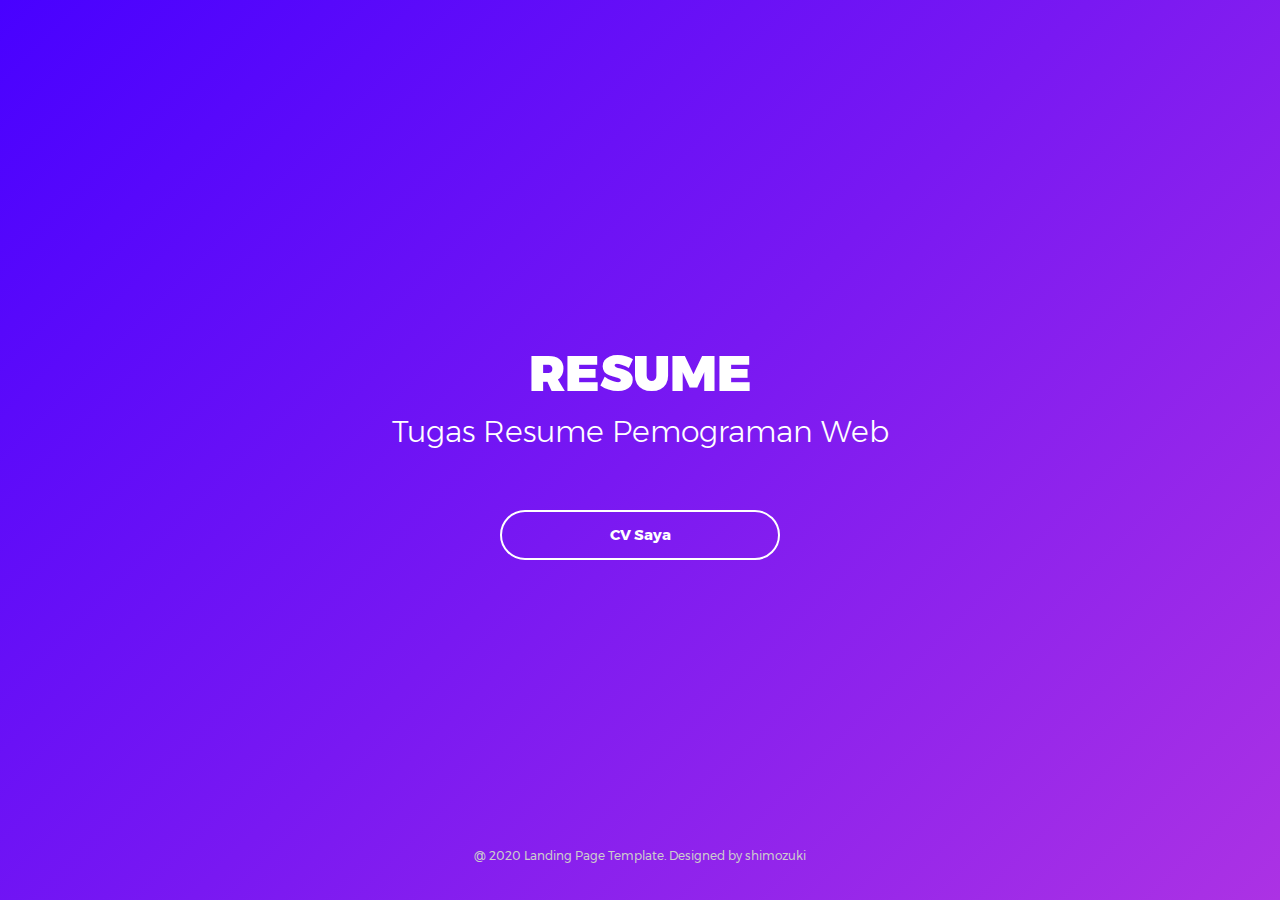
<file: index.html>
<!DOCTYPE html>
<html lang="en">
<head>
	<title>Resume | Home</title>
	<meta charset="UTF-8">
	<meta name="viewport" content="width=device-width, initial-scale=1">
<!--===============================================================================================-->	
	<link rel="icon" type="image/png" href="images/icons/favicon.ico"/>
<!--===============================================================================================-->
	<link rel="stylesheet" type="text/css" href="vendor/bootstrap/css/bootstrap.min.css">
<!--===============================================================================================-->
	<link rel="stylesheet" type="text/css" href="fonts/font-awesome-4.7.0/css/font-awesome.min.css">
<!--===============================================================================================-->
	<link rel="stylesheet" type="text/css" href="fonts/iconic/css/material-design-iconic-font.min.css">
<!--===============================================================================================-->
	<link rel="stylesheet" type="text/css" href="vendor/animate/animate.css">
<!--===============================================================================================-->
	<link rel="stylesheet" type="text/css" href="vendor/select2/select2.min.css">
<!--===============================================================================================-->
	<link rel="stylesheet" type="text/css" href="css/util.css">
	<link rel="stylesheet" type="text/css" href="css/main.css">
<!--===============================================================================================-->
</head>
<body>
	
	
	<div class="bg-g1 size1 flex-w flex-col-c-sb p-l-15 p-r-15 p-t-55 p-b-35 respon1">
		<span></span>
		<div class="flex-col-c p-t-50 p-b-50">
			<h3 class="l1-txt1 txt-center p-b-10">
				Resume
			</h3>

			<p class="txt-center l1-txt2 p-b-60">
				Tugas Resume Pemograman Web
			</p>

			

			<a href="resume.html"><button class="flex-c-m s1-txt2 size3 how-btn"  data-toggle="modal" data-target="#subscribe">
				CV Saya
			</button></a>
		</div>

		<span class="s1-txt3 txt-center">
			@ 2020 Landing Page Template. Designed by shimozuki
		</span>
		
	</div>

	

<!--===============================================================================================-->	
	<script src="vendor/jquery/jquery-3.2.1.min.js"></script>
<!--===============================================================================================-->
	<script src="vendor/bootstrap/js/popper.js"></script>
	<script src="vendor/bootstrap/js/bootstrap.min.js"></script>
<!--===============================================================================================-->
	<script src="vendor/select2/select2.min.js"></script>
<!--===============================================================================================-->
	<script src="vendor/countdowntime/moment.min.js"></script>
	<script src="vendor/countdowntime/moment-timezone.min.js"></script>
	<script src="vendor/countdowntime/moment-timezone-with-data.min.js"></script>
	<script src="vendor/countdowntime/countdowntime.js"></script>
	<script>
		$('.cd100').countdown100({
			// Set Endtime here
			// Endtime must be > current time
			endtimeYear: 0,
			endtimeMonth: 0,
			endtimeDate: 35,
			endtimeHours: 18,
			endtimeMinutes: 0,
			endtimeSeconds: 0,
			timeZone: "" 
			// ex:  timeZone: "America/New_York", can be empty
			// go to " http://momentjs.com/timezone/ " to get timezone
		});
	</script>
<!--===============================================================================================-->
	<script src="vendor/tilt/tilt.jquery.min.js"></script>
	<script >
		$('.js-tilt').tilt({
			scale: 1.1
		})
	</script>
<!--===============================================================================================-->
	<script src="js/main.js"></script>

</body>
</html>
</file>
<file: css/util.css>
/*//////////////////////////////////////////////////////////////////
[ REBOOT ]*/
*, *:before, *:after {
	margin: 0px; 
	padding: 0px; 
	-webkit-box-sizing: border-box;
	-moz-box-sizing: border-box;
	box-sizing: border-box;
}

body, html {
	font-family: Arial, sans-serif;
	font-size: 15px;
	color: #666666;

	height: 100%;
	background-color: #fff;
	-webkit-box-sizing: border-box;
	-moz-box-sizing: border-box;
	box-sizing: border-box;
}

/*---------------------------------------------*/
a:focus {outline: none;}
a:hover {text-decoration: none;}

/* ------------------------------------ */
h1,h2,h3,h4,h5,h6,p {margin: 0px;}

ul, li {
	margin: 0px;
	list-style-type: none;
}


/* ------------------------------------ */
input, textarea, label {
	display: block;
	outline: none;
	border: none;
}

/* ------------------------------------ */
button {
	outline: none;
	border: none;
	background: transparent;
	cursor: pointer;
}
button:focus {outline: none;}

iframe {border: none;}


/*//////////////////////////////////////////////////////////////////
[ FONT SIZE ]*/
.fs-1 {font-size: 1px;}
.fs-2 {font-size: 2px;}
.fs-3 {font-size: 3px;}
.fs-4 {font-size: 4px;}
.fs-5 {font-size: 5px;}
.fs-6 {font-size: 6px;}
.fs-7 {font-size: 7px;}
.fs-8 {font-size: 8px;}
.fs-9 {font-size: 9px;}
.fs-10 {font-size: 10px;}
.fs-11 {font-size: 11px;}
.fs-12 {font-size: 12px;}
.fs-13 {font-size: 13px;}
.fs-14 {font-size: 14px;}
.fs-15 {font-size: 15px;}
.fs-16 {font-size: 16px;}
.fs-17 {font-size: 17px;}
.fs-18 {font-size: 18px;}
.fs-19 {font-size: 19px;}
.fs-20 {font-size: 20px;}
.fs-21 {font-size: 21px;}
.fs-22 {font-size: 22px;}
.fs-23 {font-size: 23px;}
.fs-24 {font-size: 24px;}
.fs-25 {font-size: 25px;}
.fs-26 {font-size: 26px;}
.fs-27 {font-size: 27px;}
.fs-28 {font-size: 28px;}
.fs-29 {font-size: 29px;}
.fs-30 {font-size: 30px;}
.fs-31 {font-size: 31px;}
.fs-32 {font-size: 32px;}
.fs-33 {font-size: 33px;}
.fs-34 {font-size: 34px;}
.fs-35 {font-size: 35px;}
.fs-36 {font-size: 36px;}
.fs-37 {font-size: 37px;}
.fs-38 {font-size: 38px;}
.fs-39 {font-size: 39px;}
.fs-40 {font-size: 40px;}
.fs-41 {font-size: 41px;}
.fs-42 {font-size: 42px;}
.fs-43 {font-size: 43px;}
.fs-44 {font-size: 44px;}
.fs-45 {font-size: 45px;}
.fs-46 {font-size: 46px;}
.fs-47 {font-size: 47px;}
.fs-48 {font-size: 48px;}
.fs-49 {font-size: 49px;}
.fs-50 {font-size: 50px;}
.fs-51 {font-size: 51px;}
.fs-52 {font-size: 52px;}
.fs-53 {font-size: 53px;}
.fs-54 {font-size: 54px;}
.fs-55 {font-size: 55px;}
.fs-56 {font-size: 56px;}
.fs-57 {font-size: 57px;}
.fs-58 {font-size: 58px;}
.fs-59 {font-size: 59px;}
.fs-60 {font-size: 60px;}
.fs-61 {font-size: 61px;}
.fs-62 {font-size: 62px;}
.fs-63 {font-size: 63px;}
.fs-64 {font-size: 64px;}
.fs-65 {font-size: 65px;}
.fs-66 {font-size: 66px;}
.fs-67 {font-size: 67px;}
.fs-68 {font-size: 68px;}
.fs-69 {font-size: 69px;}
.fs-70 {font-size: 70px;}
.fs-71 {font-size: 71px;}
.fs-72 {font-size: 72px;}
.fs-73 {font-size: 73px;}
.fs-74 {font-size: 74px;}
.fs-75 {font-size: 75px;}
.fs-76 {font-size: 76px;}
.fs-77 {font-size: 77px;}
.fs-78 {font-size: 78px;}
.fs-79 {font-size: 79px;}
.fs-80 {font-size: 80px;}
.fs-81 {font-size: 81px;}
.fs-82 {font-size: 82px;}
.fs-83 {font-size: 83px;}
.fs-84 {font-size: 84px;}
.fs-85 {font-size: 85px;}
.fs-86 {font-size: 86px;}
.fs-87 {font-size: 87px;}
.fs-88 {font-size: 88px;}
.fs-89 {font-size: 89px;}
.fs-90 {font-size: 90px;}
.fs-91 {font-size: 91px;}
.fs-92 {font-size: 92px;}
.fs-93 {font-size: 93px;}
.fs-94 {font-size: 94px;}
.fs-95 {font-size: 95px;}
.fs-96 {font-size: 96px;}
.fs-97 {font-size: 97px;}
.fs-98 {font-size: 98px;}
.fs-99 {font-size: 99px;}
.fs-100 {font-size: 100px;}
.fs-101 {font-size: 101px;}
.fs-102 {font-size: 102px;}
.fs-103 {font-size: 103px;}
.fs-104 {font-size: 104px;}
.fs-105 {font-size: 105px;}
.fs-106 {font-size: 106px;}
.fs-107 {font-size: 107px;}
.fs-108 {font-size: 108px;}
.fs-109 {font-size: 109px;}
.fs-110 {font-size: 110px;}
.fs-111 {font-size: 111px;}
.fs-112 {font-size: 112px;}
.fs-113 {font-size: 113px;}
.fs-114 {font-size: 114px;}
.fs-115 {font-size: 115px;}
.fs-116 {font-size: 116px;}
.fs-117 {font-size: 117px;}
.fs-118 {font-size: 118px;}
.fs-119 {font-size: 119px;}
.fs-120 {font-size: 120px;}
.fs-121 {font-size: 121px;}
.fs-122 {font-size: 122px;}
.fs-123 {font-size: 123px;}
.fs-124 {font-size: 124px;}
.fs-125 {font-size: 125px;}
.fs-126 {font-size: 126px;}
.fs-127 {font-size: 127px;}
.fs-128 {font-size: 128px;}
.fs-129 {font-size: 129px;}
.fs-130 {font-size: 130px;}
.fs-131 {font-size: 131px;}
.fs-132 {font-size: 132px;}
.fs-133 {font-size: 133px;}
.fs-134 {font-size: 134px;}
.fs-135 {font-size: 135px;}
.fs-136 {font-size: 136px;}
.fs-137 {font-size: 137px;}
.fs-138 {font-size: 138px;}
.fs-139 {font-size: 139px;}
.fs-140 {font-size: 140px;}
.fs-141 {font-size: 141px;}
.fs-142 {font-size: 142px;}
.fs-143 {font-size: 143px;}
.fs-144 {font-size: 144px;}
.fs-145 {font-size: 145px;}
.fs-146 {font-size: 146px;}
.fs-147 {font-size: 147px;}
.fs-148 {font-size: 148px;}
.fs-149 {font-size: 149px;}
.fs-150 {font-size: 150px;}
.fs-151 {font-size: 151px;}
.fs-152 {font-size: 152px;}
.fs-153 {font-size: 153px;}
.fs-154 {font-size: 154px;}
.fs-155 {font-size: 155px;}
.fs-156 {font-size: 156px;}
.fs-157 {font-size: 157px;}
.fs-158 {font-size: 158px;}
.fs-159 {font-size: 159px;}
.fs-160 {font-size: 160px;}
.fs-161 {font-size: 161px;}
.fs-162 {font-size: 162px;}
.fs-163 {font-size: 163px;}
.fs-164 {font-size: 164px;}
.fs-165 {font-size: 165px;}
.fs-166 {font-size: 166px;}
.fs-167 {font-size: 167px;}
.fs-168 {font-size: 168px;}
.fs-169 {font-size: 169px;}
.fs-170 {font-size: 170px;}
.fs-171 {font-size: 171px;}
.fs-172 {font-size: 172px;}
.fs-173 {font-size: 173px;}
.fs-174 {font-size: 174px;}
.fs-175 {font-size: 175px;}
.fs-176 {font-size: 176px;}
.fs-177 {font-size: 177px;}
.fs-178 {font-size: 178px;}
.fs-179 {font-size: 179px;}
.fs-180 {font-size: 180px;}
.fs-181 {font-size: 181px;}
.fs-182 {font-size: 182px;}
.fs-183 {font-size: 183px;}
.fs-184 {font-size: 184px;}
.fs-185 {font-size: 185px;}
.fs-186 {font-size: 186px;}
.fs-187 {font-size: 187px;}
.fs-188 {font-size: 188px;}
.fs-189 {font-size: 189px;}
.fs-190 {font-size: 190px;}
.fs-191 {font-size: 191px;}
.fs-192 {font-size: 192px;}
.fs-193 {font-size: 193px;}
.fs-194 {font-size: 194px;}
.fs-195 {font-size: 195px;}
.fs-196 {font-size: 196px;}
.fs-197 {font-size: 197px;}
.fs-198 {font-size: 198px;}
.fs-199 {font-size: 199px;}
.fs-200 {font-size: 200px;}

/*//////////////////////////////////////////////////////////////////
[ PADDING ]*/
.p-t-0 {padding-top: 0px;}
.p-t-1 {padding-top: 1px;}
.p-t-2 {padding-top: 2px;}
.p-t-3 {padding-top: 3px;}
.p-t-4 {padding-top: 4px;}
.p-t-5 {padding-top: 5px;}
.p-t-6 {padding-top: 6px;}
.p-t-7 {padding-top: 7px;}
.p-t-8 {padding-top: 8px;}
.p-t-9 {padding-top: 9px;}
.p-t-10 {padding-top: 10px;}
.p-t-11 {padding-top: 11px;}
.p-t-12 {padding-top: 12px;}
.p-t-13 {padding-top: 13px;}
.p-t-14 {padding-top: 14px;}
.p-t-15 {padding-top: 15px;}
.p-t-16 {padding-top: 16px;}
.p-t-17 {padding-top: 17px;}
.p-t-18 {padding-top: 18px;}
.p-t-19 {padding-top: 19px;}
.p-t-20 {padding-top: 20px;}
.p-t-21 {padding-top: 21px;}
.p-t-22 {padding-top: 22px;}
.p-t-23 {padding-top: 23px;}
.p-t-24 {padding-top: 24px;}
.p-t-25 {padding-top: 25px;}
.p-t-26 {padding-top: 26px;}
.p-t-27 {padding-top: 27px;}
.p-t-28 {padding-top: 28px;}
.p-t-29 {padding-top: 29px;}
.p-t-30 {padding-top: 30px;}
.p-t-31 {padding-top: 31px;}
.p-t-32 {padding-top: 32px;}
.p-t-33 {padding-top: 33px;}
.p-t-34 {padding-top: 34px;}
.p-t-35 {padding-top: 35px;}
.p-t-36 {padding-top: 36px;}
.p-t-37 {padding-top: 37px;}
.p-t-38 {padding-top: 38px;}
.p-t-39 {padding-top: 39px;}
.p-t-40 {padding-top: 40px;}
.p-t-41 {padding-top: 41px;}
.p-t-42 {padding-top: 42px;}
.p-t-43 {padding-top: 43px;}
.p-t-44 {padding-top: 44px;}
.p-t-45 {padding-top: 45px;}
.p-t-46 {padding-top: 46px;}
.p-t-47 {padding-top: 47px;}
.p-t-48 {padding-top: 48px;}
.p-t-49 {padding-top: 49px;}
.p-t-50 {padding-top: 50px;}
.p-t-51 {padding-top: 51px;}
.p-t-52 {padding-top: 52px;}
.p-t-53 {padding-top: 53px;}
.p-t-54 {padding-top: 54px;}
.p-t-55 {padding-top: 55px;}
.p-t-56 {padding-top: 56px;}
.p-t-57 {padding-top: 57px;}
.p-t-58 {padding-top: 58px;}
.p-t-59 {padding-top: 59px;}
.p-t-60 {padding-top: 60px;}
.p-t-61 {padding-top: 61px;}
.p-t-62 {padding-top: 62px;}
.p-t-63 {padding-top: 63px;}
.p-t-64 {padding-top: 64px;}
.p-t-65 {padding-top: 65px;}
.p-t-66 {padding-top: 66px;}
.p-t-67 {padding-top: 67px;}
.p-t-68 {padding-top: 68px;}
.p-t-69 {padding-top: 69px;}
.p-t-70 {padding-top: 70px;}
.p-t-71 {padding-top: 71px;}
.p-t-72 {padding-top: 72px;}
.p-t-73 {padding-top: 73px;}
.p-t-74 {padding-top: 74px;}
.p-t-75 {padding-top: 75px;}
.p-t-76 {padding-top: 76px;}
.p-t-77 {padding-top: 77px;}
.p-t-78 {padding-top: 78px;}
.p-t-79 {padding-top: 79px;}
.p-t-80 {padding-top: 80px;}
.p-t-81 {padding-top: 81px;}
.p-t-82 {padding-top: 82px;}
.p-t-83 {padding-top: 83px;}
.p-t-84 {padding-top: 84px;}
.p-t-85 {padding-top: 85px;}
.p-t-86 {padding-top: 86px;}
.p-t-87 {padding-top: 87px;}
.p-t-88 {padding-top: 88px;}
.p-t-89 {padding-top: 89px;}
.p-t-90 {padding-top: 90px;}
.p-t-91 {padding-top: 91px;}
.p-t-92 {padding-top: 92px;}
.p-t-93 {padding-top: 93px;}
.p-t-94 {padding-top: 94px;}
.p-t-95 {padding-top: 95px;}
.p-t-96 {padding-top: 96px;}
.p-t-97 {padding-top: 97px;}
.p-t-98 {padding-top: 98px;}
.p-t-99 {padding-top: 99px;}
.p-t-100 {padding-top: 100px;}
.p-t-101 {padding-top: 101px;}
.p-t-102 {padding-top: 102px;}
.p-t-103 {padding-top: 103px;}
.p-t-104 {padding-top: 104px;}
.p-t-105 {padding-top: 105px;}
.p-t-106 {padding-top: 106px;}
.p-t-107 {padding-top: 107px;}
.p-t-108 {padding-top: 108px;}
.p-t-109 {padding-top: 109px;}
.p-t-110 {padding-top: 110px;}
.p-t-111 {padding-top: 111px;}
.p-t-112 {padding-top: 112px;}
.p-t-113 {padding-top: 113px;}
.p-t-114 {padding-top: 114px;}
.p-t-115 {padding-top: 115px;}
.p-t-116 {padding-top: 116px;}
.p-t-117 {padding-top: 117px;}
.p-t-118 {padding-top: 118px;}
.p-t-119 {padding-top: 119px;}
.p-t-120 {padding-top: 120px;}
.p-t-121 {padding-top: 121px;}
.p-t-122 {padding-top: 122px;}
.p-t-123 {padding-top: 123px;}
.p-t-124 {padding-top: 124px;}
.p-t-125 {padding-top: 125px;}
.p-t-126 {padding-top: 126px;}
.p-t-127 {padding-top: 127px;}
.p-t-128 {padding-top: 128px;}
.p-t-129 {padding-top: 129px;}
.p-t-130 {padding-top: 130px;}
.p-t-131 {padding-top: 131px;}
.p-t-132 {padding-top: 132px;}
.p-t-133 {padding-top: 133px;}
.p-t-134 {padding-top: 134px;}
.p-t-135 {padding-top: 135px;}
.p-t-136 {padding-top: 136px;}
.p-t-137 {padding-top: 137px;}
.p-t-138 {padding-top: 138px;}
.p-t-139 {padding-top: 139px;}
.p-t-140 {padding-top: 140px;}
.p-t-141 {padding-top: 141px;}
.p-t-142 {padding-top: 142px;}
.p-t-143 {padding-top: 143px;}
.p-t-144 {padding-top: 144px;}
.p-t-145 {padding-top: 145px;}
.p-t-146 {padding-top: 146px;}
.p-t-147 {padding-top: 147px;}
.p-t-148 {padding-top: 148px;}
.p-t-149 {padding-top: 149px;}
.p-t-150 {padding-top: 150px;}
.p-t-151 {padding-top: 151px;}
.p-t-152 {padding-top: 152px;}
.p-t-153 {padding-top: 153px;}
.p-t-154 {padding-top: 154px;}
.p-t-155 {padding-top: 155px;}
.p-t-156 {padding-top: 156px;}
.p-t-157 {padding-top: 157px;}
.p-t-158 {padding-top: 158px;}
.p-t-159 {padding-top: 159px;}
.p-t-160 {padding-top: 160px;}
.p-t-161 {padding-top: 161px;}
.p-t-162 {padding-top: 162px;}
.p-t-163 {padding-top: 163px;}
.p-t-164 {padding-top: 164px;}
.p-t-165 {padding-top: 165px;}
.p-t-166 {padding-top: 166px;}
.p-t-167 {padding-top: 167px;}
.p-t-168 {padding-top: 168px;}
.p-t-169 {padding-top: 169px;}
.p-t-170 {padding-top: 170px;}
.p-t-171 {padding-top: 171px;}
.p-t-172 {padding-top: 172px;}
.p-t-173 {padding-top: 173px;}
.p-t-174 {padding-top: 174px;}
.p-t-175 {padding-top: 175px;}
.p-t-176 {padding-top: 176px;}
.p-t-177 {padding-top: 177px;}
.p-t-178 {padding-top: 178px;}
.p-t-179 {padding-top: 179px;}
.p-t-180 {padding-top: 180px;}
.p-t-181 {padding-top: 181px;}
.p-t-182 {padding-top: 182px;}
.p-t-183 {padding-top: 183px;}
.p-t-184 {padding-top: 184px;}
.p-t-185 {padding-top: 185px;}
.p-t-186 {padding-top: 186px;}
.p-t-187 {padding-top: 187px;}
.p-t-188 {padding-top: 188px;}
.p-t-189 {padding-top: 189px;}
.p-t-190 {padding-top: 190px;}
.p-t-191 {padding-top: 191px;}
.p-t-192 {padding-top: 192px;}
.p-t-193 {padding-top: 193px;}
.p-t-194 {padding-top: 194px;}
.p-t-195 {padding-top: 195px;}
.p-t-196 {padding-top: 196px;}
.p-t-197 {padding-top: 197px;}
.p-t-198 {padding-top: 198px;}
.p-t-199 {padding-top: 199px;}
.p-t-200 {padding-top: 200px;}
.p-t-201 {padding-top: 201px;}
.p-t-202 {padding-top: 202px;}
.p-t-203 {padding-top: 203px;}
.p-t-204 {padding-top: 204px;}
.p-t-205 {padding-top: 205px;}
.p-t-206 {padding-top: 206px;}
.p-t-207 {padding-top: 207px;}
.p-t-208 {padding-top: 208px;}
.p-t-209 {padding-top: 209px;}
.p-t-210 {padding-top: 210px;}
.p-t-211 {padding-top: 211px;}
.p-t-212 {padding-top: 212px;}
.p-t-213 {padding-top: 213px;}
.p-t-214 {padding-top: 214px;}
.p-t-215 {padding-top: 215px;}
.p-t-216 {padding-top: 216px;}
.p-t-217 {padding-top: 217px;}
.p-t-218 {padding-top: 218px;}
.p-t-219 {padding-top: 219px;}
.p-t-220 {padding-top: 220px;}
.p-t-221 {padding-top: 221px;}
.p-t-222 {padding-top: 222px;}
.p-t-223 {padding-top: 223px;}
.p-t-224 {padding-top: 224px;}
.p-t-225 {padding-top: 225px;}
.p-t-226 {padding-top: 226px;}
.p-t-227 {padding-top: 227px;}
.p-t-228 {padding-top: 228px;}
.p-t-229 {padding-top: 229px;}
.p-t-230 {padding-top: 230px;}
.p-t-231 {padding-top: 231px;}
.p-t-232 {padding-top: 232px;}
.p-t-233 {padding-top: 233px;}
.p-t-234 {padding-top: 234px;}
.p-t-235 {padding-top: 235px;}
.p-t-236 {padding-top: 236px;}
.p-t-237 {padding-top: 237px;}
.p-t-238 {padding-top: 238px;}
.p-t-239 {padding-top: 239px;}
.p-t-240 {padding-top: 240px;}
.p-t-241 {padding-top: 241px;}
.p-t-242 {padding-top: 242px;}
.p-t-243 {padding-top: 243px;}
.p-t-244 {padding-top: 244px;}
.p-t-245 {padding-top: 245px;}
.p-t-246 {padding-top: 246px;}
.p-t-247 {padding-top: 247px;}
.p-t-248 {padding-top: 248px;}
.p-t-249 {padding-top: 249px;}
.p-t-250 {padding-top: 250px;}
.p-b-0 {padding-bottom: 0px;}
.p-b-1 {padding-bottom: 1px;}
.p-b-2 {padding-bottom: 2px;}
.p-b-3 {padding-bottom: 3px;}
.p-b-4 {padding-bottom: 4px;}
.p-b-5 {padding-bottom: 5px;}
.p-b-6 {padding-bottom: 6px;}
.p-b-7 {padding-bottom: 7px;}
.p-b-8 {padding-bottom: 8px;}
.p-b-9 {padding-bottom: 9px;}
.p-b-10 {padding-bottom: 10px;}
.p-b-11 {padding-bottom: 11px;}
.p-b-12 {padding-bottom: 12px;}
.p-b-13 {padding-bottom: 13px;}
.p-b-14 {padding-bottom: 14px;}
.p-b-15 {padding-bottom: 15px;}
.p-b-16 {padding-bottom: 16px;}
.p-b-17 {padding-bottom: 17px;}
.p-b-18 {padding-bottom: 18px;}
.p-b-19 {padding-bottom: 19px;}
.p-b-20 {padding-bottom: 20px;}
.p-b-21 {padding-bottom: 21px;}
.p-b-22 {padding-bottom: 22px;}
.p-b-23 {padding-bottom: 23px;}
.p-b-24 {padding-bottom: 24px;}
.p-b-25 {padding-bottom: 25px;}
.p-b-26 {padding-bottom: 26px;}
.p-b-27 {padding-bottom: 27px;}
.p-b-28 {padding-bottom: 28px;}
.p-b-29 {padding-bottom: 29px;}
.p-b-30 {padding-bottom: 30px;}
.p-b-31 {padding-bottom: 31px;}
.p-b-32 {padding-bottom: 32px;}
.p-b-33 {padding-bottom: 33px;}
.p-b-34 {padding-bottom: 34px;}
.p-b-35 {padding-bottom: 35px;}
.p-b-36 {padding-bottom: 36px;}
.p-b-37 {padding-bottom: 37px;}
.p-b-38 {padding-bottom: 38px;}
.p-b-39 {padding-bottom: 39px;}
.p-b-40 {padding-bottom: 40px;}
.p-b-41 {padding-bottom: 41px;}
.p-b-42 {padding-bottom: 42px;}
.p-b-43 {padding-bottom: 43px;}
.p-b-44 {padding-bottom: 44px;}
.p-b-45 {padding-bottom: 45px;}
.p-b-46 {padding-bottom: 46px;}
.p-b-47 {padding-bottom: 47px;}
.p-b-48 {padding-bottom: 48px;}
.p-b-49 {padding-bottom: 49px;}
.p-b-50 {padding-bottom: 50px;}
.p-b-51 {padding-bottom: 51px;}
.p-b-52 {padding-bottom: 52px;}
.p-b-53 {padding-bottom: 53px;}
.p-b-54 {padding-bottom: 54px;}
.p-b-55 {padding-bottom: 55px;}
.p-b-56 {padding-bottom: 56px;}
.p-b-57 {padding-bottom: 57px;}
.p-b-58 {padding-bottom: 58px;}
.p-b-59 {padding-bottom: 59px;}
.p-b-60 {padding-bottom: 60px;}
.p-b-61 {padding-bottom: 61px;}
.p-b-62 {padding-bottom: 62px;}
.p-b-63 {padding-bottom: 63px;}
.p-b-64 {padding-bottom: 64px;}
.p-b-65 {padding-bottom: 65px;}
.p-b-66 {padding-bottom: 66px;}
.p-b-67 {padding-bottom: 67px;}
.p-b-68 {padding-bottom: 68px;}
.p-b-69 {padding-bottom: 69px;}
.p-b-70 {padding-bottom: 70px;}
.p-b-71 {padding-bottom: 71px;}
.p-b-72 {padding-bottom: 72px;}
.p-b-73 {padding-bottom: 73px;}
.p-b-74 {padding-bottom: 74px;}
.p-b-75 {padding-bottom: 75px;}
.p-b-76 {padding-bottom: 76px;}
.p-b-77 {padding-bottom: 77px;}
.p-b-78 {padding-bottom: 78px;}
.p-b-79 {padding-bottom: 79px;}
.p-b-80 {padding-bottom: 80px;}
.p-b-81 {padding-bottom: 81px;}
.p-b-82 {padding-bottom: 82px;}
.p-b-83 {padding-bottom: 83px;}
.p-b-84 {padding-bottom: 84px;}
.p-b-85 {padding-bottom: 85px;}
.p-b-86 {padding-bottom: 86px;}
.p-b-87 {padding-bottom: 87px;}
.p-b-88 {padding-bottom: 88px;}
.p-b-89 {padding-bottom: 89px;}
.p-b-90 {padding-bottom: 90px;}
.p-b-91 {padding-bottom: 91px;}
.p-b-92 {padding-bottom: 92px;}
.p-b-93 {padding-bottom: 93px;}
.p-b-94 {padding-bottom: 94px;}
.p-b-95 {padding-bottom: 95px;}
.p-b-96 {padding-bottom: 96px;}
.p-b-97 {padding-bottom: 97px;}
.p-b-98 {padding-bottom: 98px;}
.p-b-99 {padding-bottom: 99px;}
.p-b-100 {padding-bottom: 100px;}
.p-b-101 {padding-bottom: 101px;}
.p-b-102 {padding-bottom: 102px;}
.p-b-103 {padding-bottom: 103px;}
.p-b-104 {padding-bottom: 104px;}
.p-b-105 {padding-bottom: 105px;}
.p-b-106 {padding-bottom: 106px;}
.p-b-107 {padding-bottom: 107px;}
.p-b-108 {padding-bottom: 108px;}
.p-b-109 {padding-bottom: 109px;}
.p-b-110 {padding-bottom: 110px;}
.p-b-111 {padding-bottom: 111px;}
.p-b-112 {padding-bottom: 112px;}
.p-b-113 {padding-bottom: 113px;}
.p-b-114 {padding-bottom: 114px;}
.p-b-115 {padding-bottom: 115px;}
.p-b-116 {padding-bottom: 116px;}
.p-b-117 {padding-bottom: 117px;}
.p-b-118 {padding-bottom: 118px;}
.p-b-119 {padding-bottom: 119px;}
.p-b-120 {padding-bottom: 120px;}
.p-b-121 {padding-bottom: 121px;}
.p-b-122 {padding-bottom: 122px;}
.p-b-123 {padding-bottom: 123px;}
.p-b-124 {padding-bottom: 124px;}
.p-b-125 {padding-bottom: 125px;}
.p-b-126 {padding-bottom: 126px;}
.p-b-127 {padding-bottom: 127px;}
.p-b-128 {padding-bottom: 128px;}
.p-b-129 {padding-bottom: 129px;}
.p-b-130 {padding-bottom: 130px;}
.p-b-131 {padding-bottom: 131px;}
.p-b-132 {padding-bottom: 132px;}
.p-b-133 {padding-bottom: 133px;}
.p-b-134 {padding-bottom: 134px;}
.p-b-135 {padding-bottom: 135px;}
.p-b-136 {padding-bottom: 136px;}
.p-b-137 {padding-bottom: 137px;}
.p-b-138 {padding-bottom: 138px;}
.p-b-139 {padding-bottom: 139px;}
.p-b-140 {padding-bottom: 140px;}
.p-b-141 {padding-bottom: 141px;}
.p-b-142 {padding-bottom: 142px;}
.p-b-143 {padding-bottom: 143px;}
.p-b-144 {padding-bottom: 144px;}
.p-b-145 {padding-bottom: 145px;}
.p-b-146 {padding-bottom: 146px;}
.p-b-147 {padding-bottom: 147px;}
.p-b-148 {padding-bottom: 148px;}
.p-b-149 {padding-bottom: 149px;}
.p-b-150 {padding-bottom: 150px;}
.p-b-151 {padding-bottom: 151px;}
.p-b-152 {padding-bottom: 152px;}
.p-b-153 {padding-bottom: 153px;}
.p-b-154 {padding-bottom: 154px;}
.p-b-155 {padding-bottom: 155px;}
.p-b-156 {padding-bottom: 156px;}
.p-b-157 {padding-bottom: 157px;}
.p-b-158 {padding-bottom: 158px;}
.p-b-159 {padding-bottom: 159px;}
.p-b-160 {padding-bottom: 160px;}
.p-b-161 {padding-bottom: 161px;}
.p-b-162 {padding-bottom: 162px;}
.p-b-163 {padding-bottom: 163px;}
.p-b-164 {padding-bottom: 164px;}
.p-b-165 {padding-bottom: 165px;}
.p-b-166 {padding-bottom: 166px;}
.p-b-167 {padding-bottom: 167px;}
.p-b-168 {padding-bottom: 168px;}
.p-b-169 {padding-bottom: 169px;}
.p-b-170 {padding-bottom: 170px;}
.p-b-171 {padding-bottom: 171px;}
.p-b-172 {padding-bottom: 172px;}
.p-b-173 {padding-bottom: 173px;}
.p-b-174 {padding-bottom: 174px;}
.p-b-175 {padding-bottom: 175px;}
.p-b-176 {padding-bottom: 176px;}
.p-b-177 {padding-bottom: 177px;}
.p-b-178 {padding-bottom: 178px;}
.p-b-179 {padding-bottom: 179px;}
.p-b-180 {padding-bottom: 180px;}
.p-b-181 {padding-bottom: 181px;}
.p-b-182 {padding-bottom: 182px;}
.p-b-183 {padding-bottom: 183px;}
.p-b-184 {padding-bottom: 184px;}
.p-b-185 {padding-bottom: 185px;}
.p-b-186 {padding-bottom: 186px;}
.p-b-187 {padding-bottom: 187px;}
.p-b-188 {padding-bottom: 188px;}
.p-b-189 {padding-bottom: 189px;}
.p-b-190 {padding-bottom: 190px;}
.p-b-191 {padding-bottom: 191px;}
.p-b-192 {padding-bottom: 192px;}
.p-b-193 {padding-bottom: 193px;}
.p-b-194 {padding-bottom: 194px;}
.p-b-195 {padding-bottom: 195px;}
.p-b-196 {padding-bottom: 196px;}
.p-b-197 {padding-bottom: 197px;}
.p-b-198 {padding-bottom: 198px;}
.p-b-199 {padding-bottom: 199px;}
.p-b-200 {padding-bottom: 200px;}
.p-b-201 {padding-bottom: 201px;}
.p-b-202 {padding-bottom: 202px;}
.p-b-203 {padding-bottom: 203px;}
.p-b-204 {padding-bottom: 204px;}
.p-b-205 {padding-bottom: 205px;}
.p-b-206 {padding-bottom: 206px;}
.p-b-207 {padding-bottom: 207px;}
.p-b-208 {padding-bottom: 208px;}
.p-b-209 {padding-bottom: 209px;}
.p-b-210 {padding-bottom: 210px;}
.p-b-211 {padding-bottom: 211px;}
.p-b-212 {padding-bottom: 212px;}
.p-b-213 {padding-bottom: 213px;}
.p-b-214 {padding-bottom: 214px;}
.p-b-215 {padding-bottom: 215px;}
.p-b-216 {padding-bottom: 216px;}
.p-b-217 {padding-bottom: 217px;}
.p-b-218 {padding-bottom: 218px;}
.p-b-219 {padding-bottom: 219px;}
.p-b-220 {padding-bottom: 220px;}
.p-b-221 {padding-bottom: 221px;}
.p-b-222 {padding-bottom: 222px;}
.p-b-223 {padding-bottom: 223px;}
.p-b-224 {padding-bottom: 224px;}
.p-b-225 {padding-bottom: 225px;}
.p-b-226 {padding-bottom: 226px;}
.p-b-227 {padding-bottom: 227px;}
.p-b-228 {padding-bottom: 228px;}
.p-b-229 {padding-bottom: 229px;}
.p-b-230 {padding-bottom: 230px;}
.p-b-231 {padding-bottom: 231px;}
.p-b-232 {padding-bottom: 232px;}
.p-b-233 {padding-bottom: 233px;}
.p-b-234 {padding-bottom: 234px;}
.p-b-235 {padding-bottom: 235px;}
.p-b-236 {padding-bottom: 236px;}
.p-b-237 {padding-bottom: 237px;}
.p-b-238 {padding-bottom: 238px;}
.p-b-239 {padding-bottom: 239px;}
.p-b-240 {padding-bottom: 240px;}
.p-b-241 {padding-bottom: 241px;}
.p-b-242 {padding-bottom: 242px;}
.p-b-243 {padding-bottom: 243px;}
.p-b-244 {padding-bottom: 244px;}
.p-b-245 {padding-bottom: 245px;}
.p-b-246 {padding-bottom: 246px;}
.p-b-247 {padding-bottom: 247px;}
.p-b-248 {padding-bottom: 248px;}
.p-b-249 {padding-bottom: 249px;}
.p-b-250 {padding-bottom: 250px;}
.p-l-0 {padding-left: 0px;}
.p-l-1 {padding-left: 1px;}
.p-l-2 {padding-left: 2px;}
.p-l-3 {padding-left: 3px;}
.p-l-4 {padding-left: 4px;}
.p-l-5 {padding-left: 5px;}
.p-l-6 {padding-left: 6px;}
.p-l-7 {padding-left: 7px;}
.p-l-8 {padding-left: 8px;}
.p-l-9 {padding-left: 9px;}
.p-l-10 {padding-left: 10px;}
.p-l-11 {padding-left: 11px;}
.p-l-12 {padding-left: 12px;}
.p-l-13 {padding-left: 13px;}
.p-l-14 {padding-left: 14px;}
.p-l-15 {padding-left: 15px;}
.p-l-16 {padding-left: 16px;}
.p-l-17 {padding-left: 17px;}
.p-l-18 {padding-left: 18px;}
.p-l-19 {padding-left: 19px;}
.p-l-20 {padding-left: 20px;}
.p-l-21 {padding-left: 21px;}
.p-l-22 {padding-left: 22px;}
.p-l-23 {padding-left: 23px;}
.p-l-24 {padding-left: 24px;}
.p-l-25 {padding-left: 25px;}
.p-l-26 {padding-left: 26px;}
.p-l-27 {padding-left: 27px;}
.p-l-28 {padding-left: 28px;}
.p-l-29 {padding-left: 29px;}
.p-l-30 {padding-left: 30px;}
.p-l-31 {padding-left: 31px;}
.p-l-32 {padding-left: 32px;}
.p-l-33 {padding-left: 33px;}
.p-l-34 {padding-left: 34px;}
.p-l-35 {padding-left: 35px;}
.p-l-36 {padding-left: 36px;}
.p-l-37 {padding-left: 37px;}
.p-l-38 {padding-left: 38px;}
.p-l-39 {padding-left: 39px;}
.p-l-40 {padding-left: 40px;}
.p-l-41 {padding-left: 41px;}
.p-l-42 {padding-left: 42px;}
.p-l-43 {padding-left: 43px;}
.p-l-44 {padding-left: 44px;}
.p-l-45 {padding-left: 45px;}
.p-l-46 {padding-left: 46px;}
.p-l-47 {padding-left: 47px;}
.p-l-48 {padding-left: 48px;}
.p-l-49 {padding-left: 49px;}
.p-l-50 {padding-left: 50px;}
.p-l-51 {padding-left: 51px;}
.p-l-52 {padding-left: 52px;}
.p-l-53 {padding-left: 53px;}
.p-l-54 {padding-left: 54px;}
.p-l-55 {padding-left: 55px;}
.p-l-56 {padding-left: 56px;}
.p-l-57 {padding-left: 57px;}
.p-l-58 {padding-left: 58px;}
.p-l-59 {padding-left: 59px;}
.p-l-60 {padding-left: 60px;}
.p-l-61 {padding-left: 61px;}
.p-l-62 {padding-left: 62px;}
.p-l-63 {padding-left: 63px;}
.p-l-64 {padding-left: 64px;}
.p-l-65 {padding-left: 65px;}
.p-l-66 {padding-left: 66px;}
.p-l-67 {padding-left: 67px;}
.p-l-68 {padding-left: 68px;}
.p-l-69 {padding-left: 69px;}
.p-l-70 {padding-left: 70px;}
.p-l-71 {padding-left: 71px;}
.p-l-72 {padding-left: 72px;}
.p-l-73 {padding-left: 73px;}
.p-l-74 {padding-left: 74px;}
.p-l-75 {padding-left: 75px;}
.p-l-76 {padding-left: 76px;}
.p-l-77 {padding-left: 77px;}
.p-l-78 {padding-left: 78px;}
.p-l-79 {padding-left: 79px;}
.p-l-80 {padding-left: 80px;}
.p-l-81 {padding-left: 81px;}
.p-l-82 {padding-left: 82px;}
.p-l-83 {padding-left: 83px;}
.p-l-84 {padding-left: 84px;}
.p-l-85 {padding-left: 85px;}
.p-l-86 {padding-left: 86px;}
.p-l-87 {padding-left: 87px;}
.p-l-88 {padding-left: 88px;}
.p-l-89 {padding-left: 89px;}
.p-l-90 {padding-left: 90px;}
.p-l-91 {padding-left: 91px;}
.p-l-92 {padding-left: 92px;}
.p-l-93 {padding-left: 93px;}
.p-l-94 {padding-left: 94px;}
.p-l-95 {padding-left: 95px;}
.p-l-96 {padding-left: 96px;}
.p-l-97 {padding-left: 97px;}
.p-l-98 {padding-left: 98px;}
.p-l-99 {padding-left: 99px;}
.p-l-100 {padding-left: 100px;}
.p-l-101 {padding-left: 101px;}
.p-l-102 {padding-left: 102px;}
.p-l-103 {padding-left: 103px;}
.p-l-104 {padding-left: 104px;}
.p-l-105 {padding-left: 105px;}
.p-l-106 {padding-left: 106px;}
.p-l-107 {padding-left: 107px;}
.p-l-108 {padding-left: 108px;}
.p-l-109 {padding-left: 109px;}
.p-l-110 {padding-left: 110px;}
.p-l-111 {padding-left: 111px;}
.p-l-112 {padding-left: 112px;}
.p-l-113 {padding-left: 113px;}
.p-l-114 {padding-left: 114px;}
.p-l-115 {padding-left: 115px;}
.p-l-116 {padding-left: 116px;}
.p-l-117 {padding-left: 117px;}
.p-l-118 {padding-left: 118px;}
.p-l-119 {padding-left: 119px;}
.p-l-120 {padding-left: 120px;}
.p-l-121 {padding-left: 121px;}
.p-l-122 {padding-left: 122px;}
.p-l-123 {padding-left: 123px;}
.p-l-124 {padding-left: 124px;}
.p-l-125 {padding-left: 125px;}
.p-l-126 {padding-left: 126px;}
.p-l-127 {padding-left: 127px;}
.p-l-128 {padding-left: 128px;}
.p-l-129 {padding-left: 129px;}
.p-l-130 {padding-left: 130px;}
.p-l-131 {padding-left: 131px;}
.p-l-132 {padding-left: 132px;}
.p-l-133 {padding-left: 133px;}
.p-l-134 {padding-left: 134px;}
.p-l-135 {padding-left: 135px;}
.p-l-136 {padding-left: 136px;}
.p-l-137 {padding-left: 137px;}
.p-l-138 {padding-left: 138px;}
.p-l-139 {padding-left: 139px;}
.p-l-140 {padding-left: 140px;}
.p-l-141 {padding-left: 141px;}
.p-l-142 {padding-left: 142px;}
.p-l-143 {padding-left: 143px;}
.p-l-144 {padding-left: 144px;}
.p-l-145 {padding-left: 145px;}
.p-l-146 {padding-left: 146px;}
.p-l-147 {padding-left: 147px;}
.p-l-148 {padding-left: 148px;}
.p-l-149 {padding-left: 149px;}
.p-l-150 {padding-left: 150px;}
.p-l-151 {padding-left: 151px;}
.p-l-152 {padding-left: 152px;}
.p-l-153 {padding-left: 153px;}
.p-l-154 {padding-left: 154px;}
.p-l-155 {padding-left: 155px;}
.p-l-156 {padding-left: 156px;}
.p-l-157 {padding-left: 157px;}
.p-l-158 {padding-left: 158px;}
.p-l-159 {padding-left: 159px;}
.p-l-160 {padding-left: 160px;}
.p-l-161 {padding-left: 161px;}
.p-l-162 {padding-left: 162px;}
.p-l-163 {padding-left: 163px;}
.p-l-164 {padding-left: 164px;}
.p-l-165 {padding-left: 165px;}
.p-l-166 {padding-left: 166px;}
.p-l-167 {padding-left: 167px;}
.p-l-168 {padding-left: 168px;}
.p-l-169 {padding-left: 169px;}
.p-l-170 {padding-left: 170px;}
.p-l-171 {padding-left: 171px;}
.p-l-172 {padding-left: 172px;}
.p-l-173 {padding-left: 173px;}
.p-l-174 {padding-left: 174px;}
.p-l-175 {padding-left: 175px;}
.p-l-176 {padding-left: 176px;}
.p-l-177 {padding-left: 177px;}
.p-l-178 {padding-left: 178px;}
.p-l-179 {padding-left: 179px;}
.p-l-180 {padding-left: 180px;}
.p-l-181 {padding-left: 181px;}
.p-l-182 {padding-left: 182px;}
.p-l-183 {padding-left: 183px;}
.p-l-184 {padding-left: 184px;}
.p-l-185 {padding-left: 185px;}
.p-l-186 {padding-left: 186px;}
.p-l-187 {padding-left: 187px;}
.p-l-188 {padding-left: 188px;}
.p-l-189 {padding-left: 189px;}
.p-l-190 {padding-left: 190px;}
.p-l-191 {padding-left: 191px;}
.p-l-192 {padding-left: 192px;}
.p-l-193 {padding-left: 193px;}
.p-l-194 {padding-left: 194px;}
.p-l-195 {padding-left: 195px;}
.p-l-196 {padding-left: 196px;}
.p-l-197 {padding-left: 197px;}
.p-l-198 {padding-left: 198px;}
.p-l-199 {padding-left: 199px;}
.p-l-200 {padding-left: 200px;}
.p-l-201 {padding-left: 201px;}
.p-l-202 {padding-left: 202px;}
.p-l-203 {padding-left: 203px;}
.p-l-204 {padding-left: 204px;}
.p-l-205 {padding-left: 205px;}
.p-l-206 {padding-left: 206px;}
.p-l-207 {padding-left: 207px;}
.p-l-208 {padding-left: 208px;}
.p-l-209 {padding-left: 209px;}
.p-l-210 {padding-left: 210px;}
.p-l-211 {padding-left: 211px;}
.p-l-212 {padding-left: 212px;}
.p-l-213 {padding-left: 213px;}
.p-l-214 {padding-left: 214px;}
.p-l-215 {padding-left: 215px;}
.p-l-216 {padding-left: 216px;}
.p-l-217 {padding-left: 217px;}
.p-l-218 {padding-left: 218px;}
.p-l-219 {padding-left: 219px;}
.p-l-220 {padding-left: 220px;}
.p-l-221 {padding-left: 221px;}
.p-l-222 {padding-left: 222px;}
.p-l-223 {padding-left: 223px;}
.p-l-224 {padding-left: 224px;}
.p-l-225 {padding-left: 225px;}
.p-l-226 {padding-left: 226px;}
.p-l-227 {padding-left: 227px;}
.p-l-228 {padding-left: 228px;}
.p-l-229 {padding-left: 229px;}
.p-l-230 {padding-left: 230px;}
.p-l-231 {padding-left: 231px;}
.p-l-232 {padding-left: 232px;}
.p-l-233 {padding-left: 233px;}
.p-l-234 {padding-left: 234px;}
.p-l-235 {padding-left: 235px;}
.p-l-236 {padding-left: 236px;}
.p-l-237 {padding-left: 237px;}
.p-l-238 {padding-left: 238px;}
.p-l-239 {padding-left: 239px;}
.p-l-240 {padding-left: 240px;}
.p-l-241 {padding-left: 241px;}
.p-l-242 {padding-left: 242px;}
.p-l-243 {padding-left: 243px;}
.p-l-244 {padding-left: 244px;}
.p-l-245 {padding-left: 245px;}
.p-l-246 {padding-left: 246px;}
.p-l-247 {padding-left: 247px;}
.p-l-248 {padding-left: 248px;}
.p-l-249 {padding-left: 249px;}
.p-l-250 {padding-left: 250px;}
.p-r-0 {padding-right: 0px;}
.p-r-1 {padding-right: 1px;}
.p-r-2 {padding-right: 2px;}
.p-r-3 {padding-right: 3px;}
.p-r-4 {padding-right: 4px;}
.p-r-5 {padding-right: 5px;}
.p-r-6 {padding-right: 6px;}
.p-r-7 {padding-right: 7px;}
.p-r-8 {padding-right: 8px;}
.p-r-9 {padding-right: 9px;}
.p-r-10 {padding-right: 10px;}
.p-r-11 {padding-right: 11px;}
.p-r-12 {padding-right: 12px;}
.p-r-13 {padding-right: 13px;}
.p-r-14 {padding-right: 14px;}
.p-r-15 {padding-right: 15px;}
.p-r-16 {padding-right: 16px;}
.p-r-17 {padding-right: 17px;}
.p-r-18 {padding-right: 18px;}
.p-r-19 {padding-right: 19px;}
.p-r-20 {padding-right: 20px;}
.p-r-21 {padding-right: 21px;}
.p-r-22 {padding-right: 22px;}
.p-r-23 {padding-right: 23px;}
.p-r-24 {padding-right: 24px;}
.p-r-25 {padding-right: 25px;}
.p-r-26 {padding-right: 26px;}
.p-r-27 {padding-right: 27px;}
.p-r-28 {padding-right: 28px;}
.p-r-29 {padding-right: 29px;}
.p-r-30 {padding-right: 30px;}
.p-r-31 {padding-right: 31px;}
.p-r-32 {padding-right: 32px;}
.p-r-33 {padding-right: 33px;}
.p-r-34 {padding-right: 34px;}
.p-r-35 {padding-right: 35px;}
.p-r-36 {padding-right: 36px;}
.p-r-37 {padding-right: 37px;}
.p-r-38 {padding-right: 38px;}
.p-r-39 {padding-right: 39px;}
.p-r-40 {padding-right: 40px;}
.p-r-41 {padding-right: 41px;}
.p-r-42 {padding-right: 42px;}
.p-r-43 {padding-right: 43px;}
.p-r-44 {padding-right: 44px;}
.p-r-45 {padding-right: 45px;}
.p-r-46 {padding-right: 46px;}
.p-r-47 {padding-right: 47px;}
.p-r-48 {padding-right: 48px;}
.p-r-49 {padding-right: 49px;}
.p-r-50 {padding-right: 50px;}
.p-r-51 {padding-right: 51px;}
.p-r-52 {padding-right: 52px;}
.p-r-53 {padding-right: 53px;}
.p-r-54 {padding-right: 54px;}
.p-r-55 {padding-right: 55px;}
.p-r-56 {padding-right: 56px;}
.p-r-57 {padding-right: 57px;}
.p-r-58 {padding-right: 58px;}
.p-r-59 {padding-right: 59px;}
.p-r-60 {padding-right: 60px;}
.p-r-61 {padding-right: 61px;}
.p-r-62 {padding-right: 62px;}
.p-r-63 {padding-right: 63px;}
.p-r-64 {padding-right: 64px;}
.p-r-65 {padding-right: 65px;}
.p-r-66 {padding-right: 66px;}
.p-r-67 {padding-right: 67px;}
.p-r-68 {padding-right: 68px;}
.p-r-69 {padding-right: 69px;}
.p-r-70 {padding-right: 70px;}
.p-r-71 {padding-right: 71px;}
.p-r-72 {padding-right: 72px;}
.p-r-73 {padding-right: 73px;}
.p-r-74 {padding-right: 74px;}
.p-r-75 {padding-right: 75px;}
.p-r-76 {padding-right: 76px;}
.p-r-77 {padding-right: 77px;}
.p-r-78 {padding-right: 78px;}
.p-r-79 {padding-right: 79px;}
.p-r-80 {padding-right: 80px;}
.p-r-81 {padding-right: 81px;}
.p-r-82 {padding-right: 82px;}
.p-r-83 {padding-right: 83px;}
.p-r-84 {padding-right: 84px;}
.p-r-85 {padding-right: 85px;}
.p-r-86 {padding-right: 86px;}
.p-r-87 {padding-right: 87px;}
.p-r-88 {padding-right: 88px;}
.p-r-89 {padding-right: 89px;}
.p-r-90 {padding-right: 90px;}
.p-r-91 {padding-right: 91px;}
.p-r-92 {padding-right: 92px;}
.p-r-93 {padding-right: 93px;}
.p-r-94 {padding-right: 94px;}
.p-r-95 {padding-right: 95px;}
.p-r-96 {padding-right: 96px;}
.p-r-97 {padding-right: 97px;}
.p-r-98 {padding-right: 98px;}
.p-r-99 {padding-right: 99px;}
.p-r-100 {padding-right: 100px;}
.p-r-101 {padding-right: 101px;}
.p-r-102 {padding-right: 102px;}
.p-r-103 {padding-right: 103px;}
.p-r-104 {padding-right: 104px;}
.p-r-105 {padding-right: 105px;}
.p-r-106 {padding-right: 106px;}
.p-r-107 {padding-right: 107px;}
.p-r-108 {padding-right: 108px;}
.p-r-109 {padding-right: 109px;}
.p-r-110 {padding-right: 110px;}
.p-r-111 {padding-right: 111px;}
.p-r-112 {padding-right: 112px;}
.p-r-113 {padding-right: 113px;}
.p-r-114 {padding-right: 114px;}
.p-r-115 {padding-right: 115px;}
.p-r-116 {padding-right: 116px;}
.p-r-117 {padding-right: 117px;}
.p-r-118 {padding-right: 118px;}
.p-r-119 {padding-right: 119px;}
.p-r-120 {padding-right: 120px;}
.p-r-121 {padding-right: 121px;}
.p-r-122 {padding-right: 122px;}
.p-r-123 {padding-right: 123px;}
.p-r-124 {padding-right: 124px;}
.p-r-125 {padding-right: 125px;}
.p-r-126 {padding-right: 126px;}
.p-r-127 {padding-right: 127px;}
.p-r-128 {padding-right: 128px;}
.p-r-129 {padding-right: 129px;}
.p-r-130 {padding-right: 130px;}
.p-r-131 {padding-right: 131px;}
.p-r-132 {padding-right: 132px;}
.p-r-133 {padding-right: 133px;}
.p-r-134 {padding-right: 134px;}
.p-r-135 {padding-right: 135px;}
.p-r-136 {padding-right: 136px;}
.p-r-137 {padding-right: 137px;}
.p-r-138 {padding-right: 138px;}
.p-r-139 {padding-right: 139px;}
.p-r-140 {padding-right: 140px;}
.p-r-141 {padding-right: 141px;}
.p-r-142 {padding-right: 142px;}
.p-r-143 {padding-right: 143px;}
.p-r-144 {padding-right: 144px;}
.p-r-145 {padding-right: 145px;}
.p-r-146 {padding-right: 146px;}
.p-r-147 {padding-right: 147px;}
.p-r-148 {padding-right: 148px;}
.p-r-149 {padding-right: 149px;}
.p-r-150 {padding-right: 150px;}
.p-r-151 {padding-right: 151px;}
.p-r-152 {padding-right: 152px;}
.p-r-153 {padding-right: 153px;}
.p-r-154 {padding-right: 154px;}
.p-r-155 {padding-right: 155px;}
.p-r-156 {padding-right: 156px;}
.p-r-157 {padding-right: 157px;}
.p-r-158 {padding-right: 158px;}
.p-r-159 {padding-right: 159px;}
.p-r-160 {padding-right: 160px;}
.p-r-161 {padding-right: 161px;}
.p-r-162 {padding-right: 162px;}
.p-r-163 {padding-right: 163px;}
.p-r-164 {padding-right: 164px;}
.p-r-165 {padding-right: 165px;}
.p-r-166 {padding-right: 166px;}
.p-r-167 {padding-right: 167px;}
.p-r-168 {padding-right: 168px;}
.p-r-169 {padding-right: 169px;}
.p-r-170 {padding-right: 170px;}
.p-r-171 {padding-right: 171px;}
.p-r-172 {padding-right: 172px;}
.p-r-173 {padding-right: 173px;}
.p-r-174 {padding-right: 174px;}
.p-r-175 {padding-right: 175px;}
.p-r-176 {padding-right: 176px;}
.p-r-177 {padding-right: 177px;}
.p-r-178 {padding-right: 178px;}
.p-r-179 {padding-right: 179px;}
.p-r-180 {padding-right: 180px;}
.p-r-181 {padding-right: 181px;}
.p-r-182 {padding-right: 182px;}
.p-r-183 {padding-right: 183px;}
.p-r-184 {padding-right: 184px;}
.p-r-185 {padding-right: 185px;}
.p-r-186 {padding-right: 186px;}
.p-r-187 {padding-right: 187px;}
.p-r-188 {padding-right: 188px;}
.p-r-189 {padding-right: 189px;}
.p-r-190 {padding-right: 190px;}
.p-r-191 {padding-right: 191px;}
.p-r-192 {padding-right: 192px;}
.p-r-193 {padding-right: 193px;}
.p-r-194 {padding-right: 194px;}
.p-r-195 {padding-right: 195px;}
.p-r-196 {padding-right: 196px;}
.p-r-197 {padding-right: 197px;}
.p-r-198 {padding-right: 198px;}
.p-r-199 {padding-right: 199px;}
.p-r-200 {padding-right: 200px;}
.p-r-201 {padding-right: 201px;}
.p-r-202 {padding-right: 202px;}
.p-r-203 {padding-right: 203px;}
.p-r-204 {padding-right: 204px;}
.p-r-205 {padding-right: 205px;}
.p-r-206 {padding-right: 206px;}
.p-r-207 {padding-right: 207px;}
.p-r-208 {padding-right: 208px;}
.p-r-209 {padding-right: 209px;}
.p-r-210 {padding-right: 210px;}
.p-r-211 {padding-right: 211px;}
.p-r-212 {padding-right: 212px;}
.p-r-213 {padding-right: 213px;}
.p-r-214 {padding-right: 214px;}
.p-r-215 {padding-right: 215px;}
.p-r-216 {padding-right: 216px;}
.p-r-217 {padding-right: 217px;}
.p-r-218 {padding-right: 218px;}
.p-r-219 {padding-right: 219px;}
.p-r-220 {padding-right: 220px;}
.p-r-221 {padding-right: 221px;}
.p-r-222 {padding-right: 222px;}
.p-r-223 {padding-right: 223px;}
.p-r-224 {padding-right: 224px;}
.p-r-225 {padding-right: 225px;}
.p-r-226 {padding-right: 226px;}
.p-r-227 {padding-right: 227px;}
.p-r-228 {padding-right: 228px;}
.p-r-229 {padding-right: 229px;}
.p-r-230 {padding-right: 230px;}
.p-r-231 {padding-right: 231px;}
.p-r-232 {padding-right: 232px;}
.p-r-233 {padding-right: 233px;}
.p-r-234 {padding-right: 234px;}
.p-r-235 {padding-right: 235px;}
.p-r-236 {padding-right: 236px;}
.p-r-237 {padding-right: 237px;}
.p-r-238 {padding-right: 238px;}
.p-r-239 {padding-right: 239px;}
.p-r-240 {padding-right: 240px;}
.p-r-241 {padding-right: 241px;}
.p-r-242 {padding-right: 242px;}
.p-r-243 {padding-right: 243px;}
.p-r-244 {padding-right: 244px;}
.p-r-245 {padding-right: 245px;}
.p-r-246 {padding-right: 246px;}
.p-r-247 {padding-right: 247px;}
.p-r-248 {padding-right: 248px;}
.p-r-249 {padding-right: 249px;}
.p-r-250 {padding-right: 250px;}

/*//////////////////////////////////////////////////////////////////
[ MARGIN ]*/
.m-t-0 {margin-top: 0px;}
.m-t-1 {margin-top: 1px;}
.m-t-2 {margin-top: 2px;}
.m-t-3 {margin-top: 3px;}
.m-t-4 {margin-top: 4px;}
.m-t-5 {margin-top: 5px;}
.m-t-6 {margin-top: 6px;}
.m-t-7 {margin-top: 7px;}
.m-t-8 {margin-top: 8px;}
.m-t-9 {margin-top: 9px;}
.m-t-10 {margin-top: 10px;}
.m-t-11 {margin-top: 11px;}
.m-t-12 {margin-top: 12px;}
.m-t-13 {margin-top: 13px;}
.m-t-14 {margin-top: 14px;}
.m-t-15 {margin-top: 15px;}
.m-t-16 {margin-top: 16px;}
.m-t-17 {margin-top: 17px;}
.m-t-18 {margin-top: 18px;}
.m-t-19 {margin-top: 19px;}
.m-t-20 {margin-top: 20px;}
.m-t-21 {margin-top: 21px;}
.m-t-22 {margin-top: 22px;}
.m-t-23 {margin-top: 23px;}
.m-t-24 {margin-top: 24px;}
.m-t-25 {margin-top: 25px;}
.m-t-26 {margin-top: 26px;}
.m-t-27 {margin-top: 27px;}
.m-t-28 {margin-top: 28px;}
.m-t-29 {margin-top: 29px;}
.m-t-30 {margin-top: 30px;}
.m-t-31 {margin-top: 31px;}
.m-t-32 {margin-top: 32px;}
.m-t-33 {margin-top: 33px;}
.m-t-34 {margin-top: 34px;}
.m-t-35 {margin-top: 35px;}
.m-t-36 {margin-top: 36px;}
.m-t-37 {margin-top: 37px;}
.m-t-38 {margin-top: 38px;}
.m-t-39 {margin-top: 39px;}
.m-t-40 {margin-top: 40px;}
.m-t-41 {margin-top: 41px;}
.m-t-42 {margin-top: 42px;}
.m-t-43 {margin-top: 43px;}
.m-t-44 {margin-top: 44px;}
.m-t-45 {margin-top: 45px;}
.m-t-46 {margin-top: 46px;}
.m-t-47 {margin-top: 47px;}
.m-t-48 {margin-top: 48px;}
.m-t-49 {margin-top: 49px;}
.m-t-50 {margin-top: 50px;}
.m-t-51 {margin-top: 51px;}
.m-t-52 {margin-top: 52px;}
.m-t-53 {margin-top: 53px;}
.m-t-54 {margin-top: 54px;}
.m-t-55 {margin-top: 55px;}
.m-t-56 {margin-top: 56px;}
.m-t-57 {margin-top: 57px;}
.m-t-58 {margin-top: 58px;}
.m-t-59 {margin-top: 59px;}
.m-t-60 {margin-top: 60px;}
.m-t-61 {margin-top: 61px;}
.m-t-62 {margin-top: 62px;}
.m-t-63 {margin-top: 63px;}
.m-t-64 {margin-top: 64px;}
.m-t-65 {margin-top: 65px;}
.m-t-66 {margin-top: 66px;}
.m-t-67 {margin-top: 67px;}
.m-t-68 {margin-top: 68px;}
.m-t-69 {margin-top: 69px;}
.m-t-70 {margin-top: 70px;}
.m-t-71 {margin-top: 71px;}
.m-t-72 {margin-top: 72px;}
.m-t-73 {margin-top: 73px;}
.m-t-74 {margin-top: 74px;}
.m-t-75 {margin-top: 75px;}
.m-t-76 {margin-top: 76px;}
.m-t-77 {margin-top: 77px;}
.m-t-78 {margin-top: 78px;}
.m-t-79 {margin-top: 79px;}
.m-t-80 {margin-top: 80px;}
.m-t-81 {margin-top: 81px;}
.m-t-82 {margin-top: 82px;}
.m-t-83 {margin-top: 83px;}
.m-t-84 {margin-top: 84px;}
.m-t-85 {margin-top: 85px;}
.m-t-86 {margin-top: 86px;}
.m-t-87 {margin-top: 87px;}
.m-t-88 {margin-top: 88px;}
.m-t-89 {margin-top: 89px;}
.m-t-90 {margin-top: 90px;}
.m-t-91 {margin-top: 91px;}
.m-t-92 {margin-top: 92px;}
.m-t-93 {margin-top: 93px;}
.m-t-94 {margin-top: 94px;}
.m-t-95 {margin-top: 95px;}
.m-t-96 {margin-top: 96px;}
.m-t-97 {margin-top: 97px;}
.m-t-98 {margin-top: 98px;}
.m-t-99 {margin-top: 99px;}
.m-t-100 {margin-top: 100px;}
.m-t-101 {margin-top: 101px;}
.m-t-102 {margin-top: 102px;}
.m-t-103 {margin-top: 103px;}
.m-t-104 {margin-top: 104px;}
.m-t-105 {margin-top: 105px;}
.m-t-106 {margin-top: 106px;}
.m-t-107 {margin-top: 107px;}
.m-t-108 {margin-top: 108px;}
.m-t-109 {margin-top: 109px;}
.m-t-110 {margin-top: 110px;}
.m-t-111 {margin-top: 111px;}
.m-t-112 {margin-top: 112px;}
.m-t-113 {margin-top: 113px;}
.m-t-114 {margin-top: 114px;}
.m-t-115 {margin-top: 115px;}
.m-t-116 {margin-top: 116px;}
.m-t-117 {margin-top: 117px;}
.m-t-118 {margin-top: 118px;}
.m-t-119 {margin-top: 119px;}
.m-t-120 {margin-top: 120px;}
.m-t-121 {margin-top: 121px;}
.m-t-122 {margin-top: 122px;}
.m-t-123 {margin-top: 123px;}
.m-t-124 {margin-top: 124px;}
.m-t-125 {margin-top: 125px;}
.m-t-126 {margin-top: 126px;}
.m-t-127 {margin-top: 127px;}
.m-t-128 {margin-top: 128px;}
.m-t-129 {margin-top: 129px;}
.m-t-130 {margin-top: 130px;}
.m-t-131 {margin-top: 131px;}
.m-t-132 {margin-top: 132px;}
.m-t-133 {margin-top: 133px;}
.m-t-134 {margin-top: 134px;}
.m-t-135 {margin-top: 135px;}
.m-t-136 {margin-top: 136px;}
.m-t-137 {margin-top: 137px;}
.m-t-138 {margin-top: 138px;}
.m-t-139 {margin-top: 139px;}
.m-t-140 {margin-top: 140px;}
.m-t-141 {margin-top: 141px;}
.m-t-142 {margin-top: 142px;}
.m-t-143 {margin-top: 143px;}
.m-t-144 {margin-top: 144px;}
.m-t-145 {margin-top: 145px;}
.m-t-146 {margin-top: 146px;}
.m-t-147 {margin-top: 147px;}
.m-t-148 {margin-top: 148px;}
.m-t-149 {margin-top: 149px;}
.m-t-150 {margin-top: 150px;}
.m-t-151 {margin-top: 151px;}
.m-t-152 {margin-top: 152px;}
.m-t-153 {margin-top: 153px;}
.m-t-154 {margin-top: 154px;}
.m-t-155 {margin-top: 155px;}
.m-t-156 {margin-top: 156px;}
.m-t-157 {margin-top: 157px;}
.m-t-158 {margin-top: 158px;}
.m-t-159 {margin-top: 159px;}
.m-t-160 {margin-top: 160px;}
.m-t-161 {margin-top: 161px;}
.m-t-162 {margin-top: 162px;}
.m-t-163 {margin-top: 163px;}
.m-t-164 {margin-top: 164px;}
.m-t-165 {margin-top: 165px;}
.m-t-166 {margin-top: 166px;}
.m-t-167 {margin-top: 167px;}
.m-t-168 {margin-top: 168px;}
.m-t-169 {margin-top: 169px;}
.m-t-170 {margin-top: 170px;}
.m-t-171 {margin-top: 171px;}
.m-t-172 {margin-top: 172px;}
.m-t-173 {margin-top: 173px;}
.m-t-174 {margin-top: 174px;}
.m-t-175 {margin-top: 175px;}
.m-t-176 {margin-top: 176px;}
.m-t-177 {margin-top: 177px;}
.m-t-178 {margin-top: 178px;}
.m-t-179 {margin-top: 179px;}
.m-t-180 {margin-top: 180px;}
.m-t-181 {margin-top: 181px;}
.m-t-182 {margin-top: 182px;}
.m-t-183 {margin-top: 183px;}
.m-t-184 {margin-top: 184px;}
.m-t-185 {margin-top: 185px;}
.m-t-186 {margin-top: 186px;}
.m-t-187 {margin-top: 187px;}
.m-t-188 {margin-top: 188px;}
.m-t-189 {margin-top: 189px;}
.m-t-190 {margin-top: 190px;}
.m-t-191 {margin-top: 191px;}
.m-t-192 {margin-top: 192px;}
.m-t-193 {margin-top: 193px;}
.m-t-194 {margin-top: 194px;}
.m-t-195 {margin-top: 195px;}
.m-t-196 {margin-top: 196px;}
.m-t-197 {margin-top: 197px;}
.m-t-198 {margin-top: 198px;}
.m-t-199 {margin-top: 199px;}
.m-t-200 {margin-top: 200px;}
.m-t-201 {margin-top: 201px;}
.m-t-202 {margin-top: 202px;}
.m-t-203 {margin-top: 203px;}
.m-t-204 {margin-top: 204px;}
.m-t-205 {margin-top: 205px;}
.m-t-206 {margin-top: 206px;}
.m-t-207 {margin-top: 207px;}
.m-t-208 {margin-top: 208px;}
.m-t-209 {margin-top: 209px;}
.m-t-210 {margin-top: 210px;}
.m-t-211 {margin-top: 211px;}
.m-t-212 {margin-top: 212px;}
.m-t-213 {margin-top: 213px;}
.m-t-214 {margin-top: 214px;}
.m-t-215 {margin-top: 215px;}
.m-t-216 {margin-top: 216px;}
.m-t-217 {margin-top: 217px;}
.m-t-218 {margin-top: 218px;}
.m-t-219 {margin-top: 219px;}
.m-t-220 {margin-top: 220px;}
.m-t-221 {margin-top: 221px;}
.m-t-222 {margin-top: 222px;}
.m-t-223 {margin-top: 223px;}
.m-t-224 {margin-top: 224px;}
.m-t-225 {margin-top: 225px;}
.m-t-226 {margin-top: 226px;}
.m-t-227 {margin-top: 227px;}
.m-t-228 {margin-top: 228px;}
.m-t-229 {margin-top: 229px;}
.m-t-230 {margin-top: 230px;}
.m-t-231 {margin-top: 231px;}
.m-t-232 {margin-top: 232px;}
.m-t-233 {margin-top: 233px;}
.m-t-234 {margin-top: 234px;}
.m-t-235 {margin-top: 235px;}
.m-t-236 {margin-top: 236px;}
.m-t-237 {margin-top: 237px;}
.m-t-238 {margin-top: 238px;}
.m-t-239 {margin-top: 239px;}
.m-t-240 {margin-top: 240px;}
.m-t-241 {margin-top: 241px;}
.m-t-242 {margin-top: 242px;}
.m-t-243 {margin-top: 243px;}
.m-t-244 {margin-top: 244px;}
.m-t-245 {margin-top: 245px;}
.m-t-246 {margin-top: 246px;}
.m-t-247 {margin-top: 247px;}
.m-t-248 {margin-top: 248px;}
.m-t-249 {margin-top: 249px;}
.m-t-250 {margin-top: 250px;}
.m-b-0 {margin-bottom: 0px;}
.m-b-1 {margin-bottom: 1px;}
.m-b-2 {margin-bottom: 2px;}
.m-b-3 {margin-bottom: 3px;}
.m-b-4 {margin-bottom: 4px;}
.m-b-5 {margin-bottom: 5px;}
.m-b-6 {margin-bottom: 6px;}
.m-b-7 {margin-bottom: 7px;}
.m-b-8 {margin-bottom: 8px;}
.m-b-9 {margin-bottom: 9px;}
.m-b-10 {margin-bottom: 10px;}
.m-b-11 {margin-bottom: 11px;}
.m-b-12 {margin-bottom: 12px;}
.m-b-13 {margin-bottom: 13px;}
.m-b-14 {margin-bottom: 14px;}
.m-b-15 {margin-bottom: 15px;}
.m-b-16 {margin-bottom: 16px;}
.m-b-17 {margin-bottom: 17px;}
.m-b-18 {margin-bottom: 18px;}
.m-b-19 {margin-bottom: 19px;}
.m-b-20 {margin-bottom: 20px;}
.m-b-21 {margin-bottom: 21px;}
.m-b-22 {margin-bottom: 22px;}
.m-b-23 {margin-bottom: 23px;}
.m-b-24 {margin-bottom: 24px;}
.m-b-25 {margin-bottom: 25px;}
.m-b-26 {margin-bottom: 26px;}
.m-b-27 {margin-bottom: 27px;}
.m-b-28 {margin-bottom: 28px;}
.m-b-29 {margin-bottom: 29px;}
.m-b-30 {margin-bottom: 30px;}
.m-b-31 {margin-bottom: 31px;}
.m-b-32 {margin-bottom: 32px;}
.m-b-33 {margin-bottom: 33px;}
.m-b-34 {margin-bottom: 34px;}
.m-b-35 {margin-bottom: 35px;}
.m-b-36 {margin-bottom: 36px;}
.m-b-37 {margin-bottom: 37px;}
.m-b-38 {margin-bottom: 38px;}
.m-b-39 {margin-bottom: 39px;}
.m-b-40 {margin-bottom: 40px;}
.m-b-41 {margin-bottom: 41px;}
.m-b-42 {margin-bottom: 42px;}
.m-b-43 {margin-bottom: 43px;}
.m-b-44 {margin-bottom: 44px;}
.m-b-45 {margin-bottom: 45px;}
.m-b-46 {margin-bottom: 46px;}
.m-b-47 {margin-bottom: 47px;}
.m-b-48 {margin-bottom: 48px;}
.m-b-49 {margin-bottom: 49px;}
.m-b-50 {margin-bottom: 50px;}
.m-b-51 {margin-bottom: 51px;}
.m-b-52 {margin-bottom: 52px;}
.m-b-53 {margin-bottom: 53px;}
.m-b-54 {margin-bottom: 54px;}
.m-b-55 {margin-bottom: 55px;}
.m-b-56 {margin-bottom: 56px;}
.m-b-57 {margin-bottom: 57px;}
.m-b-58 {margin-bottom: 58px;}
.m-b-59 {margin-bottom: 59px;}
.m-b-60 {margin-bottom: 60px;}
.m-b-61 {margin-bottom: 61px;}
.m-b-62 {margin-bottom: 62px;}
.m-b-63 {margin-bottom: 63px;}
.m-b-64 {margin-bottom: 64px;}
.m-b-65 {margin-bottom: 65px;}
.m-b-66 {margin-bottom: 66px;}
.m-b-67 {margin-bottom: 67px;}
.m-b-68 {margin-bottom: 68px;}
.m-b-69 {margin-bottom: 69px;}
.m-b-70 {margin-bottom: 70px;}
.m-b-71 {margin-bottom: 71px;}
.m-b-72 {margin-bottom: 72px;}
.m-b-73 {margin-bottom: 73px;}
.m-b-74 {margin-bottom: 74px;}
.m-b-75 {margin-bottom: 75px;}
.m-b-76 {margin-bottom: 76px;}
.m-b-77 {margin-bottom: 77px;}
.m-b-78 {margin-bottom: 78px;}
.m-b-79 {margin-bottom: 79px;}
.m-b-80 {margin-bottom: 80px;}
.m-b-81 {margin-bottom: 81px;}
.m-b-82 {margin-bottom: 82px;}
.m-b-83 {margin-bottom: 83px;}
.m-b-84 {margin-bottom: 84px;}
.m-b-85 {margin-bottom: 85px;}
.m-b-86 {margin-bottom: 86px;}
.m-b-87 {margin-bottom: 87px;}
.m-b-88 {margin-bottom: 88px;}
.m-b-89 {margin-bottom: 89px;}
.m-b-90 {margin-bottom: 90px;}
.m-b-91 {margin-bottom: 91px;}
.m-b-92 {margin-bottom: 92px;}
.m-b-93 {margin-bottom: 93px;}
.m-b-94 {margin-bottom: 94px;}
.m-b-95 {margin-bottom: 95px;}
.m-b-96 {margin-bottom: 96px;}
.m-b-97 {margin-bottom: 97px;}
.m-b-98 {margin-bottom: 98px;}
.m-b-99 {margin-bottom: 99px;}
.m-b-100 {margin-bottom: 100px;}
.m-b-101 {margin-bottom: 101px;}
.m-b-102 {margin-bottom: 102px;}
.m-b-103 {margin-bottom: 103px;}
.m-b-104 {margin-bottom: 104px;}
.m-b-105 {margin-bottom: 105px;}
.m-b-106 {margin-bottom: 106px;}
.m-b-107 {margin-bottom: 107px;}
.m-b-108 {margin-bottom: 108px;}
.m-b-109 {margin-bottom: 109px;}
.m-b-110 {margin-bottom: 110px;}
.m-b-111 {margin-bottom: 111px;}
.m-b-112 {margin-bottom: 112px;}
.m-b-113 {margin-bottom: 113px;}
.m-b-114 {margin-bottom: 114px;}
.m-b-115 {margin-bottom: 115px;}
.m-b-116 {margin-bottom: 116px;}
.m-b-117 {margin-bottom: 117px;}
.m-b-118 {margin-bottom: 118px;}
.m-b-119 {margin-bottom: 119px;}
.m-b-120 {margin-bottom: 120px;}
.m-b-121 {margin-bottom: 121px;}
.m-b-122 {margin-bottom: 122px;}
.m-b-123 {margin-bottom: 123px;}
.m-b-124 {margin-bottom: 124px;}
.m-b-125 {margin-bottom: 125px;}
.m-b-126 {margin-bottom: 126px;}
.m-b-127 {margin-bottom: 127px;}
.m-b-128 {margin-bottom: 128px;}
.m-b-129 {margin-bottom: 129px;}
.m-b-130 {margin-bottom: 130px;}
.m-b-131 {margin-bottom: 131px;}
.m-b-132 {margin-bottom: 132px;}
.m-b-133 {margin-bottom: 133px;}
.m-b-134 {margin-bottom: 134px;}
.m-b-135 {margin-bottom: 135px;}
.m-b-136 {margin-bottom: 136px;}
.m-b-137 {margin-bottom: 137px;}
.m-b-138 {margin-bottom: 138px;}
.m-b-139 {margin-bottom: 139px;}
.m-b-140 {margin-bottom: 140px;}
.m-b-141 {margin-bottom: 141px;}
.m-b-142 {margin-bottom: 142px;}
.m-b-143 {margin-bottom: 143px;}
.m-b-144 {margin-bottom: 144px;}
.m-b-145 {margin-bottom: 145px;}
.m-b-146 {margin-bottom: 146px;}
.m-b-147 {margin-bottom: 147px;}
.m-b-148 {margin-bottom: 148px;}
.m-b-149 {margin-bottom: 149px;}
.m-b-150 {margin-bottom: 150px;}
.m-b-151 {margin-bottom: 151px;}
.m-b-152 {margin-bottom: 152px;}
.m-b-153 {margin-bottom: 153px;}
.m-b-154 {margin-bottom: 154px;}
.m-b-155 {margin-bottom: 155px;}
.m-b-156 {margin-bottom: 156px;}
.m-b-157 {margin-bottom: 157px;}
.m-b-158 {margin-bottom: 158px;}
.m-b-159 {margin-bottom: 159px;}
.m-b-160 {margin-bottom: 160px;}
.m-b-161 {margin-bottom: 161px;}
.m-b-162 {margin-bottom: 162px;}
.m-b-163 {margin-bottom: 163px;}
.m-b-164 {margin-bottom: 164px;}
.m-b-165 {margin-bottom: 165px;}
.m-b-166 {margin-bottom: 166px;}
.m-b-167 {margin-bottom: 167px;}
.m-b-168 {margin-bottom: 168px;}
.m-b-169 {margin-bottom: 169px;}
.m-b-170 {margin-bottom: 170px;}
.m-b-171 {margin-bottom: 171px;}
.m-b-172 {margin-bottom: 172px;}
.m-b-173 {margin-bottom: 173px;}
.m-b-174 {margin-bottom: 174px;}
.m-b-175 {margin-bottom: 175px;}
.m-b-176 {margin-bottom: 176px;}
.m-b-177 {margin-bottom: 177px;}
.m-b-178 {margin-bottom: 178px;}
.m-b-179 {margin-bottom: 179px;}
.m-b-180 {margin-bottom: 180px;}
.m-b-181 {margin-bottom: 181px;}
.m-b-182 {margin-bottom: 182px;}
.m-b-183 {margin-bottom: 183px;}
.m-b-184 {margin-bottom: 184px;}
.m-b-185 {margin-bottom: 185px;}
.m-b-186 {margin-bottom: 186px;}
.m-b-187 {margin-bottom: 187px;}
.m-b-188 {margin-bottom: 188px;}
.m-b-189 {margin-bottom: 189px;}
.m-b-190 {margin-bottom: 190px;}
.m-b-191 {margin-bottom: 191px;}
.m-b-192 {margin-bottom: 192px;}
.m-b-193 {margin-bottom: 193px;}
.m-b-194 {margin-bottom: 194px;}
.m-b-195 {margin-bottom: 195px;}
.m-b-196 {margin-bottom: 196px;}
.m-b-197 {margin-bottom: 197px;}
.m-b-198 {margin-bottom: 198px;}
.m-b-199 {margin-bottom: 199px;}
.m-b-200 {margin-bottom: 200px;}
.m-b-201 {margin-bottom: 201px;}
.m-b-202 {margin-bottom: 202px;}
.m-b-203 {margin-bottom: 203px;}
.m-b-204 {margin-bottom: 204px;}
.m-b-205 {margin-bottom: 205px;}
.m-b-206 {margin-bottom: 206px;}
.m-b-207 {margin-bottom: 207px;}
.m-b-208 {margin-bottom: 208px;}
.m-b-209 {margin-bottom: 209px;}
.m-b-210 {margin-bottom: 210px;}
.m-b-211 {margin-bottom: 211px;}
.m-b-212 {margin-bottom: 212px;}
.m-b-213 {margin-bottom: 213px;}
.m-b-214 {margin-bottom: 214px;}
.m-b-215 {margin-bottom: 215px;}
.m-b-216 {margin-bottom: 216px;}
.m-b-217 {margin-bottom: 217px;}
.m-b-218 {margin-bottom: 218px;}
.m-b-219 {margin-bottom: 219px;}
.m-b-220 {margin-bottom: 220px;}
.m-b-221 {margin-bottom: 221px;}
.m-b-222 {margin-bottom: 222px;}
.m-b-223 {margin-bottom: 223px;}
.m-b-224 {margin-bottom: 224px;}
.m-b-225 {margin-bottom: 225px;}
.m-b-226 {margin-bottom: 226px;}
.m-b-227 {margin-bottom: 227px;}
.m-b-228 {margin-bottom: 228px;}
.m-b-229 {margin-bottom: 229px;}
.m-b-230 {margin-bottom: 230px;}
.m-b-231 {margin-bottom: 231px;}
.m-b-232 {margin-bottom: 232px;}
.m-b-233 {margin-bottom: 233px;}
.m-b-234 {margin-bottom: 234px;}
.m-b-235 {margin-bottom: 235px;}
.m-b-236 {margin-bottom: 236px;}
.m-b-237 {margin-bottom: 237px;}
.m-b-238 {margin-bottom: 238px;}
.m-b-239 {margin-bottom: 239px;}
.m-b-240 {margin-bottom: 240px;}
.m-b-241 {margin-bottom: 241px;}
.m-b-242 {margin-bottom: 242px;}
.m-b-243 {margin-bottom: 243px;}
.m-b-244 {margin-bottom: 244px;}
.m-b-245 {margin-bottom: 245px;}
.m-b-246 {margin-bottom: 246px;}
.m-b-247 {margin-bottom: 247px;}
.m-b-248 {margin-bottom: 248px;}
.m-b-249 {margin-bottom: 249px;}
.m-b-250 {margin-bottom: 250px;}
.m-l-0 {margin-left: 0px;}
.m-l-1 {margin-left: 1px;}
.m-l-2 {margin-left: 2px;}
.m-l-3 {margin-left: 3px;}
.m-l-4 {margin-left: 4px;}
.m-l-5 {margin-left: 5px;}
.m-l-6 {margin-left: 6px;}
.m-l-7 {margin-left: 7px;}
.m-l-8 {margin-left: 8px;}
.m-l-9 {margin-left: 9px;}
.m-l-10 {margin-left: 10px;}
.m-l-11 {margin-left: 11px;}
.m-l-12 {margin-left: 12px;}
.m-l-13 {margin-left: 13px;}
.m-l-14 {margin-left: 14px;}
.m-l-15 {margin-left: 15px;}
.m-l-16 {margin-left: 16px;}
.m-l-17 {margin-left: 17px;}
.m-l-18 {margin-left: 18px;}
.m-l-19 {margin-left: 19px;}
.m-l-20 {margin-left: 20px;}
.m-l-21 {margin-left: 21px;}
.m-l-22 {margin-left: 22px;}
.m-l-23 {margin-left: 23px;}
.m-l-24 {margin-left: 24px;}
.m-l-25 {margin-left: 25px;}
.m-l-26 {margin-left: 26px;}
.m-l-27 {margin-left: 27px;}
.m-l-28 {margin-left: 28px;}
.m-l-29 {margin-left: 29px;}
.m-l-30 {margin-left: 30px;}
.m-l-31 {margin-left: 31px;}
.m-l-32 {margin-left: 32px;}
.m-l-33 {margin-left: 33px;}
.m-l-34 {margin-left: 34px;}
.m-l-35 {margin-left: 35px;}
.m-l-36 {margin-left: 36px;}
.m-l-37 {margin-left: 37px;}
.m-l-38 {margin-left: 38px;}
.m-l-39 {margin-left: 39px;}
.m-l-40 {margin-left: 40px;}
.m-l-41 {margin-left: 41px;}
.m-l-42 {margin-left: 42px;}
.m-l-43 {margin-left: 43px;}
.m-l-44 {margin-left: 44px;}
.m-l-45 {margin-left: 45px;}
.m-l-46 {margin-left: 46px;}
.m-l-47 {margin-left: 47px;}
.m-l-48 {margin-left: 48px;}
.m-l-49 {margin-left: 49px;}
.m-l-50 {margin-left: 50px;}
.m-l-51 {margin-left: 51px;}
.m-l-52 {margin-left: 52px;}
.m-l-53 {margin-left: 53px;}
.m-l-54 {margin-left: 54px;}
.m-l-55 {margin-left: 55px;}
.m-l-56 {margin-left: 56px;}
.m-l-57 {margin-left: 57px;}
.m-l-58 {margin-left: 58px;}
.m-l-59 {margin-left: 59px;}
.m-l-60 {margin-left: 60px;}
.m-l-61 {margin-left: 61px;}
.m-l-62 {margin-left: 62px;}
.m-l-63 {margin-left: 63px;}
.m-l-64 {margin-left: 64px;}
.m-l-65 {margin-left: 65px;}
.m-l-66 {margin-left: 66px;}
.m-l-67 {margin-left: 67px;}
.m-l-68 {margin-left: 68px;}
.m-l-69 {margin-left: 69px;}
.m-l-70 {margin-left: 70px;}
.m-l-71 {margin-left: 71px;}
.m-l-72 {margin-left: 72px;}
.m-l-73 {margin-left: 73px;}
.m-l-74 {margin-left: 74px;}
.m-l-75 {margin-left: 75px;}
.m-l-76 {margin-left: 76px;}
.m-l-77 {margin-left: 77px;}
.m-l-78 {margin-left: 78px;}
.m-l-79 {margin-left: 79px;}
.m-l-80 {margin-left: 80px;}
.m-l-81 {margin-left: 81px;}
.m-l-82 {margin-left: 82px;}
.m-l-83 {margin-left: 83px;}
.m-l-84 {margin-left: 84px;}
.m-l-85 {margin-left: 85px;}
.m-l-86 {margin-left: 86px;}
.m-l-87 {margin-left: 87px;}
.m-l-88 {margin-left: 88px;}
.m-l-89 {margin-left: 89px;}
.m-l-90 {margin-left: 90px;}
.m-l-91 {margin-left: 91px;}
.m-l-92 {margin-left: 92px;}
.m-l-93 {margin-left: 93px;}
.m-l-94 {margin-left: 94px;}
.m-l-95 {margin-left: 95px;}
.m-l-96 {margin-left: 96px;}
.m-l-97 {margin-left: 97px;}
.m-l-98 {margin-left: 98px;}
.m-l-99 {margin-left: 99px;}
.m-l-100 {margin-left: 100px;}
.m-l-101 {margin-left: 101px;}
.m-l-102 {margin-left: 102px;}
.m-l-103 {margin-left: 103px;}
.m-l-104 {margin-left: 104px;}
.m-l-105 {margin-left: 105px;}
.m-l-106 {margin-left: 106px;}
.m-l-107 {margin-left: 107px;}
.m-l-108 {margin-left: 108px;}
.m-l-109 {margin-left: 109px;}
.m-l-110 {margin-left: 110px;}
.m-l-111 {margin-left: 111px;}
.m-l-112 {margin-left: 112px;}
.m-l-113 {margin-left: 113px;}
.m-l-114 {margin-left: 114px;}
.m-l-115 {margin-left: 115px;}
.m-l-116 {margin-left: 116px;}
.m-l-117 {margin-left: 117px;}
.m-l-118 {margin-left: 118px;}
.m-l-119 {margin-left: 119px;}
.m-l-120 {margin-left: 120px;}
.m-l-121 {margin-left: 121px;}
.m-l-122 {margin-left: 122px;}
.m-l-123 {margin-left: 123px;}
.m-l-124 {margin-left: 124px;}
.m-l-125 {margin-left: 125px;}
.m-l-126 {margin-left: 126px;}
.m-l-127 {margin-left: 127px;}
.m-l-128 {margin-left: 128px;}
.m-l-129 {margin-left: 129px;}
.m-l-130 {margin-left: 130px;}
.m-l-131 {margin-left: 131px;}
.m-l-132 {margin-left: 132px;}
.m-l-133 {margin-left: 133px;}
.m-l-134 {margin-left: 134px;}
.m-l-135 {margin-left: 135px;}
.m-l-136 {margin-left: 136px;}
.m-l-137 {margin-left: 137px;}
.m-l-138 {margin-left: 138px;}
.m-l-139 {margin-left: 139px;}
.m-l-140 {margin-left: 140px;}
.m-l-141 {margin-left: 141px;}
.m-l-142 {margin-left: 142px;}
.m-l-143 {margin-left: 143px;}
.m-l-144 {margin-left: 144px;}
.m-l-145 {margin-left: 145px;}
.m-l-146 {margin-left: 146px;}
.m-l-147 {margin-left: 147px;}
.m-l-148 {margin-left: 148px;}
.m-l-149 {margin-left: 149px;}
.m-l-150 {margin-left: 150px;}
.m-l-151 {margin-left: 151px;}
.m-l-152 {margin-left: 152px;}
.m-l-153 {margin-left: 153px;}
.m-l-154 {margin-left: 154px;}
.m-l-155 {margin-left: 155px;}
.m-l-156 {margin-left: 156px;}
.m-l-157 {margin-left: 157px;}
.m-l-158 {margin-left: 158px;}
.m-l-159 {margin-left: 159px;}
.m-l-160 {margin-left: 160px;}
.m-l-161 {margin-left: 161px;}
.m-l-162 {margin-left: 162px;}
.m-l-163 {margin-left: 163px;}
.m-l-164 {margin-left: 164px;}
.m-l-165 {margin-left: 165px;}
.m-l-166 {margin-left: 166px;}
.m-l-167 {margin-left: 167px;}
.m-l-168 {margin-left: 168px;}
.m-l-169 {margin-left: 169px;}
.m-l-170 {margin-left: 170px;}
.m-l-171 {margin-left: 171px;}
.m-l-172 {margin-left: 172px;}
.m-l-173 {margin-left: 173px;}
.m-l-174 {margin-left: 174px;}
.m-l-175 {margin-left: 175px;}
.m-l-176 {margin-left: 176px;}
.m-l-177 {margin-left: 177px;}
.m-l-178 {margin-left: 178px;}
.m-l-179 {margin-left: 179px;}
.m-l-180 {margin-left: 180px;}
.m-l-181 {margin-left: 181px;}
.m-l-182 {margin-left: 182px;}
.m-l-183 {margin-left: 183px;}
.m-l-184 {margin-left: 184px;}
.m-l-185 {margin-left: 185px;}
.m-l-186 {margin-left: 186px;}
.m-l-187 {margin-left: 187px;}
.m-l-188 {margin-left: 188px;}
.m-l-189 {margin-left: 189px;}
.m-l-190 {margin-left: 190px;}
.m-l-191 {margin-left: 191px;}
.m-l-192 {margin-left: 192px;}
.m-l-193 {margin-left: 193px;}
.m-l-194 {margin-left: 194px;}
.m-l-195 {margin-left: 195px;}
.m-l-196 {margin-left: 196px;}
.m-l-197 {margin-left: 197px;}
.m-l-198 {margin-left: 198px;}
.m-l-199 {margin-left: 199px;}
.m-l-200 {margin-left: 200px;}
.m-l-201 {margin-left: 201px;}
.m-l-202 {margin-left: 202px;}
.m-l-203 {margin-left: 203px;}
.m-l-204 {margin-left: 204px;}
.m-l-205 {margin-left: 205px;}
.m-l-206 {margin-left: 206px;}
.m-l-207 {margin-left: 207px;}
.m-l-208 {margin-left: 208px;}
.m-l-209 {margin-left: 209px;}
.m-l-210 {margin-left: 210px;}
.m-l-211 {margin-left: 211px;}
.m-l-212 {margin-left: 212px;}
.m-l-213 {margin-left: 213px;}
.m-l-214 {margin-left: 214px;}
.m-l-215 {margin-left: 215px;}
.m-l-216 {margin-left: 216px;}
.m-l-217 {margin-left: 217px;}
.m-l-218 {margin-left: 218px;}
.m-l-219 {margin-left: 219px;}
.m-l-220 {margin-left: 220px;}
.m-l-221 {margin-left: 221px;}
.m-l-222 {margin-left: 222px;}
.m-l-223 {margin-left: 223px;}
.m-l-224 {margin-left: 224px;}
.m-l-225 {margin-left: 225px;}
.m-l-226 {margin-left: 226px;}
.m-l-227 {margin-left: 227px;}
.m-l-228 {margin-left: 228px;}
.m-l-229 {margin-left: 229px;}
.m-l-230 {margin-left: 230px;}
.m-l-231 {margin-left: 231px;}
.m-l-232 {margin-left: 232px;}
.m-l-233 {margin-left: 233px;}
.m-l-234 {margin-left: 234px;}
.m-l-235 {margin-left: 235px;}
.m-l-236 {margin-left: 236px;}
.m-l-237 {margin-left: 237px;}
.m-l-238 {margin-left: 238px;}
.m-l-239 {margin-left: 239px;}
.m-l-240 {margin-left: 240px;}
.m-l-241 {margin-left: 241px;}
.m-l-242 {margin-left: 242px;}
.m-l-243 {margin-left: 243px;}
.m-l-244 {margin-left: 244px;}
.m-l-245 {margin-left: 245px;}
.m-l-246 {margin-left: 246px;}
.m-l-247 {margin-left: 247px;}
.m-l-248 {margin-left: 248px;}
.m-l-249 {margin-left: 249px;}
.m-l-250 {margin-left: 250px;}
.m-r-0 {margin-right: 0px;}
.m-r-1 {margin-right: 1px;}
.m-r-2 {margin-right: 2px;}
.m-r-3 {margin-right: 3px;}
.m-r-4 {margin-right: 4px;}
.m-r-5 {margin-right: 5px;}
.m-r-6 {margin-right: 6px;}
.m-r-7 {margin-right: 7px;}
.m-r-8 {margin-right: 8px;}
.m-r-9 {margin-right: 9px;}
.m-r-10 {margin-right: 10px;}
.m-r-11 {margin-right: 11px;}
.m-r-12 {margin-right: 12px;}
.m-r-13 {margin-right: 13px;}
.m-r-14 {margin-right: 14px;}
.m-r-15 {margin-right: 15px;}
.m-r-16 {margin-right: 16px;}
.m-r-17 {margin-right: 17px;}
.m-r-18 {margin-right: 18px;}
.m-r-19 {margin-right: 19px;}
.m-r-20 {margin-right: 20px;}
.m-r-21 {margin-right: 21px;}
.m-r-22 {margin-right: 22px;}
.m-r-23 {margin-right: 23px;}
.m-r-24 {margin-right: 24px;}
.m-r-25 {margin-right: 25px;}
.m-r-26 {margin-right: 26px;}
.m-r-27 {margin-right: 27px;}
.m-r-28 {margin-right: 28px;}
.m-r-29 {margin-right: 29px;}
.m-r-30 {margin-right: 30px;}
.m-r-31 {margin-right: 31px;}
.m-r-32 {margin-right: 32px;}
.m-r-33 {margin-right: 33px;}
.m-r-34 {margin-right: 34px;}
.m-r-35 {margin-right: 35px;}
.m-r-36 {margin-right: 36px;}
.m-r-37 {margin-right: 37px;}
.m-r-38 {margin-right: 38px;}
.m-r-39 {margin-right: 39px;}
.m-r-40 {margin-right: 40px;}
.m-r-41 {margin-right: 41px;}
.m-r-42 {margin-right: 42px;}
.m-r-43 {margin-right: 43px;}
.m-r-44 {margin-right: 44px;}
.m-r-45 {margin-right: 45px;}
.m-r-46 {margin-right: 46px;}
.m-r-47 {margin-right: 47px;}
.m-r-48 {margin-right: 48px;}
.m-r-49 {margin-right: 49px;}
.m-r-50 {margin-right: 50px;}
.m-r-51 {margin-right: 51px;}
.m-r-52 {margin-right: 52px;}
.m-r-53 {margin-right: 53px;}
.m-r-54 {margin-right: 54px;}
.m-r-55 {margin-right: 55px;}
.m-r-56 {margin-right: 56px;}
.m-r-57 {margin-right: 57px;}
.m-r-58 {margin-right: 58px;}
.m-r-59 {margin-right: 59px;}
.m-r-60 {margin-right: 60px;}
.m-r-61 {margin-right: 61px;}
.m-r-62 {margin-right: 62px;}
.m-r-63 {margin-right: 63px;}
.m-r-64 {margin-right: 64px;}
.m-r-65 {margin-right: 65px;}
.m-r-66 {margin-right: 66px;}
.m-r-67 {margin-right: 67px;}
.m-r-68 {margin-right: 68px;}
.m-r-69 {margin-right: 69px;}
.m-r-70 {margin-right: 70px;}
.m-r-71 {margin-right: 71px;}
.m-r-72 {margin-right: 72px;}
.m-r-73 {margin-right: 73px;}
.m-r-74 {margin-right: 74px;}
.m-r-75 {margin-right: 75px;}
.m-r-76 {margin-right: 76px;}
.m-r-77 {margin-right: 77px;}
.m-r-78 {margin-right: 78px;}
.m-r-79 {margin-right: 79px;}
.m-r-80 {margin-right: 80px;}
.m-r-81 {margin-right: 81px;}
.m-r-82 {margin-right: 82px;}
.m-r-83 {margin-right: 83px;}
.m-r-84 {margin-right: 84px;}
.m-r-85 {margin-right: 85px;}
.m-r-86 {margin-right: 86px;}
.m-r-87 {margin-right: 87px;}
.m-r-88 {margin-right: 88px;}
.m-r-89 {margin-right: 89px;}
.m-r-90 {margin-right: 90px;}
.m-r-91 {margin-right: 91px;}
.m-r-92 {margin-right: 92px;}
.m-r-93 {margin-right: 93px;}
.m-r-94 {margin-right: 94px;}
.m-r-95 {margin-right: 95px;}
.m-r-96 {margin-right: 96px;}
.m-r-97 {margin-right: 97px;}
.m-r-98 {margin-right: 98px;}
.m-r-99 {margin-right: 99px;}
.m-r-100 {margin-right: 100px;}
.m-r-101 {margin-right: 101px;}
.m-r-102 {margin-right: 102px;}
.m-r-103 {margin-right: 103px;}
.m-r-104 {margin-right: 104px;}
.m-r-105 {margin-right: 105px;}
.m-r-106 {margin-right: 106px;}
.m-r-107 {margin-right: 107px;}
.m-r-108 {margin-right: 108px;}
.m-r-109 {margin-right: 109px;}
.m-r-110 {margin-right: 110px;}
.m-r-111 {margin-right: 111px;}
.m-r-112 {margin-right: 112px;}
.m-r-113 {margin-right: 113px;}
.m-r-114 {margin-right: 114px;}
.m-r-115 {margin-right: 115px;}
.m-r-116 {margin-right: 116px;}
.m-r-117 {margin-right: 117px;}
.m-r-118 {margin-right: 118px;}
.m-r-119 {margin-right: 119px;}
.m-r-120 {margin-right: 120px;}
.m-r-121 {margin-right: 121px;}
.m-r-122 {margin-right: 122px;}
.m-r-123 {margin-right: 123px;}
.m-r-124 {margin-right: 124px;}
.m-r-125 {margin-right: 125px;}
.m-r-126 {margin-right: 126px;}
.m-r-127 {margin-right: 127px;}
.m-r-128 {margin-right: 128px;}
.m-r-129 {margin-right: 129px;}
.m-r-130 {margin-right: 130px;}
.m-r-131 {margin-right: 131px;}
.m-r-132 {margin-right: 132px;}
.m-r-133 {margin-right: 133px;}
.m-r-134 {margin-right: 134px;}
.m-r-135 {margin-right: 135px;}
.m-r-136 {margin-right: 136px;}
.m-r-137 {margin-right: 137px;}
.m-r-138 {margin-right: 138px;}
.m-r-139 {margin-right: 139px;}
.m-r-140 {margin-right: 140px;}
.m-r-141 {margin-right: 141px;}
.m-r-142 {margin-right: 142px;}
.m-r-143 {margin-right: 143px;}
.m-r-144 {margin-right: 144px;}
.m-r-145 {margin-right: 145px;}
.m-r-146 {margin-right: 146px;}
.m-r-147 {margin-right: 147px;}
.m-r-148 {margin-right: 148px;}
.m-r-149 {margin-right: 149px;}
.m-r-150 {margin-right: 150px;}
.m-r-151 {margin-right: 151px;}
.m-r-152 {margin-right: 152px;}
.m-r-153 {margin-right: 153px;}
.m-r-154 {margin-right: 154px;}
.m-r-155 {margin-right: 155px;}
.m-r-156 {margin-right: 156px;}
.m-r-157 {margin-right: 157px;}
.m-r-158 {margin-right: 158px;}
.m-r-159 {margin-right: 159px;}
.m-r-160 {margin-right: 160px;}
.m-r-161 {margin-right: 161px;}
.m-r-162 {margin-right: 162px;}
.m-r-163 {margin-right: 163px;}
.m-r-164 {margin-right: 164px;}
.m-r-165 {margin-right: 165px;}
.m-r-166 {margin-right: 166px;}
.m-r-167 {margin-right: 167px;}
.m-r-168 {margin-right: 168px;}
.m-r-169 {margin-right: 169px;}
.m-r-170 {margin-right: 170px;}
.m-r-171 {margin-right: 171px;}
.m-r-172 {margin-right: 172px;}
.m-r-173 {margin-right: 173px;}
.m-r-174 {margin-right: 174px;}
.m-r-175 {margin-right: 175px;}
.m-r-176 {margin-right: 176px;}
.m-r-177 {margin-right: 177px;}
.m-r-178 {margin-right: 178px;}
.m-r-179 {margin-right: 179px;}
.m-r-180 {margin-right: 180px;}
.m-r-181 {margin-right: 181px;}
.m-r-182 {margin-right: 182px;}
.m-r-183 {margin-right: 183px;}
.m-r-184 {margin-right: 184px;}
.m-r-185 {margin-right: 185px;}
.m-r-186 {margin-right: 186px;}
.m-r-187 {margin-right: 187px;}
.m-r-188 {margin-right: 188px;}
.m-r-189 {margin-right: 189px;}
.m-r-190 {margin-right: 190px;}
.m-r-191 {margin-right: 191px;}
.m-r-192 {margin-right: 192px;}
.m-r-193 {margin-right: 193px;}
.m-r-194 {margin-right: 194px;}
.m-r-195 {margin-right: 195px;}
.m-r-196 {margin-right: 196px;}
.m-r-197 {margin-right: 197px;}
.m-r-198 {margin-right: 198px;}
.m-r-199 {margin-right: 199px;}
.m-r-200 {margin-right: 200px;}
.m-r-201 {margin-right: 201px;}
.m-r-202 {margin-right: 202px;}
.m-r-203 {margin-right: 203px;}
.m-r-204 {margin-right: 204px;}
.m-r-205 {margin-right: 205px;}
.m-r-206 {margin-right: 206px;}
.m-r-207 {margin-right: 207px;}
.m-r-208 {margin-right: 208px;}
.m-r-209 {margin-right: 209px;}
.m-r-210 {margin-right: 210px;}
.m-r-211 {margin-right: 211px;}
.m-r-212 {margin-right: 212px;}
.m-r-213 {margin-right: 213px;}
.m-r-214 {margin-right: 214px;}
.m-r-215 {margin-right: 215px;}
.m-r-216 {margin-right: 216px;}
.m-r-217 {margin-right: 217px;}
.m-r-218 {margin-right: 218px;}
.m-r-219 {margin-right: 219px;}
.m-r-220 {margin-right: 220px;}
.m-r-221 {margin-right: 221px;}
.m-r-222 {margin-right: 222px;}
.m-r-223 {margin-right: 223px;}
.m-r-224 {margin-right: 224px;}
.m-r-225 {margin-right: 225px;}
.m-r-226 {margin-right: 226px;}
.m-r-227 {margin-right: 227px;}
.m-r-228 {margin-right: 228px;}
.m-r-229 {margin-right: 229px;}
.m-r-230 {margin-right: 230px;}
.m-r-231 {margin-right: 231px;}
.m-r-232 {margin-right: 232px;}
.m-r-233 {margin-right: 233px;}
.m-r-234 {margin-right: 234px;}
.m-r-235 {margin-right: 235px;}
.m-r-236 {margin-right: 236px;}
.m-r-237 {margin-right: 237px;}
.m-r-238 {margin-right: 238px;}
.m-r-239 {margin-right: 239px;}
.m-r-240 {margin-right: 240px;}
.m-r-241 {margin-right: 241px;}
.m-r-242 {margin-right: 242px;}
.m-r-243 {margin-right: 243px;}
.m-r-244 {margin-right: 244px;}
.m-r-245 {margin-right: 245px;}
.m-r-246 {margin-right: 246px;}
.m-r-247 {margin-right: 247px;}
.m-r-248 {margin-right: 248px;}
.m-r-249 {margin-right: 249px;}
.m-r-250 {margin-right: 250px;}
.m-l-auto {margin-left: auto;}
.m-r-auto {margin-right: auto;}
.m-lr-auto {
	margin-left: auto;	
	margin-right: auto;
}



/*//////////////////////////////////////////////////////////////////
[ TEXT ]*/
.color-white {color: white;}
.color-black {color: black;}

/*------------------------------------------------------------------
[ Line height ]*/
.lh-1-0 {line-height: 1.0;}
.lh-1-1 {line-height: 1.1;}
.lh-1-2 {line-height: 1.2;}
.lh-1-3 {line-height: 1.3;}
.lh-1-4 {line-height: 1.4;}
.lh-1-5 {line-height: 1.5;}
.lh-1-6 {line-height: 1.6;}
.lh-1-7 {line-height: 1.7;}
.lh-1-8 {line-height: 1.8;}
.lh-1-9 {line-height: 1.9;}
.lh-2-0 {line-height: 2.0;}
.lh-2-1 {line-height: 2.1;}
.lh-2-2 {line-height: 2.2;}
.lh-2-3 {line-height: 2.3;}
.lh-2-4 {line-height: 2.4;}
.lh-2-5 {line-height: 2.5;}
.lh-2-6 {line-height: 2.6;}
.lh-2-7 {line-height: 2.7;}
.lh-2-8 {line-height: 2.8;}
.lh-2-9 {line-height: 2.9;}
.lh-3-0 {line-height: 3.0;}

/* ------------------------------------ */
.txt-center {text-align: center;}
.txt-left {text-align: left;}
.txt-right {text-align: right;}
.txt-middle {vertical-align: middle;}



/*//////////////////////////////////////////////////////////////////
[ SIZE ]*/

.size-full {
	width: 100%;
	height: 100%;
}
.w-full {width: 100%;}
.h-full {height: 100%;}
.max-w-full {max-width: 100%;}
.max-h-full {max-height: 100%;}
.min-w-full {min-width: 100%;}
.min-h-full {min-height: 100%;}



/*//////////////////////////////////////////////////////////////////
[ BACKGROUND ]*/
.bgwhite {background-color: white;}
.bgblack {background-color: black;}



/*//////////////////////////////////////////////////////////////////
[ PSEUDO ]*/

/*------------------------------------------------------------------
[ Hover ]*/
.hov-img-zoom {
	display: block;
	overflow: hidden;
}
.hov-img-zoom img{
	width: 100%;
	-webkit-transition: all 0.6s;
    -o-transition: all 0.6s;
    -moz-transition: all 0.6s;
    transition: all 0.6s;
}
.hov-img-zoom:hover img {
	-webkit-transform: scale(1.1);
  	-moz-transform: scale(1.1);
  	-ms-transform: scale(1.1);
  	-o-transform: scale(1.1);
	transform: scale(1.1);
}



/*//////////////////////////////////////////////////////////////////
[ EFFECT ]*/

.pointer {cursor: pointer;}

/*------------------------------------------------------------------
[ Opacity ]*/
.op-00 {opacity: 0;}
.op-01 {opacity: 0.1;}
.op-02 {opacity: 0.2;}
.op-03 {opacity: 0.3;}
.op-04 {opacity: 0.4;}
.op-05 {opacity: 0.5;}
.op-06 {opacity: 0.6;}
.op-07 {opacity: 0.7;}
.op-08 {opacity: 0.8;}
.op-09 {opacity: 0.9;}
.op-10 {opacity: 1;}


/*------------------------------------------------------------------
[ Wrap Picture ]*/
.wrap-pic-w img {width: 100%;}
.wrap-pic-max-w img {max-width: 100%;}

/* ------------------------------------ */
.wrap-pic-h img {height: 100%;}
.wrap-pic-max-h img {max-height: 100%;}

/* ------------------------------------ */
.wrap-pic-cir {
	border-radius: 50%;
	overflow: hidden;
}
.wrap-pic-cir img {
	width: 100%;
}

/*------------------------------------------------------------------
[  ]*/
.bo-cir {border-radius: 50%;}

.of-hidden {overflow: hidden;}

.visible-false {visibility: hidden;}
.visible-true {visibility: visible;}


/*------------------------------------------------------------------
[ Transition ]*/
.trans-01 {
	-webkit-transition: all 0.1s;
    -o-transition: all 0.1s;
    -moz-transition: all 0.1s;
    transition: all 0.1s;
}
.trans-02 {
	-webkit-transition: all 0.2s;
    -o-transition: all 0.2s;
    -moz-transition: all 0.2s;
    transition: all 0.2s;
}
.trans-03 {
	-webkit-transition: all 0.3s;
    -o-transition: all 0.3s;
    -moz-transition: all 0.3s;
    transition: all 0.3s;
}
.trans-04 {
	-webkit-transition: all 0.4s;
    -o-transition: all 0.4s;
    -moz-transition: all 0.4s;
    transition: all 0.4s;
}
.trans-05 {
	-webkit-transition: all 0.5s;
    -o-transition: all 0.5s;
    -moz-transition: all 0.5s;
    transition: all 0.5s;
}
.trans-06 {
	-webkit-transition: all 0.6s;
    -o-transition: all 0.6s;
    -moz-transition: all 0.6s;
    transition: all 0.6s;
}
.trans-07 {
	-webkit-transition: all 0.7s;
    -o-transition: all 0.7s;
    -moz-transition: all 0.7s;
    transition: all 0.7s;
}
.trans-08 {
	-webkit-transition: all 0.8s;
    -o-transition: all 0.8s;
    -moz-transition: all 0.8s;
    transition: all 0.8s;
}
.trans-09 {
	-webkit-transition: all 0.9s;
    -o-transition: all 0.9s;
    -moz-transition: all 0.9s;
    transition: all 0.9s;
}
.trans-10 {
	-webkit-transition: all 1s;
    -o-transition: all 1s;
    -moz-transition: all 1s;
    transition: all 1s;
}



/*//////////////////////////////////////////////////////////////////
[ POSITION ]*/

/*------------------------------------------------------------------
[ Display ]*/
.dis-none {display: none;}
.dis-block {display: block;}
.dis-inline {display: inline;}
.dis-inline-block {display: inline-block;}

.flex-w,
.flex-l,
.flex-r,
.flex-c,
.flex-sa,
.flex-sb,
.flex-t,
.flex-b,
.flex-m,
.flex-str,
.flex-c-m,
.flex-c-t,
.flex-c-b,
.flex-c-str,
.flex-l-m,
.flex-r-m,
.flex-sa-m,
.flex-sb-m,
.flex-col-l,
.flex-col-r,
.flex-col-c,
.flex-col-str,
.flex-col-t,
.flex-col-b,
.flex-col-m,
.flex-col-sb,
.flex-col-sa,
.flex-col-c-m,
.flex-col-l-m,
.flex-col-r-m,
.flex-col-str-m,
.flex-col-c-t,
.flex-col-c-b,
.flex-col-c-sb,
.flex-col-c-sa,
.flex-row,
.flex-row-rev,
.flex-col,
.flex-col-rev,
.dis-flex {
	display: -webkit-box;
	display: -webkit-flex;
	display: -moz-box;
	display: -ms-flexbox;
	display: flex;
}

/*------------------------------------------------------------------
[ Position ]*/
.pos-relative {position: relative;}
.pos-absolute {position: absolute;}
.pos-fixed {position: fixed;}

/*------------------------------------------------------------------
[ Float ]*/
.float-l {float: left;}
.float-r {float: right;}


/*------------------------------------------------------------------
[ Top Bottom Left Right ]*/
.top-0 {top: 0;}
.bottom-0 {bottom: 0;}
.left-0 {left: 0;}
.right-0 {right: 0;}

.top-auto {top: auto;}
.bottom-auto {bottom: auto;}
.left-auto {left: auto;}
.right-auto {right: auto;}


/*------------------------------------------------------------------
[ Flex ]*/
/* ------------------------------------ */
.flex-w {
	-webkit-flex-wrap: wrap;
	-moz-flex-wrap: wrap;
	-ms-flex-wrap: wrap;
	-o-flex-wrap: wrap;
	flex-wrap: wrap;
}

/* ------------------------------------ */
.flex-l {
	justify-content: flex-start;
}

.flex-r {
	justify-content: flex-end;
}

.flex-c {
	justify-content: center;
}

.flex-sa {
	justify-content: space-around;
}

.flex-sb {
	justify-content: space-between;
}

/* ------------------------------------ */
.flex-t {
	-ms-align-items: flex-start;
	align-items: flex-start;
}

.flex-b {
	-ms-align-items: flex-end;
	align-items: flex-end;
}

.flex-m {
	-ms-align-items: center;
	align-items: center;
}

.flex-str {
	-ms-align-items: stretch;
	align-items: stretch;
}


/* ------------------------------------ */
.flex-c-m {
	justify-content: center;
	-ms-align-items: center;
	align-items: center;
}

.flex-c-t {
	justify-content: center;
	-ms-align-items: flex-start;
	align-items: flex-start;
}

.flex-c-b {
	justify-content: center;
	-ms-align-items: flex-end;
	align-items: flex-end;
}

.flex-c-str {
	justify-content: center;
	-ms-align-items: stretch;
	align-items: stretch;
}

.flex-l-m {
	justify-content: flex-start;
	-ms-align-items: center;
	align-items: center;
}

.flex-r-m {
	justify-content: flex-end;
	-ms-align-items: center;
	align-items: center;
}

.flex-sa-m {
	justify-content: space-around;
	-ms-align-items: center;
	align-items: center;
}

.flex-sb-m {
	justify-content: space-between;
	-ms-align-items: center;
	align-items: center;
}

/* ------------------------------------ */
.flex-col-l {
	-ms-align-items: flex-start;
	align-items: flex-start;
}

.flex-col-r {
	-ms-align-items: flex-end;
	align-items: flex-end;
}

.flex-col-c {
	-ms-align-items: center;
	align-items: center;
}

.flex-col-str {
	-ms-align-items: stretch;
	align-items: stretch;
}

/*---------------------------------------------*/
.flex-col-t {
	justify-content: flex-start;
}

.flex-col-b {
	justify-content: flex-end;
}

.flex-col-m {
	justify-content: center;
}

.flex-col-sb {
	justify-content: space-between;
}

.flex-col-sa {
	justify-content: space-around;
}

/*---------------------------------------------*/
.flex-col-c-m {
	-ms-align-items: center;
	align-items: center;
	justify-content: center;
}

.flex-col-l-m {
	-ms-align-items: flex-start;
	align-items: flex-start;
	justify-content: center;
}

.flex-col-r-m {
	-ms-align-items: flex-end;
	align-items: flex-end;
	justify-content: center;
}

.flex-col-str-m {
	-ms-align-items: stretch;
	align-items: stretch;
	justify-content: center;
}


.flex-col-c-t {
	justify-content: flex-start;
	-ms-align-items: center;
	align-items: center;
}

.flex-col-c-b {
	justify-content: flex-end;
	-ms-align-items: center;
	align-items: center;
}

.flex-col-c-sb {
	justify-content: space-between;
	-ms-align-items: center;
	align-items: center;
}

.flex-col-c-sa {
	justify-content: space-around;
	-ms-align-items: center;
	align-items: center;
}


/* ------------------------------------ */
.flex-row {
	-webkit-flex-direction: row;
	-moz-flex-direction: row;
	-ms-flex-direction: row;
	-o-flex-direction: row;
	flex-direction: row;
}

.flex-row-rev {
	-webkit-flex-direction: row-reverse;
	-moz-flex-direction: row-reverse;
	-ms-flex-direction: row-reverse;
	-o-flex-direction: row-reverse;
	flex-direction: row-reverse;
}

.flex-col-l,
.flex-col-r,
.flex-col-c,
.flex-col-str,
.flex-col-t,
.flex-col-b,
.flex-col-m,
.flex-col-sb,
.flex-col-sa,
.flex-col-c-m,
.flex-col-l-m,
.flex-col-r-m,
.flex-col-str-m,
.flex-col-c-t,
.flex-col-c-b,
.flex-col-c-sb,
.flex-col-c-sa,
.flex-col {
	-webkit-flex-direction: column;
	-moz-flex-direction: column;
	-ms-flex-direction: column;
	-o-flex-direction: column;
	flex-direction: column;
}

.flex-col-rev {
	-webkit-flex-direction: column-reverse;
	-moz-flex-direction: column-reverse;
	-ms-flex-direction: column-reverse;
	-o-flex-direction: column-reverse;
	flex-direction: column-reverse;
}


/*------------------------------------------------------------------
[ Absolute ]*/
.ab-c-m {
	position: absolute;
	top: 50%;
	left: 50%;
	-webkit-transform: translate(-50%, -50%);
  	-moz-transform: translate(-50%, -50%);
  	-ms-transform: translate(-50%, -50%);
  	-o-transform: translate(-50%, -50%);
	transform: translate(-50%, -50%);
}

.ab-c-t {
	position: absolute;
	top: 0px;
	left: 50%;
	-webkit-transform: translateX(-50%);
  	-moz-transform: translateX(-50%);
  	-ms-transform: translateX(-50%);
  	-o-transform: translateX(-50%);
	transform: translateX(-50%);
}

.ab-c-b {
	position: absolute;
	bottom: 0px;
	left: 50%;
	-webkit-transform: translateX(-50%);
  	-moz-transform: translateX(-50%);
  	-ms-transform: translateX(-50%);
  	-o-transform: translateX(-50%);
	transform: translateX(-50%);
}

.ab-l-m {
	position: absolute;
	left: 0px;
	top: 50%;
	-webkit-transform: translateY(-50%);
  	-moz-transform: translateY(-50%);
  	-ms-transform: translateY(-50%);
  	-o-transform: translateY(-50%);
	transform: translateY(-50%);
}

.ab-r-m {
	position: absolute;
	right: 0px;
	top: 50%;
	-webkit-transform: translateY(-50%);
  	-moz-transform: translateY(-50%);
  	-ms-transform: translateY(-50%);
  	-o-transform: translateY(-50%);
	transform: translateY(-50%);
}

.ab-t-l {
	position: absolute;
	left: 0px;
	top: 0px;
}

.ab-t-r {
	position: absolute;
	right: 0px;
	top: 0px;
}

.ab-b-l {
	position: absolute;
	left: 0px;
	bottom: 0px;
}

.ab-b-r {
	position: absolute;
	right: 0px;
	bottom: 0px;
}
</file>
<file: css/main.css>
/*------------------------------------------------------------------
Project:  ComingSoon
Version:  
Last change:  
Assigned to:  Bach Le
Primary use:  
-------------------------------------------------------------------*/



/*//////////////////////////////////////////////////////////////////
[ FONT ]*/

@font-face {
  font-family: Montserrat-Regular;
  src: url('../fonts/Montserrat/Montserrat-Regular.ttf'); 
}

@font-face {
  font-family: Montserrat-Light;
  src: url('../fonts/Montserrat/Montserrat-Light.ttf'); 
}

@font-face {
  font-family: Montserrat-Black;
  src: url('../fonts/Montserrat/Montserrat-Black.ttf'); 
}

@font-face {
  font-family: Montserrat-Bold;
  src: url('../fonts/Montserrat/Montserrat-Bold.ttf'); 
}


/*//////////////////////////////////////////////////////////////////
[ RS PLUGIN ]*/
/*---------------------------------------------*/
.container {max-width: 1200px;}


/*//////////////////////////////////////////////////////////////////
[ rs Modal ]*/

body {padding-right: 0px !important;}
.modal {
  padding: 0px !important;
  z-index: 1160;
  overflow-x: hidden;
  overflow-y: auto !important;
}
.modal-open {overflow-y: scroll;}


.modal-backdrop.show {
    opacity: 0;
}

.modal-dialog {
  display: -webkit-box;
  display: -webkit-flex;
  display: -moz-box;
  display: -ms-flexbox;
  display: flex;
  max-width: 100%;
  min-height: 100%;
  justify-content: center;
  align-items: center;
  margin: 0;
  padding: 50px 15px;
}

/*//////////////////////////////////////////////////////////////////
[ Form ]*/

.contact100-form {
  width: 100%;
}

/*------------------------------------------------------------------
[ Input ]*/

.wrap-input100 {
  width: 100%;
  position: relative;
  background-color: #fff;
  height: 50px;
  border: 2px solid #e6e6e6;
  border-radius: 25px;
}

/*---------------------------------------------*/
.input100 {
  display: block;
  width: 100%;
  background: transparent;
}

input.input100 {
  height: 100%;
  padding: 0 30px 0 30px;
}


/*------------------------------------------------------------------
[ Focus Input ]*/

.focus-input100 {
  position: absolute;
  display: block;
  width: calc(100% + 4px);
  height: calc(100% + 4px);
  top: -2px;
  left: -2px;
  pointer-events: none;
  border: 2px solid #3a5dff;
  border-radius: 25px;

  visibility: hidden;
  opacity: 0;

  -webkit-transition: all 0.4s;
  -o-transition: all 0.4s;
  -moz-transition: all 0.4s;
  transition: all 0.4s;

  -webkit-transform: scaleX(1.1) scaleY(1.2);
  -moz-transform: scaleX(1.1) scaleY(1.2);
  -ms-transform: scaleX(1.1) scaleY(1.2);
  -o-transform: scaleX(1.1) scaleY(1.2);
  transform: scaleX(1.1) scaleY(1.2);
}

.input100:focus + .focus-input100 {
  visibility: visible;
  opacity: 1;

  -webkit-transform: scale(1);
  -moz-transform: scale(1);
  -ms-transform: scale(1);
  -o-transform: scale(1);
  transform: scale(1);
}

/*------------------------------------------------------------------
[ Alert validate ]*/

.validate-input {
  position: relative;
}

.alert-validate::before {
  content: attr(data-validate);
  position: absolute;
  max-width: 70%;
  background-color: #fff;
  border: 1px solid #c80000;
  border-radius: 15px;
  padding: 4px 25px 4px 10px;
  top: 50%;
  -webkit-transform: translateY(-50%);
  -moz-transform: translateY(-50%);
  -ms-transform: translateY(-50%);
  -o-transform: translateY(-50%);
  transform: translateY(-50%);
  right: 12px;
  pointer-events: none;

  font-family: Montserrat-Bold;
  color: #c80000;
  font-size: 13px;
  line-height: 1.4;
  text-align: left;

  visibility: hidden;
  opacity: 0;

  -webkit-transition: opacity 0.4s;
  -o-transition: opacity 0.4s;
  -moz-transition: opacity 0.4s;
  transition: opacity 0.4s;
}

.alert-validate::after {
  content: "\f06a";
  font-family: FontAwesome;
  display: block;
  position: absolute;
  color: #c80000;
  font-size: 18px;
  top: 50%;
  -webkit-transform: translateY(-50%);
  -moz-transform: translateY(-50%);
  -ms-transform: translateY(-50%);
  -o-transform: translateY(-50%);
  transform: translateY(-50%);
  right: 18px;
}

.alert-validate:hover:before {
  visibility: visible;
  opacity: 1;
}

@media (max-width: 992px) {
  .alert-validate::before {
    visibility: visible;
    opacity: 1;
  }
}

/*==================================================================
    TEXT TEXT TEXT TEXT TEXT TEXT TEXT TEXT TEXT TEXT TEXT TEXT TEXT
==================================================================*/

/*==================================================================
[ Color ]*/
.cl0 {color: #fff;}




/*//////////////////////////////////////////////////////////////////
[ S-Text 0 - 15 ]*/
.s1-txt1 {
  font-family: Montserrat-Regular;
  font-size: 12px;
  color: #7d8da6;
  line-height: 1;
  text-transform: uppercase;
}

.s1-txt2 {
  font-family: Montserrat-Bold;
  font-size: 15px;
  color: #fff;
  line-height: 1.2;
}

.s1-txt3 {
  font-family: Montserrat-Regular;
  font-size: 12px;
  color: #cccccc;
  line-height: 1.4;
}

.s1-txt4 {
  font-family: Montserrat-Bold;
  font-size: 15px;
  color: #555;
  line-height: 1.2;
}

.s1-txt5 {
  font-family: Montserrat-Regular;
  font-size: 12px;
  color: #999;
  line-height: 1.6666667;
}

/*//////////////////////////////////////////////////////////////////
[ M-Text 16 - 25 ]*/
.m1-txt1 {
  font-family: Montserrat-Black;
  font-size: 24px;
  color: #333;
  line-height: 1.2;
  text-transform: uppercase;
}

.m1-txt2 {
  font-family: Montserrat-Regular;
  font-size: 18px;
  color: #555;
  line-height: 1.4;
  text-transform: uppercase;
}

/*//////////////////////////////////////////////////////////////////
[ L-Text >= 26 ]*/
.l1-txt1 {
  font-family: Montserrat-Black;
  font-size: 50px;
  color: #fff;
  line-height: 1.2;
  text-transform: uppercase;
}

.l1-txt2 {
  font-family: Montserrat-Light;
  font-size: 30px;
  color: #fff;
  line-height: 1.2;
}

.l1-txt3 {
  font-family: Montserrat-Bold;
  font-size: 36px;
  color: #555555;
  line-height: 1;
}


/*==================================================================
   SHAPE SHAPE SHAPE SHAPE SHAPE SHAPE SHAPE SHAPE SHAPE SHAPE SHAPE
==================================================================*/
/*//////////////////////////////////////////////////////////////////
[ Size ]*/
.size1 {
  width: 100%;
  min-height: 100vh;
}

.size2 {
  width: 90px;
  height: 90px;
}

.size3 {
  min-width: 280px;
  max-width: 100%;
  min-height: 50px;
}

.size4 {
  width: 686px;
  max-width: 100%;
}

.size5 {
  width: 100%;
  height: 50px;
}

/*//////////////////////////////////////////////////////////////////
[ Width ]*/
.wsize1 {
  max-width: 390px;
}

.wsize2 {
  max-width: 285px;
}


/*//////////////////////////////////////////////////////////////////
[ Height ]*/




/*//////////////////////////////////////////////////////////////////
[ Background ]*/
.bg0 {background-color: #fff;}

/*---------------------------------------------*/
.bg-g1 {
  background: #7918f2;
  background: -webkit-linear-gradient(-45deg, #ac32e4, #7918f2, #4801ff);
  background: -o-linear-gradient(-45deg, #ac32e4, #7918f2, #4801ff);
  background: -moz-linear-gradient(-45deg, #ac32e4, #7918f2, #4801ff);
  background: linear-gradient(-45deg, #ac32e4, #7918f2, #4801ff);
}





/*//////////////////////////////////////////////////////////////////
[ Border ]*/
.bor1 {
  border-bottom: 3px solid #3a5dff;
}

.bor2 {
  border-radius: 5px;
}


/*==================================================================
   WHERE WHERE WHERE WHERE WHERE WHERE WHERE WHERE WHERE WHERE WHERE  
==================================================================*/
.where1-parent {
  position: relative;
}

.where1 {
  position: absolute;
  top: -40px;
  right: 5px;
}


/*==================================================================
 HOW HOW HOW HOW HOW HOW HOW HOW HOW HOW HOW HOW HOW HOW HOW HOW HOW 
==================================================================*/
.placeholder0::-webkit-input-placeholder { color: #999999;}
.placeholder0:-moz-placeholder { color: #999999;}
.placeholder0::-moz-placeholder { color: #999999;}
.placeholder0:-ms-input-placeholder { color: #999999;}


/*---------------------------------------------*/
.how-countdown {
  background-color: #fff;
  border-radius: 18px;
  margin: 0px 18px 25px 18px;
}

/*---------------------------------------------*/
.how-btn {
  padding: 10px 20px;
  background-color: transparent;
  border-radius: 25px;
  border: 2px solid #fff;
  position: relative;
  z-index: 1;
  overflow: hidden;
}

.how-btn::before {
  content: "";
  display: block;
  position: absolute;
  z-index: -1;
  width: 100%;
  height: 100%;
  top: 0;
  left: 0;
  background: #7918f2;
  background: -webkit-linear-gradient(45deg, #ac32e4, #7918f2, #4801ff);
  background: -o-linear-gradient(45deg, #ac32e4, #7918f2, #4801ff);
  background: -moz-linear-gradient(45deg, #ac32e4, #7918f2, #4801ff);
  background: linear-gradient(45deg, #ac32e4, #7918f2, #4801ff);
  -webkit-transition: all 0.4s;
  -o-transition: all 0.4s;
  -moz-transition: all 0.4s;
  transition: all 0.4s;
  opacity: 0;
}

.how-btn:hover:before {
  opacity: 1;
}

/*---------------------------------------------*/
.how-btn1 {
  background-color: #3a5dff;
  border-radius: 25px;
  padding: 0 20px;
}

.how-btn1:hover {
  background-color: #333;
  color: #fff;
}

/*---------------------------------------------*/
.how-btn2 {
  color: rgba(255,255,255,0.5);
}

.how-btn2:hover {
  color: rgba(255,255,255,1);
}

/*//////////////////////////////////////////////////////////////////
[ Pseudo ]*/

/*------------------------------------------------------------------
[ Focus ]*/
.focus-in0:focus::-webkit-input-placeholder { color:transparent; }
.focus-in0:focus:-moz-placeholder { color:transparent; }
.focus-in0:focus::-moz-placeholder { color:transparent; }
.focus-in0:focus:-ms-input-placeholder { color:transparent; }


/*------------------------------------------------------------------
[ Hover ]*/
.hov-cl0:hover {color: #fff;}
.hov-bg0:hover {background-color: #fff;}

/*---------------------------------------------*/







/*==================================================================
  RESPONSIVE RESPONSIVE RESPONSIVE RESPONSIVE RESPONSIVE RESPONSIVE
==================================================================*/


/*//////////////////////////////////////////////////////////////////
[ XL ]*/
@media (max-width: 1200px) {
  .m-0-xl {margin: 0;}
  .m-lr-0-xl {margin-left: 0; margin-right: 0;}
  .m-lr-15-xl {margin-left: 15px; margin-right: 15px;}
  .m-l-0-xl {margin-left: 0;}
  .m-r-0-xl {margin-right: 0;}
  .m-l-15-xl {margin-left: 15px;}
  .m-r-15-xl {margin-right: 15px;}

  .p-0-xl {padding: 0;}
  .p-lr-0-xl {padding-left: 0; padding-right: 0;}
  .p-lr-15-xl {padding-left: 15px; padding-right: 15px;}
  .p-l-0-xl {padding-left: 0;}
  .p-r-0-xl {padding-right: 0;}
  .p-l-15-xl {padding-left: 15px;}
  .p-r-15-xl {padding-right: 15px;}

  .w-full-xl {width: 100%;}

  /*---------------------------------------------*/

}


/*//////////////////////////////////////////////////////////////////
[ LG ]*/
@media (max-width: 992px) {
  .m-0-lg {margin: 0;}
  .m-lr-0-lg {margin-left: 0; margin-right: 0;}
  .m-lr-15-lg {margin-left: 15px; margin-right: 15px;}
  .m-l-0-lg {margin-left: 0;}
  .m-r-0-lg {margin-right: 0;}
  .m-l-15-lg {margin-left: 15px;}
  .m-r-15-lg {margin-right: 15px;}

  .p-0-lg {padding: 0;}
  .p-lr-0-lg {padding-left: 0; padding-right: 0;}
  .p-lr-15-lg {padding-left: 15px; padding-right: 15px;}
  .p-l-0-lg {padding-left: 0;}
  .p-r-0-lg{padding-right: 0;}
  .p-l-15-lg {padding-left: 15px;}
  .p-r-15-lg {padding-right: 15px;}

  .w-full-lg {width: 100%;}

  /*---------------------------------------------*/


}


/*//////////////////////////////////////////////////////////////////
[ MD ]*/
@media (max-width: 768px) {
  .m-0-md {margin: 0;}
  .m-lr-0-md {margin-left: 0; margin-right: 0;}
  .m-lr-15-md {margin-left: 15px; margin-right: 15px;}
  .m-l-0-md {margin-left: 0;}
  .m-r-0-md {margin-right: 0;}
  .m-l-15-md {margin-left: 15px;}
  .m-r-15-md {margin-right: 15px;}

  .p-0-md {padding: 0;}
  .p-lr-0-md {padding-left: 0; padding-right: 0;}
  .p-lr-15-md {padding-left: 15px; padding-right: 15px;}
  .p-l-0-md {padding-left: 0;}
  .p-r-0-md{padding-right: 0;}
  .p-l-15-md {padding-left: 15px;}
  .p-r-15-md {padding-right: 15px;}

  .w-full-md {width: 100%;}
  /*---------------------------------------------*/

}


/*//////////////////////////////////////////////////////////////////
[ SM ]*/
@media (max-width: 576px) {
  .m-0-sm {margin: 0;}
  .m-lr-0-sm {margin-left: 0; margin-right: 0;}
  .m-lr-15-sm {margin-left: 15px; margin-right: 15px;}
  .m-l-0-sm {margin-left: 0;}
  .m-r-0-sm {margin-right: 0;}
  .m-l-15-sm {margin-left: 15px;}
  .m-r-15-sm {margin-right: 15px;}

  .p-0-sm {padding: 0;}
  .p-lr-0-sm {padding-left: 0; padding-right: 0;}
  .p-lr-15-sm {padding-left: 15px; padding-right: 15px;}
  .p-l-0-sm {padding-left: 0;}
  .p-r-0-sm{padding-right: 0;}
  .p-l-15-sm {padding-left: 15px;}
  .p-r-15-sm {padding-right: 15px;}

  .w-full-sm {width: 100%;}

  /*---------------------------------------------*/
  .respon1 {
    padding-top: 35px;
  }
  
}


/*//////////////////////////////////////////////////////////////////
[ SSM ]*/
@media (max-width: 480px) {
  .m-0-ssm {margin: 0;}
  .m-lr-0-ssm {margin-left: 0; margin-right: 0;}
  .m-lr-15-ssm {margin-left: 15px; margin-right: 15px;}
  .m-l-0-ssm {margin-left: 0;}
  .m-r-0-ssm {margin-right: 0;}
  .m-l-15-ssm {margin-left: 15px;}
  .m-r-15-ssm {margin-right: 15px;}

  .p-0-ssm {padding: 0;}
  .p-lr-0-ssm {padding-left: 0; padding-right: 0;}
  .p-lr-15-ssm {padding-left: 15px; padding-right: 15px;}
  .p-l-0-ssm {padding-left: 0;}
  .p-r-0-ssm{padding-right: 0;}
  .p-l-15-ssm {padding-left: 15px;}
  .p-r-15-ssm {padding-right: 15px;}

  .w-full-ssm {width: 100%;}
  /*---------------------------------------------*/

}
</file>
<file: fonts/iconic/css/material-design-iconic-font.min.css>
@font-face{font-family:Material-Design-Iconic-Font;src:url(../fonts/Material-Design-Iconic-Font.woff2?v=2.2.0) format('woff2'),url(../fonts/Material-Design-Iconic-Font.woff?v=2.2.0) format('woff'),url(../fonts/Material-Design-Iconic-Font.ttf?v=2.2.0) format('truetype')}.zmdi{display:inline-block;font:normal normal normal 14px/1 'Material-Design-Iconic-Font';font-size:inherit;text-rendering:auto;-webkit-font-smoothing:antialiased;-moz-osx-font-smoothing:grayscale}.zmdi-hc-lg{font-size:1.33333333em;line-height:.75em;vertical-align:-15%}.zmdi-hc-2x{font-size:2em}.zmdi-hc-3x{font-size:3em}.zmdi-hc-4x{font-size:4em}.zmdi-hc-5x{font-size:5em}.zmdi-hc-fw{width:1.28571429em;text-align:center}.zmdi-hc-ul{padding-left:0;margin-left:2.14285714em;list-style-type:none}.zmdi-hc-ul>li{position:relative}.zmdi-hc-li{position:absolute;left:-2.14285714em;width:2.14285714em;top:.14285714em;text-align:center}.zmdi-hc-li.zmdi-hc-lg{left:-1.85714286em}.zmdi-hc-border{padding:.1em .25em;border:solid .1em #9e9e9e;border-radius:2px}.zmdi-hc-border-circle{padding:.1em .25em;border:solid .1em #9e9e9e;border-radius:50%}.zmdi.pull-left{float:left;margin-right:.15em}.zmdi.pull-right{float:right;margin-left:.15em}.zmdi-hc-spin{-webkit-animation:zmdi-spin 1.5s infinite linear;animation:zmdi-spin 1.5s infinite linear}.zmdi-hc-spin-reverse{-webkit-animation:zmdi-spin-reverse 1.5s infinite linear;animation:zmdi-spin-reverse 1.5s infinite linear}@-webkit-keyframes zmdi-spin{0%{-webkit-transform:rotate(0deg);transform:rotate(0deg)}100%{-webkit-transform:rotate(359deg);transform:rotate(359deg)}}@keyframes zmdi-spin{0%{-webkit-transform:rotate(0deg);transform:rotate(0deg)}100%{-webkit-transform:rotate(359deg);transform:rotate(359deg)}}@-webkit-keyframes zmdi-spin-reverse{0%{-webkit-transform:rotate(0deg);transform:rotate(0deg)}100%{-webkit-transform:rotate(-359deg);transform:rotate(-359deg)}}@keyframes zmdi-spin-reverse{0%{-webkit-transform:rotate(0deg);transform:rotate(0deg)}100%{-webkit-transform:rotate(-359deg);transform:rotate(-359deg)}}.zmdi-hc-rotate-90{-webkit-transform:rotate(90deg);-ms-transform:rotate(90deg);transform:rotate(90deg)}.zmdi-hc-rotate-180{-webkit-transform:rotate(180deg);-ms-transform:rotate(180deg);transform:rotate(180deg)}.zmdi-hc-rotate-270{-webkit-transform:rotate(270deg);-ms-transform:rotate(270deg);transform:rotate(270deg)}.zmdi-hc-flip-horizontal{-webkit-transform:scale(-1,1);-ms-transform:scale(-1,1);transform:scale(-1,1)}.zmdi-hc-flip-vertical{-webkit-transform:scale(1,-1);-ms-transform:scale(1,-1);transform:scale(1,-1)}.zmdi-hc-stack{position:relative;display:inline-block;width:2em;height:2em;line-height:2em;vertical-align:middle}.zmdi-hc-stack-1x,.zmdi-hc-stack-2x{position:absolute;left:0;width:100%;text-align:center}.zmdi-hc-stack-1x{line-height:inherit}.zmdi-hc-stack-2x{font-size:2em}.zmdi-hc-inverse{color:#fff}.zmdi-3d-rotation:before{content:'\f101'}.zmdi-airplane-off:before{content:'\f102'}.zmdi-airplane:before{content:'\f103'}.zmdi-album:before{content:'\f104'}.zmdi-archive:before{content:'\f105'}.zmdi-assignment-account:before{content:'\f106'}.zmdi-assignment-alert:before{content:'\f107'}.zmdi-assignment-check:before{content:'\f108'}.zmdi-assignment-o:before{content:'\f109'}.zmdi-assignment-return:before{content:'\f10a'}.zmdi-assignment-returned:before{content:'\f10b'}.zmdi-assignment:before{content:'\f10c'}.zmdi-attachment-alt:before{content:'\f10d'}.zmdi-attachment:before{content:'\f10e'}.zmdi-audio:before{content:'\f10f'}.zmdi-badge-check:before{content:'\f110'}.zmdi-balance-wallet:before{content:'\f111'}.zmdi-balance:before{content:'\f112'}.zmdi-battery-alert:before{content:'\f113'}.zmdi-battery-flash:before{content:'\f114'}.zmdi-battery-unknown:before{content:'\f115'}.zmdi-battery:before{content:'\f116'}.zmdi-bike:before{content:'\f117'}.zmdi-block-alt:before{content:'\f118'}.zmdi-block:before{content:'\f119'}.zmdi-boat:before{content:'\f11a'}.zmdi-book-image:before{content:'\f11b'}.zmdi-book:before{content:'\f11c'}.zmdi-bookmark-outline:before{content:'\f11d'}.zmdi-bookmark:before{content:'\f11e'}.zmdi-brush:before{content:'\f11f'}.zmdi-bug:before{content:'\f120'}.zmdi-bus:before{content:'\f121'}.zmdi-cake:before{content:'\f122'}.zmdi-car-taxi:before{content:'\f123'}.zmdi-car-wash:before{content:'\f124'}.zmdi-car:before{content:'\f125'}.zmdi-card-giftcard:before{content:'\f126'}.zmdi-card-membership:before{content:'\f127'}.zmdi-card-travel:before{content:'\f128'}.zmdi-card:before{content:'\f129'}.zmdi-case-check:before{content:'\f12a'}.zmdi-case-download:before{content:'\f12b'}.zmdi-case-play:before{content:'\f12c'}.zmdi-case:before{content:'\f12d'}.zmdi-cast-connected:before{content:'\f12e'}.zmdi-cast:before{content:'\f12f'}.zmdi-chart-donut:before{content:'\f130'}.zmdi-chart:before{content:'\f131'}.zmdi-city-alt:before{content:'\f132'}.zmdi-city:before{content:'\f133'}.zmdi-close-circle-o:before{content:'\f134'}.zmdi-close-circle:before{content:'\f135'}.zmdi-close:before{content:'\f136'}.zmdi-cocktail:before{content:'\f137'}.zmdi-code-setting:before{content:'\f138'}.zmdi-code-smartphone:before{content:'\f139'}.zmdi-code:before{content:'\f13a'}.zmdi-coffee:before{content:'\f13b'}.zmdi-collection-bookmark:before{content:'\f13c'}.zmdi-collection-case-play:before{content:'\f13d'}.zmdi-collection-folder-image:before{content:'\f13e'}.zmdi-collection-image-o:before{content:'\f13f'}.zmdi-collection-image:before{content:'\f140'}.zmdi-collection-item-1:before{content:'\f141'}.zmdi-collection-item-2:before{content:'\f142'}.zmdi-collection-item-3:before{content:'\f143'}.zmdi-collection-item-4:before{content:'\f144'}.zmdi-collection-item-5:before{content:'\f145'}.zmdi-collection-item-6:before{content:'\f146'}.zmdi-collection-item-7:before{content:'\f147'}.zmdi-collection-item-8:before{content:'\f148'}.zmdi-collection-item-9-plus:before{content:'\f149'}.zmdi-collection-item-9:before{content:'\f14a'}.zmdi-collection-item:before{content:'\f14b'}.zmdi-collection-music:before{content:'\f14c'}.zmdi-collection-pdf:before{content:'\f14d'}.zmdi-collection-plus:before{content:'\f14e'}.zmdi-collection-speaker:before{content:'\f14f'}.zmdi-collection-text:before{content:'\f150'}.zmdi-collection-video:before{content:'\f151'}.zmdi-compass:before{content:'\f152'}.zmdi-cutlery:before{content:'\f153'}.zmdi-delete:before{content:'\f154'}.zmdi-dialpad:before{content:'\f155'}.zmdi-dns:before{content:'\f156'}.zmdi-drink:before{content:'\f157'}.zmdi-edit:before{content:'\f158'}.zmdi-email-open:before{content:'\f159'}.zmdi-email:before{content:'\f15a'}.zmdi-eye-off:before{content:'\f15b'}.zmdi-eye:before{content:'\f15c'}.zmdi-eyedropper:before{content:'\f15d'}.zmdi-favorite-outline:before{content:'\f15e'}.zmdi-favorite:before{content:'\f15f'}.zmdi-filter-list:before{content:'\f160'}.zmdi-fire:before{content:'\f161'}.zmdi-flag:before{content:'\f162'}.zmdi-flare:before{content:'\f163'}.zmdi-flash-auto:before{content:'\f164'}.zmdi-flash-off:before{content:'\f165'}.zmdi-flash:before{content:'\f166'}.zmdi-flip:before{content:'\f167'}.zmdi-flower-alt:before{content:'\f168'}.zmdi-flower:before{content:'\f169'}.zmdi-font:before{content:'\f16a'}.zmdi-fullscreen-alt:before{content:'\f16b'}.zmdi-fullscreen-exit:before{content:'\f16c'}.zmdi-fullscreen:before{content:'\f16d'}.zmdi-functions:before{content:'\f16e'}.zmdi-gas-station:before{content:'\f16f'}.zmdi-gesture:before{content:'\f170'}.zmdi-globe-alt:before{content:'\f171'}.zmdi-globe-lock:before{content:'\f172'}.zmdi-globe:before{content:'\f173'}.zmdi-graduation-cap:before{content:'\f174'}.zmdi-home:before{content:'\f175'}.zmdi-hospital-alt:before{content:'\f176'}.zmdi-hospital:before{content:'\f177'}.zmdi-hotel:before{content:'\f178'}.zmdi-hourglass-alt:before{content:'\f179'}.zmdi-hourglass-outline:before{content:'\f17a'}.zmdi-hourglass:before{content:'\f17b'}.zmdi-http:before{content:'\f17c'}.zmdi-image-alt:before{content:'\f17d'}.zmdi-image-o:before{content:'\f17e'}.zmdi-image:before{content:'\f17f'}.zmdi-inbox:before{content:'\f180'}.zmdi-invert-colors-off:before{content:'\f181'}.zmdi-invert-colors:before{content:'\f182'}.zmdi-key:before{content:'\f183'}.zmdi-label-alt-outline:before{content:'\f184'}.zmdi-label-alt:before{content:'\f185'}.zmdi-label-heart:before{content:'\f186'}.zmdi-label:before{content:'\f187'}.zmdi-labels:before{content:'\f188'}.zmdi-lamp:before{content:'\f189'}.zmdi-landscape:before{content:'\f18a'}.zmdi-layers-off:before{content:'\f18b'}.zmdi-layers:before{content:'\f18c'}.zmdi-library:before{content:'\f18d'}.zmdi-link:before{content:'\f18e'}.zmdi-lock-open:before{content:'\f18f'}.zmdi-lock-outline:before{content:'\f190'}.zmdi-lock:before{content:'\f191'}.zmdi-mail-reply-all:before{content:'\f192'}.zmdi-mail-reply:before{content:'\f193'}.zmdi-mail-send:before{content:'\f194'}.zmdi-mall:before{content:'\f195'}.zmdi-map:before{content:'\f196'}.zmdi-menu:before{content:'\f197'}.zmdi-money-box:before{content:'\f198'}.zmdi-money-off:before{content:'\f199'}.zmdi-money:before{content:'\f19a'}.zmdi-more-vert:before{content:'\f19b'}.zmdi-more:before{content:'\f19c'}.zmdi-movie-alt:before{content:'\f19d'}.zmdi-movie:before{content:'\f19e'}.zmdi-nature-people:before{content:'\f19f'}.zmdi-nature:before{content:'\f1a0'}.zmdi-navigation:before{content:'\f1a1'}.zmdi-open-in-browser:before{content:'\f1a2'}.zmdi-open-in-new:before{content:'\f1a3'}.zmdi-palette:before{content:'\f1a4'}.zmdi-parking:before{content:'\f1a5'}.zmdi-pin-account:before{content:'\f1a6'}.zmdi-pin-assistant:before{content:'\f1a7'}.zmdi-pin-drop:before{content:'\f1a8'}.zmdi-pin-help:before{content:'\f1a9'}.zmdi-pin-off:before{content:'\f1aa'}.zmdi-pin:before{content:'\f1ab'}.zmdi-pizza:before{content:'\f1ac'}.zmdi-plaster:before{content:'\f1ad'}.zmdi-power-setting:before{content:'\f1ae'}.zmdi-power:before{content:'\f1af'}.zmdi-print:before{content:'\f1b0'}.zmdi-puzzle-piece:before{content:'\f1b1'}.zmdi-quote:before{content:'\f1b2'}.zmdi-railway:before{content:'\f1b3'}.zmdi-receipt:before{content:'\f1b4'}.zmdi-refresh-alt:before{content:'\f1b5'}.zmdi-refresh-sync-alert:before{content:'\f1b6'}.zmdi-refresh-sync-off:before{content:'\f1b7'}.zmdi-refresh-sync:before{content:'\f1b8'}.zmdi-refresh:before{content:'\f1b9'}.zmdi-roller:before{content:'\f1ba'}.zmdi-ruler:before{content:'\f1bb'}.zmdi-scissors:before{content:'\f1bc'}.zmdi-screen-rotation-lock:before{content:'\f1bd'}.zmdi-screen-rotation:before{content:'\f1be'}.zmdi-search-for:before{content:'\f1bf'}.zmdi-search-in-file:before{content:'\f1c0'}.zmdi-search-in-page:before{content:'\f1c1'}.zmdi-search-replace:before{content:'\f1c2'}.zmdi-search:before{content:'\f1c3'}.zmdi-seat:before{content:'\f1c4'}.zmdi-settings-square:before{content:'\f1c5'}.zmdi-settings:before{content:'\f1c6'}.zmdi-shield-check:before{content:'\f1c7'}.zmdi-shield-security:before{content:'\f1c8'}.zmdi-shopping-basket:before{content:'\f1c9'}.zmdi-shopping-cart-plus:before{content:'\f1ca'}.zmdi-shopping-cart:before{content:'\f1cb'}.zmdi-sign-in:before{content:'\f1cc'}.zmdi-sort-amount-asc:before{content:'\f1cd'}.zmdi-sort-amount-desc:before{content:'\f1ce'}.zmdi-sort-asc:before{content:'\f1cf'}.zmdi-sort-desc:before{content:'\f1d0'}.zmdi-spellcheck:before{content:'\f1d1'}.zmdi-storage:before{content:'\f1d2'}.zmdi-store-24:before{content:'\f1d3'}.zmdi-store:before{content:'\f1d4'}.zmdi-subway:before{content:'\f1d5'}.zmdi-sun:before{content:'\f1d6'}.zmdi-tab-unselected:before{content:'\f1d7'}.zmdi-tab:before{content:'\f1d8'}.zmdi-tag-close:before{content:'\f1d9'}.zmdi-tag-more:before{content:'\f1da'}.zmdi-tag:before{content:'\f1db'}.zmdi-thumb-down:before{content:'\f1dc'}.zmdi-thumb-up-down:before{content:'\f1dd'}.zmdi-thumb-up:before{content:'\f1de'}.zmdi-ticket-star:before{content:'\f1df'}.zmdi-toll:before{content:'\f1e0'}.zmdi-toys:before{content:'\f1e1'}.zmdi-traffic:before{content:'\f1e2'}.zmdi-translate:before{content:'\f1e3'}.zmdi-triangle-down:before{content:'\f1e4'}.zmdi-triangle-up:before{content:'\f1e5'}.zmdi-truck:before{content:'\f1e6'}.zmdi-turning-sign:before{content:'\f1e7'}.zmdi-wallpaper:before{content:'\f1e8'}.zmdi-washing-machine:before{content:'\f1e9'}.zmdi-window-maximize:before{content:'\f1ea'}.zmdi-window-minimize:before{content:'\f1eb'}.zmdi-window-restore:before{content:'\f1ec'}.zmdi-wrench:before{content:'\f1ed'}.zmdi-zoom-in:before{content:'\f1ee'}.zmdi-zoom-out:before{content:'\f1ef'}.zmdi-alert-circle-o:before{content:'\f1f0'}.zmdi-alert-circle:before{content:'\f1f1'}.zmdi-alert-octagon:before{content:'\f1f2'}.zmdi-alert-polygon:before{content:'\f1f3'}.zmdi-alert-triangle:before{content:'\f1f4'}.zmdi-help-outline:before{content:'\f1f5'}.zmdi-help:before{content:'\f1f6'}.zmdi-info-outline:before{content:'\f1f7'}.zmdi-info:before{content:'\f1f8'}.zmdi-notifications-active:before{content:'\f1f9'}.zmdi-notifications-add:before{content:'\f1fa'}.zmdi-notifications-none:before{content:'\f1fb'}.zmdi-notifications-off:before{content:'\f1fc'}.zmdi-notifications-paused:before{content:'\f1fd'}.zmdi-notifications:before{content:'\f1fe'}.zmdi-account-add:before{content:'\f1ff'}.zmdi-account-box-mail:before{content:'\f200'}.zmdi-account-box-o:before{content:'\f201'}.zmdi-account-box-phone:before{content:'\f202'}.zmdi-account-box:before{content:'\f203'}.zmdi-account-calendar:before{content:'\f204'}.zmdi-account-circle:before{content:'\f205'}.zmdi-account-o:before{content:'\f206'}.zmdi-account:before{content:'\f207'}.zmdi-accounts-add:before{content:'\f208'}.zmdi-accounts-alt:before{content:'\f209'}.zmdi-accounts-list-alt:before{content:'\f20a'}.zmdi-accounts-list:before{content:'\f20b'}.zmdi-accounts-outline:before{content:'\f20c'}.zmdi-accounts:before{content:'\f20d'}.zmdi-face:before{content:'\f20e'}.zmdi-female:before{content:'\f20f'}.zmdi-male-alt:before{content:'\f210'}.zmdi-male-female:before{content:'\f211'}.zmdi-male:before{content:'\f212'}.zmdi-mood-bad:before{content:'\f213'}.zmdi-mood:before{content:'\f214'}.zmdi-run:before{content:'\f215'}.zmdi-walk:before{content:'\f216'}.zmdi-cloud-box:before{content:'\f217'}.zmdi-cloud-circle:before{content:'\f218'}.zmdi-cloud-done:before{content:'\f219'}.zmdi-cloud-download:before{content:'\f21a'}.zmdi-cloud-off:before{content:'\f21b'}.zmdi-cloud-outline-alt:before{content:'\f21c'}.zmdi-cloud-outline:before{content:'\f21d'}.zmdi-cloud-upload:before{content:'\f21e'}.zmdi-cloud:before{content:'\f21f'}.zmdi-download:before{content:'\f220'}.zmdi-file-plus:before{content:'\f221'}.zmdi-file-text:before{content:'\f222'}.zmdi-file:before{content:'\f223'}.zmdi-folder-outline:before{content:'\f224'}.zmdi-folder-person:before{content:'\f225'}.zmdi-folder-star-alt:before{content:'\f226'}.zmdi-folder-star:before{content:'\f227'}.zmdi-folder:before{content:'\f228'}.zmdi-gif:before{content:'\f229'}.zmdi-upload:before{content:'\f22a'}.zmdi-border-all:before{content:'\f22b'}.zmdi-border-bottom:before{content:'\f22c'}.zmdi-border-clear:before{content:'\f22d'}.zmdi-border-color:before{content:'\f22e'}.zmdi-border-horizontal:before{content:'\f22f'}.zmdi-border-inner:before{content:'\f230'}.zmdi-border-left:before{content:'\f231'}.zmdi-border-outer:before{content:'\f232'}.zmdi-border-right:before{content:'\f233'}.zmdi-border-style:before{content:'\f234'}.zmdi-border-top:before{content:'\f235'}.zmdi-border-vertical:before{content:'\f236'}.zmdi-copy:before{content:'\f237'}.zmdi-crop:before{content:'\f238'}.zmdi-format-align-center:before{content:'\f239'}.zmdi-format-align-justify:before{content:'\f23a'}.zmdi-format-align-left:before{content:'\f23b'}.zmdi-format-align-right:before{content:'\f23c'}.zmdi-format-bold:before{content:'\f23d'}.zmdi-format-clear-all:before{content:'\f23e'}.zmdi-format-clear:before{content:'\f23f'}.zmdi-format-color-fill:before{content:'\f240'}.zmdi-format-color-reset:before{content:'\f241'}.zmdi-format-color-text:before{content:'\f242'}.zmdi-format-indent-decrease:before{content:'\f243'}.zmdi-format-indent-increase:before{content:'\f244'}.zmdi-format-italic:before{content:'\f245'}.zmdi-format-line-spacing:before{content:'\f246'}.zmdi-format-list-bulleted:before{content:'\f247'}.zmdi-format-list-numbered:before{content:'\f248'}.zmdi-format-ltr:before{content:'\f249'}.zmdi-format-rtl:before{content:'\f24a'}.zmdi-format-size:before{content:'\f24b'}.zmdi-format-strikethrough-s:before{content:'\f24c'}.zmdi-format-strikethrough:before{content:'\f24d'}.zmdi-format-subject:before{content:'\f24e'}.zmdi-format-underlined:before{content:'\f24f'}.zmdi-format-valign-bottom:before{content:'\f250'}.zmdi-format-valign-center:before{content:'\f251'}.zmdi-format-valign-top:before{content:'\f252'}.zmdi-redo:before{content:'\f253'}.zmdi-select-all:before{content:'\f254'}.zmdi-space-bar:before{content:'\f255'}.zmdi-text-format:before{content:'\f256'}.zmdi-transform:before{content:'\f257'}.zmdi-undo:before{content:'\f258'}.zmdi-wrap-text:before{content:'\f259'}.zmdi-comment-alert:before{content:'\f25a'}.zmdi-comment-alt-text:before{content:'\f25b'}.zmdi-comment-alt:before{content:'\f25c'}.zmdi-comment-edit:before{content:'\f25d'}.zmdi-comment-image:before{content:'\f25e'}.zmdi-comment-list:before{content:'\f25f'}.zmdi-comment-more:before{content:'\f260'}.zmdi-comment-outline:before{content:'\f261'}.zmdi-comment-text-alt:before{content:'\f262'}.zmdi-comment-text:before{content:'\f263'}.zmdi-comment-video:before{content:'\f264'}.zmdi-comment:before{content:'\f265'}.zmdi-comments:before{content:'\f266'}.zmdi-check-all:before{content:'\f267'}.zmdi-check-circle-u:before{content:'\f268'}.zmdi-check-circle:before{content:'\f269'}.zmdi-check-square:before{content:'\f26a'}.zmdi-check:before{content:'\f26b'}.zmdi-circle-o:before{content:'\f26c'}.zmdi-circle:before{content:'\f26d'}.zmdi-dot-circle-alt:before{content:'\f26e'}.zmdi-dot-circle:before{content:'\f26f'}.zmdi-minus-circle-outline:before{content:'\f270'}.zmdi-minus-circle:before{content:'\f271'}.zmdi-minus-square:before{content:'\f272'}.zmdi-minus:before{content:'\f273'}.zmdi-plus-circle-o-duplicate:before{content:'\f274'}.zmdi-plus-circle-o:before{content:'\f275'}.zmdi-plus-circle:before{content:'\f276'}.zmdi-plus-square:before{content:'\f277'}.zmdi-plus:before{content:'\f278'}.zmdi-square-o:before{content:'\f279'}.zmdi-star-circle:before{content:'\f27a'}.zmdi-star-half:before{content:'\f27b'}.zmdi-star-outline:before{content:'\f27c'}.zmdi-star:before{content:'\f27d'}.zmdi-bluetooth-connected:before{content:'\f27e'}.zmdi-bluetooth-off:before{content:'\f27f'}.zmdi-bluetooth-search:before{content:'\f280'}.zmdi-bluetooth-setting:before{content:'\f281'}.zmdi-bluetooth:before{content:'\f282'}.zmdi-camera-add:before{content:'\f283'}.zmdi-camera-alt:before{content:'\f284'}.zmdi-camera-bw:before{content:'\f285'}.zmdi-camera-front:before{content:'\f286'}.zmdi-camera-mic:before{content:'\f287'}.zmdi-camera-party-mode:before{content:'\f288'}.zmdi-camera-rear:before{content:'\f289'}.zmdi-camera-roll:before{content:'\f28a'}.zmdi-camera-switch:before{content:'\f28b'}.zmdi-camera:before{content:'\f28c'}.zmdi-card-alert:before{content:'\f28d'}.zmdi-card-off:before{content:'\f28e'}.zmdi-card-sd:before{content:'\f28f'}.zmdi-card-sim:before{content:'\f290'}.zmdi-desktop-mac:before{content:'\f291'}.zmdi-desktop-windows:before{content:'\f292'}.zmdi-device-hub:before{content:'\f293'}.zmdi-devices-off:before{content:'\f294'}.zmdi-devices:before{content:'\f295'}.zmdi-dock:before{content:'\f296'}.zmdi-floppy:before{content:'\f297'}.zmdi-gamepad:before{content:'\f298'}.zmdi-gps-dot:before{content:'\f299'}.zmdi-gps-off:before{content:'\f29a'}.zmdi-gps:before{content:'\f29b'}.zmdi-headset-mic:before{content:'\f29c'}.zmdi-headset:before{content:'\f29d'}.zmdi-input-antenna:before{content:'\f29e'}.zmdi-input-composite:before{content:'\f29f'}.zmdi-input-hdmi:before{content:'\f2a0'}.zmdi-input-power:before{content:'\f2a1'}.zmdi-input-svideo:before{content:'\f2a2'}.zmdi-keyboard-hide:before{content:'\f2a3'}.zmdi-keyboard:before{content:'\f2a4'}.zmdi-laptop-chromebook:before{content:'\f2a5'}.zmdi-laptop-mac:before{content:'\f2a6'}.zmdi-laptop:before{content:'\f2a7'}.zmdi-mic-off:before{content:'\f2a8'}.zmdi-mic-outline:before{content:'\f2a9'}.zmdi-mic-setting:before{content:'\f2aa'}.zmdi-mic:before{content:'\f2ab'}.zmdi-mouse:before{content:'\f2ac'}.zmdi-network-alert:before{content:'\f2ad'}.zmdi-network-locked:before{content:'\f2ae'}.zmdi-network-off:before{content:'\f2af'}.zmdi-network-outline:before{content:'\f2b0'}.zmdi-network-setting:before{content:'\f2b1'}.zmdi-network:before{content:'\f2b2'}.zmdi-phone-bluetooth:before{content:'\f2b3'}.zmdi-phone-end:before{content:'\f2b4'}.zmdi-phone-forwarded:before{content:'\f2b5'}.zmdi-phone-in-talk:before{content:'\f2b6'}.zmdi-phone-locked:before{content:'\f2b7'}.zmdi-phone-missed:before{content:'\f2b8'}.zmdi-phone-msg:before{content:'\f2b9'}.zmdi-phone-paused:before{content:'\f2ba'}.zmdi-phone-ring:before{content:'\f2bb'}.zmdi-phone-setting:before{content:'\f2bc'}.zmdi-phone-sip:before{content:'\f2bd'}.zmdi-phone:before{content:'\f2be'}.zmdi-portable-wifi-changes:before{content:'\f2bf'}.zmdi-portable-wifi-off:before{content:'\f2c0'}.zmdi-portable-wifi:before{content:'\f2c1'}.zmdi-radio:before{content:'\f2c2'}.zmdi-reader:before{content:'\f2c3'}.zmdi-remote-control-alt:before{content:'\f2c4'}.zmdi-remote-control:before{content:'\f2c5'}.zmdi-router:before{content:'\f2c6'}.zmdi-scanner:before{content:'\f2c7'}.zmdi-smartphone-android:before{content:'\f2c8'}.zmdi-smartphone-download:before{content:'\f2c9'}.zmdi-smartphone-erase:before{content:'\f2ca'}.zmdi-smartphone-info:before{content:'\f2cb'}.zmdi-smartphone-iphone:before{content:'\f2cc'}.zmdi-smartphone-landscape-lock:before{content:'\f2cd'}.zmdi-smartphone-landscape:before{content:'\f2ce'}.zmdi-smartphone-lock:before{content:'\f2cf'}.zmdi-smartphone-portrait-lock:before{content:'\f2d0'}.zmdi-smartphone-ring:before{content:'\f2d1'}.zmdi-smartphone-setting:before{content:'\f2d2'}.zmdi-smartphone-setup:before{content:'\f2d3'}.zmdi-smartphone:before{content:'\f2d4'}.zmdi-speaker:before{content:'\f2d5'}.zmdi-tablet-android:before{content:'\f2d6'}.zmdi-tablet-mac:before{content:'\f2d7'}.zmdi-tablet:before{content:'\f2d8'}.zmdi-tv-alt-play:before{content:'\f2d9'}.zmdi-tv-list:before{content:'\f2da'}.zmdi-tv-play:before{content:'\f2db'}.zmdi-tv:before{content:'\f2dc'}.zmdi-usb:before{content:'\f2dd'}.zmdi-videocam-off:before{content:'\f2de'}.zmdi-videocam-switch:before{content:'\f2df'}.zmdi-videocam:before{content:'\f2e0'}.zmdi-watch:before{content:'\f2e1'}.zmdi-wifi-alt-2:before{content:'\f2e2'}.zmdi-wifi-alt:before{content:'\f2e3'}.zmdi-wifi-info:before{content:'\f2e4'}.zmdi-wifi-lock:before{content:'\f2e5'}.zmdi-wifi-off:before{content:'\f2e6'}.zmdi-wifi-outline:before{content:'\f2e7'}.zmdi-wifi:before{content:'\f2e8'}.zmdi-arrow-left-bottom:before{content:'\f2e9'}.zmdi-arrow-left:before{content:'\f2ea'}.zmdi-arrow-merge:before{content:'\f2eb'}.zmdi-arrow-missed:before{content:'\f2ec'}.zmdi-arrow-right-top:before{content:'\f2ed'}.zmdi-arrow-right:before{content:'\f2ee'}.zmdi-arrow-split:before{content:'\f2ef'}.zmdi-arrows:before{content:'\f2f0'}.zmdi-caret-down-circle:before{content:'\f2f1'}.zmdi-caret-down:before{content:'\f2f2'}.zmdi-caret-left-circle:before{content:'\f2f3'}.zmdi-caret-left:before{content:'\f2f4'}.zmdi-caret-right-circle:before{content:'\f2f5'}.zmdi-caret-right:before{content:'\f2f6'}.zmdi-caret-up-circle:before{content:'\f2f7'}.zmdi-caret-up:before{content:'\f2f8'}.zmdi-chevron-down:before{content:'\f2f9'}.zmdi-chevron-left:before{content:'\f2fa'}.zmdi-chevron-right:before{content:'\f2fb'}.zmdi-chevron-up:before{content:'\f2fc'}.zmdi-forward:before{content:'\f2fd'}.zmdi-long-arrow-down:before{content:'\f2fe'}.zmdi-long-arrow-left:before{content:'\f2ff'}.zmdi-long-arrow-return:before{content:'\f300'}.zmdi-long-arrow-right:before{content:'\f301'}.zmdi-long-arrow-tab:before{content:'\f302'}.zmdi-long-arrow-up:before{content:'\f303'}.zmdi-rotate-ccw:before{content:'\f304'}.zmdi-rotate-cw:before{content:'\f305'}.zmdi-rotate-left:before{content:'\f306'}.zmdi-rotate-right:before{content:'\f307'}.zmdi-square-down:before{content:'\f308'}.zmdi-square-right:before{content:'\f309'}.zmdi-swap-alt:before{content:'\f30a'}.zmdi-swap-vertical-circle:before{content:'\f30b'}.zmdi-swap-vertical:before{content:'\f30c'}.zmdi-swap:before{content:'\f30d'}.zmdi-trending-down:before{content:'\f30e'}.zmdi-trending-flat:before{content:'\f30f'}.zmdi-trending-up:before{content:'\f310'}.zmdi-unfold-less:before{content:'\f311'}.zmdi-unfold-more:before{content:'\f312'}.zmdi-apps:before{content:'\f313'}.zmdi-grid-off:before{content:'\f314'}.zmdi-grid:before{content:'\f315'}.zmdi-view-agenda:before{content:'\f316'}.zmdi-view-array:before{content:'\f317'}.zmdi-view-carousel:before{content:'\f318'}.zmdi-view-column:before{content:'\f319'}.zmdi-view-comfy:before{content:'\f31a'}.zmdi-view-compact:before{content:'\f31b'}.zmdi-view-dashboard:before{content:'\f31c'}.zmdi-view-day:before{content:'\f31d'}.zmdi-view-headline:before{content:'\f31e'}.zmdi-view-list-alt:before{content:'\f31f'}.zmdi-view-list:before{content:'\f320'}.zmdi-view-module:before{content:'\f321'}.zmdi-view-quilt:before{content:'\f322'}.zmdi-view-stream:before{content:'\f323'}.zmdi-view-subtitles:before{content:'\f324'}.zmdi-view-toc:before{content:'\f325'}.zmdi-view-web:before{content:'\f326'}.zmdi-view-week:before{content:'\f327'}.zmdi-widgets:before{content:'\f328'}.zmdi-alarm-check:before{content:'\f329'}.zmdi-alarm-off:before{content:'\f32a'}.zmdi-alarm-plus:before{content:'\f32b'}.zmdi-alarm-snooze:before{content:'\f32c'}.zmdi-alarm:before{content:'\f32d'}.zmdi-calendar-alt:before{content:'\f32e'}.zmdi-calendar-check:before{content:'\f32f'}.zmdi-calendar-close:before{content:'\f330'}.zmdi-calendar-note:before{content:'\f331'}.zmdi-calendar:before{content:'\f332'}.zmdi-time-countdown:before{content:'\f333'}.zmdi-time-interval:before{content:'\f334'}.zmdi-time-restore-setting:before{content:'\f335'}.zmdi-time-restore:before{content:'\f336'}.zmdi-time:before{content:'\f337'}.zmdi-timer-off:before{content:'\f338'}.zmdi-timer:before{content:'\f339'}.zmdi-android-alt:before{content:'\f33a'}.zmdi-android:before{content:'\f33b'}.zmdi-apple:before{content:'\f33c'}.zmdi-behance:before{content:'\f33d'}.zmdi-codepen:before{content:'\f33e'}.zmdi-dribbble:before{content:'\f33f'}.zmdi-dropbox:before{content:'\f340'}.zmdi-evernote:before{content:'\f341'}.zmdi-facebook-box:before{content:'\f342'}.zmdi-facebook:before{content:'\f343'}.zmdi-github-box:before{content:'\f344'}.zmdi-github:before{content:'\f345'}.zmdi-google-drive:before{content:'\f346'}.zmdi-google-earth:before{content:'\f347'}.zmdi-google-glass:before{content:'\f348'}.zmdi-google-maps:before{content:'\f349'}.zmdi-google-pages:before{content:'\f34a'}.zmdi-google-play:before{content:'\f34b'}.zmdi-google-plus-box:before{content:'\f34c'}.zmdi-google-plus:before{content:'\f34d'}.zmdi-google:before{content:'\f34e'}.zmdi-instagram:before{content:'\f34f'}.zmdi-language-css3:before{content:'\f350'}.zmdi-language-html5:before{content:'\f351'}.zmdi-language-javascript:before{content:'\f352'}.zmdi-language-python-alt:before{content:'\f353'}.zmdi-language-python:before{content:'\f354'}.zmdi-lastfm:before{content:'\f355'}.zmdi-linkedin-box:before{content:'\f356'}.zmdi-paypal:before{content:'\f357'}.zmdi-pinterest-box:before{content:'\f358'}.zmdi-pocket:before{content:'\f359'}.zmdi-polymer:before{content:'\f35a'}.zmdi-share:before{content:'\f35b'}.zmdi-stackoverflow:before{content:'\f35c'}.zmdi-steam-square:before{content:'\f35d'}.zmdi-steam:before{content:'\f35e'}.zmdi-twitter-box:before{content:'\f35f'}.zmdi-twitter:before{content:'\f360'}.zmdi-vk:before{content:'\f361'}.zmdi-wikipedia:before{content:'\f362'}.zmdi-windows:before{content:'\f363'}.zmdi-aspect-ratio-alt:before{content:'\f364'}.zmdi-aspect-ratio:before{content:'\f365'}.zmdi-blur-circular:before{content:'\f366'}.zmdi-blur-linear:before{content:'\f367'}.zmdi-blur-off:before{content:'\f368'}.zmdi-blur:before{content:'\f369'}.zmdi-brightness-2:before{content:'\f36a'}.zmdi-brightness-3:before{content:'\f36b'}.zmdi-brightness-4:before{content:'\f36c'}.zmdi-brightness-5:before{content:'\f36d'}.zmdi-brightness-6:before{content:'\f36e'}.zmdi-brightness-7:before{content:'\f36f'}.zmdi-brightness-auto:before{content:'\f370'}.zmdi-brightness-setting:before{content:'\f371'}.zmdi-broken-image:before{content:'\f372'}.zmdi-center-focus-strong:before{content:'\f373'}.zmdi-center-focus-weak:before{content:'\f374'}.zmdi-compare:before{content:'\f375'}.zmdi-crop-16-9:before{content:'\f376'}.zmdi-crop-3-2:before{content:'\f377'}.zmdi-crop-5-4:before{content:'\f378'}.zmdi-crop-7-5:before{content:'\f379'}.zmdi-crop-din:before{content:'\f37a'}.zmdi-crop-free:before{content:'\f37b'}.zmdi-crop-landscape:before{content:'\f37c'}.zmdi-crop-portrait:before{content:'\f37d'}.zmdi-crop-square:before{content:'\f37e'}.zmdi-exposure-alt:before{content:'\f37f'}.zmdi-exposure:before{content:'\f380'}.zmdi-filter-b-and-w:before{content:'\f381'}.zmdi-filter-center-focus:before{content:'\f382'}.zmdi-filter-frames:before{content:'\f383'}.zmdi-filter-tilt-shift:before{content:'\f384'}.zmdi-gradient:before{content:'\f385'}.zmdi-grain:before{content:'\f386'}.zmdi-graphic-eq:before{content:'\f387'}.zmdi-hdr-off:before{content:'\f388'}.zmdi-hdr-strong:before{content:'\f389'}.zmdi-hdr-weak:before{content:'\f38a'}.zmdi-hdr:before{content:'\f38b'}.zmdi-iridescent:before{content:'\f38c'}.zmdi-leak-off:before{content:'\f38d'}.zmdi-leak:before{content:'\f38e'}.zmdi-looks:before{content:'\f38f'}.zmdi-loupe:before{content:'\f390'}.zmdi-panorama-horizontal:before{content:'\f391'}.zmdi-panorama-vertical:before{content:'\f392'}.zmdi-panorama-wide-angle:before{content:'\f393'}.zmdi-photo-size-select-large:before{content:'\f394'}.zmdi-photo-size-select-small:before{content:'\f395'}.zmdi-picture-in-picture:before{content:'\f396'}.zmdi-slideshow:before{content:'\f397'}.zmdi-texture:before{content:'\f398'}.zmdi-tonality:before{content:'\f399'}.zmdi-vignette:before{content:'\f39a'}.zmdi-wb-auto:before{content:'\f39b'}.zmdi-eject-alt:before{content:'\f39c'}.zmdi-eject:before{content:'\f39d'}.zmdi-equalizer:before{content:'\f39e'}.zmdi-fast-forward:before{content:'\f39f'}.zmdi-fast-rewind:before{content:'\f3a0'}.zmdi-forward-10:before{content:'\f3a1'}.zmdi-forward-30:before{content:'\f3a2'}.zmdi-forward-5:before{content:'\f3a3'}.zmdi-hearing:before{content:'\f3a4'}.zmdi-pause-circle-outline:before{content:'\f3a5'}.zmdi-pause-circle:before{content:'\f3a6'}.zmdi-pause:before{content:'\f3a7'}.zmdi-play-circle-outline:before{content:'\f3a8'}.zmdi-play-circle:before{content:'\f3a9'}.zmdi-play:before{content:'\f3aa'}.zmdi-playlist-audio:before{content:'\f3ab'}.zmdi-playlist-plus:before{content:'\f3ac'}.zmdi-repeat-one:before{content:'\f3ad'}.zmdi-repeat:before{content:'\f3ae'}.zmdi-replay-10:before{content:'\f3af'}.zmdi-replay-30:before{content:'\f3b0'}.zmdi-replay-5:before{content:'\f3b1'}.zmdi-replay:before{content:'\f3b2'}.zmdi-shuffle:before{content:'\f3b3'}.zmdi-skip-next:before{content:'\f3b4'}.zmdi-skip-previous:before{content:'\f3b5'}.zmdi-stop:before{content:'\f3b6'}.zmdi-surround-sound:before{content:'\f3b7'}.zmdi-tune:before{content:'\f3b8'}.zmdi-volume-down:before{content:'\f3b9'}.zmdi-volume-mute:before{content:'\f3ba'}.zmdi-volume-off:before{content:'\f3bb'}.zmdi-volume-up:before{content:'\f3bc'}.zmdi-n-1-square:before{content:'\f3bd'}.zmdi-n-2-square:before{content:'\f3be'}.zmdi-n-3-square:before{content:'\f3bf'}.zmdi-n-4-square:before{content:'\f3c0'}.zmdi-n-5-square:before{content:'\f3c1'}.zmdi-n-6-square:before{content:'\f3c2'}.zmdi-neg-1:before{content:'\f3c3'}.zmdi-neg-2:before{content:'\f3c4'}.zmdi-plus-1:before{content:'\f3c5'}.zmdi-plus-2:before{content:'\f3c6'}.zmdi-sec-10:before{content:'\f3c7'}.zmdi-sec-3:before{content:'\f3c8'}.zmdi-zero:before{content:'\f3c9'}.zmdi-airline-seat-flat-angled:before{content:'\f3ca'}.zmdi-airline-seat-flat:before{content:'\f3cb'}.zmdi-airline-seat-individual-suite:before{content:'\f3cc'}.zmdi-airline-seat-legroom-extra:before{content:'\f3cd'}.zmdi-airline-seat-legroom-normal:before{content:'\f3ce'}.zmdi-airline-seat-legroom-reduced:before{content:'\f3cf'}.zmdi-airline-seat-recline-extra:before{content:'\f3d0'}.zmdi-airline-seat-recline-normal:before{content:'\f3d1'}.zmdi-airplay:before{content:'\f3d2'}.zmdi-closed-caption:before{content:'\f3d3'}.zmdi-confirmation-number:before{content:'\f3d4'}.zmdi-developer-board:before{content:'\f3d5'}.zmdi-disc-full:before{content:'\f3d6'}.zmdi-explicit:before{content:'\f3d7'}.zmdi-flight-land:before{content:'\f3d8'}.zmdi-flight-takeoff:before{content:'\f3d9'}.zmdi-flip-to-back:before{content:'\f3da'}.zmdi-flip-to-front:before{content:'\f3db'}.zmdi-group-work:before{content:'\f3dc'}.zmdi-hd:before{content:'\f3dd'}.zmdi-hq:before{content:'\f3de'}.zmdi-markunread-mailbox:before{content:'\f3df'}.zmdi-memory:before{content:'\f3e0'}.zmdi-nfc:before{content:'\f3e1'}.zmdi-play-for-work:before{content:'\f3e2'}.zmdi-power-input:before{content:'\f3e3'}.zmdi-present-to-all:before{content:'\f3e4'}.zmdi-satellite:before{content:'\f3e5'}.zmdi-tap-and-play:before{content:'\f3e6'}.zmdi-vibration:before{content:'\f3e7'}.zmdi-voicemail:before{content:'\f3e8'}.zmdi-group:before{content:'\f3e9'}.zmdi-rss:before{content:'\f3ea'}.zmdi-shape:before{content:'\f3eb'}.zmdi-spinner:before{content:'\f3ec'}.zmdi-ungroup:before{content:'\f3ed'}.zmdi-500px:before{content:'\f3ee'}.zmdi-8tracks:before{content:'\f3ef'}.zmdi-amazon:before{content:'\f3f0'}.zmdi-blogger:before{content:'\f3f1'}.zmdi-delicious:before{content:'\f3f2'}.zmdi-disqus:before{content:'\f3f3'}.zmdi-flattr:before{content:'\f3f4'}.zmdi-flickr:before{content:'\f3f5'}.zmdi-github-alt:before{content:'\f3f6'}.zmdi-google-old:before{content:'\f3f7'}.zmdi-linkedin:before{content:'\f3f8'}.zmdi-odnoklassniki:before{content:'\f3f9'}.zmdi-outlook:before{content:'\f3fa'}.zmdi-paypal-alt:before{content:'\f3fb'}.zmdi-pinterest:before{content:'\f3fc'}.zmdi-playstation:before{content:'\f3fd'}.zmdi-reddit:before{content:'\f3fe'}.zmdi-skype:before{content:'\f3ff'}.zmdi-slideshare:before{content:'\f400'}.zmdi-soundcloud:before{content:'\f401'}.zmdi-tumblr:before{content:'\f402'}.zmdi-twitch:before{content:'\f403'}.zmdi-vimeo:before{content:'\f404'}.zmdi-whatsapp:before{content:'\f405'}.zmdi-xbox:before{content:'\f406'}.zmdi-yahoo:before{content:'\f407'}.zmdi-youtube-play:before{content:'\f408'}.zmdi-youtube:before{content:'\f409'}.zmdi-3d-rotation:before{content:'\f101'}.zmdi-airplane-off:before{content:'\f102'}.zmdi-airplane:before{content:'\f103'}.zmdi-album:before{content:'\f104'}.zmdi-archive:before{content:'\f105'}.zmdi-assignment-account:before{content:'\f106'}.zmdi-assignment-alert:before{content:'\f107'}.zmdi-assignment-check:before{content:'\f108'}.zmdi-assignment-o:before{content:'\f109'}.zmdi-assignment-return:before{content:'\f10a'}.zmdi-assignment-returned:before{content:'\f10b'}.zmdi-assignment:before{content:'\f10c'}.zmdi-attachment-alt:before{content:'\f10d'}.zmdi-attachment:before{content:'\f10e'}.zmdi-audio:before{content:'\f10f'}.zmdi-badge-check:before{content:'\f110'}.zmdi-balance-wallet:before{content:'\f111'}.zmdi-balance:before{content:'\f112'}.zmdi-battery-alert:before{content:'\f113'}.zmdi-battery-flash:before{content:'\f114'}.zmdi-battery-unknown:before{content:'\f115'}.zmdi-battery:before{content:'\f116'}.zmdi-bike:before{content:'\f117'}.zmdi-block-alt:before{content:'\f118'}.zmdi-block:before{content:'\f119'}.zmdi-boat:before{content:'\f11a'}.zmdi-book-image:before{content:'\f11b'}.zmdi-book:before{content:'\f11c'}.zmdi-bookmark-outline:before{content:'\f11d'}.zmdi-bookmark:before{content:'\f11e'}.zmdi-brush:before{content:'\f11f'}.zmdi-bug:before{content:'\f120'}.zmdi-bus:before{content:'\f121'}.zmdi-cake:before{content:'\f122'}.zmdi-car-taxi:before{content:'\f123'}.zmdi-car-wash:before{content:'\f124'}.zmdi-car:before{content:'\f125'}.zmdi-card-giftcard:before{content:'\f126'}.zmdi-card-membership:before{content:'\f127'}.zmdi-card-travel:before{content:'\f128'}.zmdi-card:before{content:'\f129'}.zmdi-case-check:before{content:'\f12a'}.zmdi-case-download:before{content:'\f12b'}.zmdi-case-play:before{content:'\f12c'}.zmdi-case:before{content:'\f12d'}.zmdi-cast-connected:before{content:'\f12e'}.zmdi-cast:before{content:'\f12f'}.zmdi-chart-donut:before{content:'\f130'}.zmdi-chart:before{content:'\f131'}.zmdi-city-alt:before{content:'\f132'}.zmdi-city:before{content:'\f133'}.zmdi-close-circle-o:before{content:'\f134'}.zmdi-close-circle:before{content:'\f135'}.zmdi-close:before{content:'\f136'}.zmdi-cocktail:before{content:'\f137'}.zmdi-code-setting:before{content:'\f138'}.zmdi-code-smartphone:before{content:'\f139'}.zmdi-code:before{content:'\f13a'}.zmdi-coffee:before{content:'\f13b'}.zmdi-collection-bookmark:before{content:'\f13c'}.zmdi-collection-case-play:before{content:'\f13d'}.zmdi-collection-folder-image:before{content:'\f13e'}.zmdi-collection-image-o:before{content:'\f13f'}.zmdi-collection-image:before{content:'\f140'}.zmdi-collection-item-1:before{content:'\f141'}.zmdi-collection-item-2:before{content:'\f142'}.zmdi-collection-item-3:before{content:'\f143'}.zmdi-collection-item-4:before{content:'\f144'}.zmdi-collection-item-5:before{content:'\f145'}.zmdi-collection-item-6:before{content:'\f146'}.zmdi-collection-item-7:before{content:'\f147'}.zmdi-collection-item-8:before{content:'\f148'}.zmdi-collection-item-9-plus:before{content:'\f149'}.zmdi-collection-item-9:before{content:'\f14a'}.zmdi-collection-item:before{content:'\f14b'}.zmdi-collection-music:before{content:'\f14c'}.zmdi-collection-pdf:before{content:'\f14d'}.zmdi-collection-plus:before{content:'\f14e'}.zmdi-collection-speaker:before{content:'\f14f'}.zmdi-collection-text:before{content:'\f150'}.zmdi-collection-video:before{content:'\f151'}.zmdi-compass:before{content:'\f152'}.zmdi-cutlery:before{content:'\f153'}.zmdi-delete:before{content:'\f154'}.zmdi-dialpad:before{content:'\f155'}.zmdi-dns:before{content:'\f156'}.zmdi-drink:before{content:'\f157'}.zmdi-edit:before{content:'\f158'}.zmdi-email-open:before{content:'\f159'}.zmdi-email:before{content:'\f15a'}.zmdi-eye-off:before{content:'\f15b'}.zmdi-eye:before{content:'\f15c'}.zmdi-eyedropper:before{content:'\f15d'}.zmdi-favorite-outline:before{content:'\f15e'}.zmdi-favorite:before{content:'\f15f'}.zmdi-filter-list:before{content:'\f160'}.zmdi-fire:before{content:'\f161'}.zmdi-flag:before{content:'\f162'}.zmdi-flare:before{content:'\f163'}.zmdi-flash-auto:before{content:'\f164'}.zmdi-flash-off:before{content:'\f165'}.zmdi-flash:before{content:'\f166'}.zmdi-flip:before{content:'\f167'}.zmdi-flower-alt:before{content:'\f168'}.zmdi-flower:before{content:'\f169'}.zmdi-font:before{content:'\f16a'}.zmdi-fullscreen-alt:before{content:'\f16b'}.zmdi-fullscreen-exit:before{content:'\f16c'}.zmdi-fullscreen:before{content:'\f16d'}.zmdi-functions:before{content:'\f16e'}.zmdi-gas-station:before{content:'\f16f'}.zmdi-gesture:before{content:'\f170'}.zmdi-globe-alt:before{content:'\f171'}.zmdi-globe-lock:before{content:'\f172'}.zmdi-globe:before{content:'\f173'}.zmdi-graduation-cap:before{content:'\f174'}.zmdi-home:before{content:'\f175'}.zmdi-hospital-alt:before{content:'\f176'}.zmdi-hospital:before{content:'\f177'}.zmdi-hotel:before{content:'\f178'}.zmdi-hourglass-alt:before{content:'\f179'}.zmdi-hourglass-outline:before{content:'\f17a'}.zmdi-hourglass:before{content:'\f17b'}.zmdi-http:before{content:'\f17c'}.zmdi-image-alt:before{content:'\f17d'}.zmdi-image-o:before{content:'\f17e'}.zmdi-image:before{content:'\f17f'}.zmdi-inbox:before{content:'\f180'}.zmdi-invert-colors-off:before{content:'\f181'}.zmdi-invert-colors:before{content:'\f182'}.zmdi-key:before{content:'\f183'}.zmdi-label-alt-outline:before{content:'\f184'}.zmdi-label-alt:before{content:'\f185'}.zmdi-label-heart:before{content:'\f186'}.zmdi-label:before{content:'\f187'}.zmdi-labels:before{content:'\f188'}.zmdi-lamp:before{content:'\f189'}.zmdi-landscape:before{content:'\f18a'}.zmdi-layers-off:before{content:'\f18b'}.zmdi-layers:before{content:'\f18c'}.zmdi-library:before{content:'\f18d'}.zmdi-link:before{content:'\f18e'}.zmdi-lock-open:before{content:'\f18f'}.zmdi-lock-outline:before{content:'\f190'}.zmdi-lock:before{content:'\f191'}.zmdi-mail-reply-all:before{content:'\f192'}.zmdi-mail-reply:before{content:'\f193'}.zmdi-mail-send:before{content:'\f194'}.zmdi-mall:before{content:'\f195'}.zmdi-map:before{content:'\f196'}.zmdi-menu:before{content:'\f197'}.zmdi-money-box:before{content:'\f198'}.zmdi-money-off:before{content:'\f199'}.zmdi-money:before{content:'\f19a'}.zmdi-more-vert:before{content:'\f19b'}.zmdi-more:before{content:'\f19c'}.zmdi-movie-alt:before{content:'\f19d'}.zmdi-movie:before{content:'\f19e'}.zmdi-nature-people:before{content:'\f19f'}.zmdi-nature:before{content:'\f1a0'}.zmdi-navigation:before{content:'\f1a1'}.zmdi-open-in-browser:before{content:'\f1a2'}.zmdi-open-in-new:before{content:'\f1a3'}.zmdi-palette:before{content:'\f1a4'}.zmdi-parking:before{content:'\f1a5'}.zmdi-pin-account:before{content:'\f1a6'}.zmdi-pin-assistant:before{content:'\f1a7'}.zmdi-pin-drop:before{content:'\f1a8'}.zmdi-pin-help:before{content:'\f1a9'}.zmdi-pin-off:before{content:'\f1aa'}.zmdi-pin:before{content:'\f1ab'}.zmdi-pizza:before{content:'\f1ac'}.zmdi-plaster:before{content:'\f1ad'}.zmdi-power-setting:before{content:'\f1ae'}.zmdi-power:before{content:'\f1af'}.zmdi-print:before{content:'\f1b0'}.zmdi-puzzle-piece:before{content:'\f1b1'}.zmdi-quote:before{content:'\f1b2'}.zmdi-railway:before{content:'\f1b3'}.zmdi-receipt:before{content:'\f1b4'}.zmdi-refresh-alt:before{content:'\f1b5'}.zmdi-refresh-sync-alert:before{content:'\f1b6'}.zmdi-refresh-sync-off:before{content:'\f1b7'}.zmdi-refresh-sync:before{content:'\f1b8'}.zmdi-refresh:before{content:'\f1b9'}.zmdi-roller:before{content:'\f1ba'}.zmdi-ruler:before{content:'\f1bb'}.zmdi-scissors:before{content:'\f1bc'}.zmdi-screen-rotation-lock:before{content:'\f1bd'}.zmdi-screen-rotation:before{content:'\f1be'}.zmdi-search-for:before{content:'\f1bf'}.zmdi-search-in-file:before{content:'\f1c0'}.zmdi-search-in-page:before{content:'\f1c1'}.zmdi-search-replace:before{content:'\f1c2'}.zmdi-search:before{content:'\f1c3'}.zmdi-seat:before{content:'\f1c4'}.zmdi-settings-square:before{content:'\f1c5'}.zmdi-settings:before{content:'\f1c6'}.zmdi-shield-check:before{content:'\f1c7'}.zmdi-shield-security:before{content:'\f1c8'}.zmdi-shopping-basket:before{content:'\f1c9'}.zmdi-shopping-cart-plus:before{content:'\f1ca'}.zmdi-shopping-cart:before{content:'\f1cb'}.zmdi-sign-in:before{content:'\f1cc'}.zmdi-sort-amount-asc:before{content:'\f1cd'}.zmdi-sort-amount-desc:before{content:'\f1ce'}.zmdi-sort-asc:before{content:'\f1cf'}.zmdi-sort-desc:before{content:'\f1d0'}.zmdi-spellcheck:before{content:'\f1d1'}.zmdi-storage:before{content:'\f1d2'}.zmdi-store-24:before{content:'\f1d3'}.zmdi-store:before{content:'\f1d4'}.zmdi-subway:before{content:'\f1d5'}.zmdi-sun:before{content:'\f1d6'}.zmdi-tab-unselected:before{content:'\f1d7'}.zmdi-tab:before{content:'\f1d8'}.zmdi-tag-close:before{content:'\f1d9'}.zmdi-tag-more:before{content:'\f1da'}.zmdi-tag:before{content:'\f1db'}.zmdi-thumb-down:before{content:'\f1dc'}.zmdi-thumb-up-down:before{content:'\f1dd'}.zmdi-thumb-up:before{content:'\f1de'}.zmdi-ticket-star:before{content:'\f1df'}.zmdi-toll:before{content:'\f1e0'}.zmdi-toys:before{content:'\f1e1'}.zmdi-traffic:before{content:'\f1e2'}.zmdi-translate:before{content:'\f1e3'}.zmdi-triangle-down:before{content:'\f1e4'}.zmdi-triangle-up:before{content:'\f1e5'}.zmdi-truck:before{content:'\f1e6'}.zmdi-turning-sign:before{content:'\f1e7'}.zmdi-wallpaper:before{content:'\f1e8'}.zmdi-washing-machine:before{content:'\f1e9'}.zmdi-window-maximize:before{content:'\f1ea'}.zmdi-window-minimize:before{content:'\f1eb'}.zmdi-window-restore:before{content:'\f1ec'}.zmdi-wrench:before{content:'\f1ed'}.zmdi-zoom-in:before{content:'\f1ee'}.zmdi-zoom-out:before{content:'\f1ef'}.zmdi-alert-circle-o:before{content:'\f1f0'}.zmdi-alert-circle:before{content:'\f1f1'}.zmdi-alert-octagon:before{content:'\f1f2'}.zmdi-alert-polygon:before{content:'\f1f3'}.zmdi-alert-triangle:before{content:'\f1f4'}.zmdi-help-outline:before{content:'\f1f5'}.zmdi-help:before{content:'\f1f6'}.zmdi-info-outline:before{content:'\f1f7'}.zmdi-info:before{content:'\f1f8'}.zmdi-notifications-active:before{content:'\f1f9'}.zmdi-notifications-add:before{content:'\f1fa'}.zmdi-notifications-none:before{content:'\f1fb'}.zmdi-notifications-off:before{content:'\f1fc'}.zmdi-notifications-paused:before{content:'\f1fd'}.zmdi-notifications:before{content:'\f1fe'}.zmdi-account-add:before{content:'\f1ff'}.zmdi-account-box-mail:before{content:'\f200'}.zmdi-account-box-o:before{content:'\f201'}.zmdi-account-box-phone:before{content:'\f202'}.zmdi-account-box:before{content:'\f203'}.zmdi-account-calendar:before{content:'\f204'}.zmdi-account-circle:before{content:'\f205'}.zmdi-account-o:before{content:'\f206'}.zmdi-account:before{content:'\f207'}.zmdi-accounts-add:before{content:'\f208'}.zmdi-accounts-alt:before{content:'\f209'}.zmdi-accounts-list-alt:before{content:'\f20a'}.zmdi-accounts-list:before{content:'\f20b'}.zmdi-accounts-outline:before{content:'\f20c'}.zmdi-accounts:before{content:'\f20d'}.zmdi-face:before{content:'\f20e'}.zmdi-female:before{content:'\f20f'}.zmdi-male-alt:before{content:'\f210'}.zmdi-male-female:before{content:'\f211'}.zmdi-male:before{content:'\f212'}.zmdi-mood-bad:before{content:'\f213'}.zmdi-mood:before{content:'\f214'}.zmdi-run:before{content:'\f215'}.zmdi-walk:before{content:'\f216'}.zmdi-cloud-box:before{content:'\f217'}.zmdi-cloud-circle:before{content:'\f218'}.zmdi-cloud-done:before{content:'\f219'}.zmdi-cloud-download:before{content:'\f21a'}.zmdi-cloud-off:before{content:'\f21b'}.zmdi-cloud-outline-alt:before{content:'\f21c'}.zmdi-cloud-outline:before{content:'\f21d'}.zmdi-cloud-upload:before{content:'\f21e'}.zmdi-cloud:before{content:'\f21f'}.zmdi-download:before{content:'\f220'}.zmdi-file-plus:before{content:'\f221'}.zmdi-file-text:before{content:'\f222'}.zmdi-file:before{content:'\f223'}.zmdi-folder-outline:before{content:'\f224'}.zmdi-folder-person:before{content:'\f225'}.zmdi-folder-star-alt:before{content:'\f226'}.zmdi-folder-star:before{content:'\f227'}.zmdi-folder:before{content:'\f228'}.zmdi-gif:before{content:'\f229'}.zmdi-upload:before{content:'\f22a'}.zmdi-border-all:before{content:'\f22b'}.zmdi-border-bottom:before{content:'\f22c'}.zmdi-border-clear:before{content:'\f22d'}.zmdi-border-color:before{content:'\f22e'}.zmdi-border-horizontal:before{content:'\f22f'}.zmdi-border-inner:before{content:'\f230'}.zmdi-border-left:before{content:'\f231'}.zmdi-border-outer:before{content:'\f232'}.zmdi-border-right:before{content:'\f233'}.zmdi-border-style:before{content:'\f234'}.zmdi-border-top:before{content:'\f235'}.zmdi-border-vertical:before{content:'\f236'}.zmdi-copy:before{content:'\f237'}.zmdi-crop:before{content:'\f238'}.zmdi-format-align-center:before{content:'\f239'}.zmdi-format-align-justify:before{content:'\f23a'}.zmdi-format-align-left:before{content:'\f23b'}.zmdi-format-align-right:before{content:'\f23c'}.zmdi-format-bold:before{content:'\f23d'}.zmdi-format-clear-all:before{content:'\f23e'}.zmdi-format-clear:before{content:'\f23f'}.zmdi-format-color-fill:before{content:'\f240'}.zmdi-format-color-reset:before{content:'\f241'}.zmdi-format-color-text:before{content:'\f242'}.zmdi-format-indent-decrease:before{content:'\f243'}.zmdi-format-indent-increase:before{content:'\f244'}.zmdi-format-italic:before{content:'\f245'}.zmdi-format-line-spacing:before{content:'\f246'}.zmdi-format-list-bulleted:before{content:'\f247'}.zmdi-format-list-numbered:before{content:'\f248'}.zmdi-format-ltr:before{content:'\f249'}.zmdi-format-rtl:before{content:'\f24a'}.zmdi-format-size:before{content:'\f24b'}.zmdi-format-strikethrough-s:before{content:'\f24c'}.zmdi-format-strikethrough:before{content:'\f24d'}.zmdi-format-subject:before{content:'\f24e'}.zmdi-format-underlined:before{content:'\f24f'}.zmdi-format-valign-bottom:before{content:'\f250'}.zmdi-format-valign-center:before{content:'\f251'}.zmdi-format-valign-top:before{content:'\f252'}.zmdi-redo:before{content:'\f253'}.zmdi-select-all:before{content:'\f254'}.zmdi-space-bar:before{content:'\f255'}.zmdi-text-format:before{content:'\f256'}.zmdi-transform:before{content:'\f257'}.zmdi-undo:before{content:'\f258'}.zmdi-wrap-text:before{content:'\f259'}.zmdi-comment-alert:before{content:'\f25a'}.zmdi-comment-alt-text:before{content:'\f25b'}.zmdi-comment-alt:before{content:'\f25c'}.zmdi-comment-edit:before{content:'\f25d'}.zmdi-comment-image:before{content:'\f25e'}.zmdi-comment-list:before{content:'\f25f'}.zmdi-comment-more:before{content:'\f260'}.zmdi-comment-outline:before{content:'\f261'}.zmdi-comment-text-alt:before{content:'\f262'}.zmdi-comment-text:before{content:'\f263'}.zmdi-comment-video:before{content:'\f264'}.zmdi-comment:before{content:'\f265'}.zmdi-comments:before{content:'\f266'}.zmdi-check-all:before{content:'\f267'}.zmdi-check-circle-u:before{content:'\f268'}.zmdi-check-circle:before{content:'\f269'}.zmdi-check-square:before{content:'\f26a'}.zmdi-check:before{content:'\f26b'}.zmdi-circle-o:before{content:'\f26c'}.zmdi-circle:before{content:'\f26d'}.zmdi-dot-circle-alt:before{content:'\f26e'}.zmdi-dot-circle:before{content:'\f26f'}.zmdi-minus-circle-outline:before{content:'\f270'}.zmdi-minus-circle:before{content:'\f271'}.zmdi-minus-square:before{content:'\f272'}.zmdi-minus:before{content:'\f273'}.zmdi-plus-circle-o-duplicate:before{content:'\f274'}.zmdi-plus-circle-o:before{content:'\f275'}.zmdi-plus-circle:before{content:'\f276'}.zmdi-plus-square:before{content:'\f277'}.zmdi-plus:before{content:'\f278'}.zmdi-square-o:before{content:'\f279'}.zmdi-star-circle:before{content:'\f27a'}.zmdi-star-half:before{content:'\f27b'}.zmdi-star-outline:before{content:'\f27c'}.zmdi-star:before{content:'\f27d'}.zmdi-bluetooth-connected:before{content:'\f27e'}.zmdi-bluetooth-off:before{content:'\f27f'}.zmdi-bluetooth-search:before{content:'\f280'}.zmdi-bluetooth-setting:before{content:'\f281'}.zmdi-bluetooth:before{content:'\f282'}.zmdi-camera-add:before{content:'\f283'}.zmdi-camera-alt:before{content:'\f284'}.zmdi-camera-bw:before{content:'\f285'}.zmdi-camera-front:before{content:'\f286'}.zmdi-camera-mic:before{content:'\f287'}.zmdi-camera-party-mode:before{content:'\f288'}.zmdi-camera-rear:before{content:'\f289'}.zmdi-camera-roll:before{content:'\f28a'}.zmdi-camera-switch:before{content:'\f28b'}.zmdi-camera:before{content:'\f28c'}.zmdi-card-alert:before{content:'\f28d'}.zmdi-card-off:before{content:'\f28e'}.zmdi-card-sd:before{content:'\f28f'}.zmdi-card-sim:before{content:'\f290'}.zmdi-desktop-mac:before{content:'\f291'}.zmdi-desktop-windows:before{content:'\f292'}.zmdi-device-hub:before{content:'\f293'}.zmdi-devices-off:before{content:'\f294'}.zmdi-devices:before{content:'\f295'}.zmdi-dock:before{content:'\f296'}.zmdi-floppy:before{content:'\f297'}.zmdi-gamepad:before{content:'\f298'}.zmdi-gps-dot:before{content:'\f299'}.zmdi-gps-off:before{content:'\f29a'}.zmdi-gps:before{content:'\f29b'}.zmdi-headset-mic:before{content:'\f29c'}.zmdi-headset:before{content:'\f29d'}.zmdi-input-antenna:before{content:'\f29e'}.zmdi-input-composite:before{content:'\f29f'}.zmdi-input-hdmi:before{content:'\f2a0'}.zmdi-input-power:before{content:'\f2a1'}.zmdi-input-svideo:before{content:'\f2a2'}.zmdi-keyboard-hide:before{content:'\f2a3'}.zmdi-keyboard:before{content:'\f2a4'}.zmdi-laptop-chromebook:before{content:'\f2a5'}.zmdi-laptop-mac:before{content:'\f2a6'}.zmdi-laptop:before{content:'\f2a7'}.zmdi-mic-off:before{content:'\f2a8'}.zmdi-mic-outline:before{content:'\f2a9'}.zmdi-mic-setting:before{content:'\f2aa'}.zmdi-mic:before{content:'\f2ab'}.zmdi-mouse:before{content:'\f2ac'}.zmdi-network-alert:before{content:'\f2ad'}.zmdi-network-locked:before{content:'\f2ae'}.zmdi-network-off:before{content:'\f2af'}.zmdi-network-outline:before{content:'\f2b0'}.zmdi-network-setting:before{content:'\f2b1'}.zmdi-network:before{content:'\f2b2'}.zmdi-phone-bluetooth:before{content:'\f2b3'}.zmdi-phone-end:before{content:'\f2b4'}.zmdi-phone-forwarded:before{content:'\f2b5'}.zmdi-phone-in-talk:before{content:'\f2b6'}.zmdi-phone-locked:before{content:'\f2b7'}.zmdi-phone-missed:before{content:'\f2b8'}.zmdi-phone-msg:before{content:'\f2b9'}.zmdi-phone-paused:before{content:'\f2ba'}.zmdi-phone-ring:before{content:'\f2bb'}.zmdi-phone-setting:before{content:'\f2bc'}.zmdi-phone-sip:before{content:'\f2bd'}.zmdi-phone:before{content:'\f2be'}.zmdi-portable-wifi-changes:before{content:'\f2bf'}.zmdi-portable-wifi-off:before{content:'\f2c0'}.zmdi-portable-wifi:before{content:'\f2c1'}.zmdi-radio:before{content:'\f2c2'}.zmdi-reader:before{content:'\f2c3'}.zmdi-remote-control-alt:before{content:'\f2c4'}.zmdi-remote-control:before{content:'\f2c5'}.zmdi-router:before{content:'\f2c6'}.zmdi-scanner:before{content:'\f2c7'}.zmdi-smartphone-android:before{content:'\f2c8'}.zmdi-smartphone-download:before{content:'\f2c9'}.zmdi-smartphone-erase:before{content:'\f2ca'}.zmdi-smartphone-info:before{content:'\f2cb'}.zmdi-smartphone-iphone:before{content:'\f2cc'}.zmdi-smartphone-landscape-lock:before{content:'\f2cd'}.zmdi-smartphone-landscape:before{content:'\f2ce'}.zmdi-smartphone-lock:before{content:'\f2cf'}.zmdi-smartphone-portrait-lock:before{content:'\f2d0'}.zmdi-smartphone-ring:before{content:'\f2d1'}.zmdi-smartphone-setting:before{content:'\f2d2'}.zmdi-smartphone-setup:before{content:'\f2d3'}.zmdi-smartphone:before{content:'\f2d4'}.zmdi-speaker:before{content:'\f2d5'}.zmdi-tablet-android:before{content:'\f2d6'}.zmdi-tablet-mac:before{content:'\f2d7'}.zmdi-tablet:before{content:'\f2d8'}.zmdi-tv-alt-play:before{content:'\f2d9'}.zmdi-tv-list:before{content:'\f2da'}.zmdi-tv-play:before{content:'\f2db'}.zmdi-tv:before{content:'\f2dc'}.zmdi-usb:before{content:'\f2dd'}.zmdi-videocam-off:before{content:'\f2de'}.zmdi-videocam-switch:before{content:'\f2df'}.zmdi-videocam:before{content:'\f2e0'}.zmdi-watch:before{content:'\f2e1'}.zmdi-wifi-alt-2:before{content:'\f2e2'}.zmdi-wifi-alt:before{content:'\f2e3'}.zmdi-wifi-info:before{content:'\f2e4'}.zmdi-wifi-lock:before{content:'\f2e5'}.zmdi-wifi-off:before{content:'\f2e6'}.zmdi-wifi-outline:before{content:'\f2e7'}.zmdi-wifi:before{content:'\f2e8'}.zmdi-arrow-left-bottom:before{content:'\f2e9'}.zmdi-arrow-left:before{content:'\f2ea'}.zmdi-arrow-merge:before{content:'\f2eb'}.zmdi-arrow-missed:before{content:'\f2ec'}.zmdi-arrow-right-top:before{content:'\f2ed'}.zmdi-arrow-right:before{content:'\f2ee'}.zmdi-arrow-split:before{content:'\f2ef'}.zmdi-arrows:before{content:'\f2f0'}.zmdi-caret-down-circle:before{content:'\f2f1'}.zmdi-caret-down:before{content:'\f2f2'}.zmdi-caret-left-circle:before{content:'\f2f3'}.zmdi-caret-left:before{content:'\f2f4'}.zmdi-caret-right-circle:before{content:'\f2f5'}.zmdi-caret-right:before{content:'\f2f6'}.zmdi-caret-up-circle:before{content:'\f2f7'}.zmdi-caret-up:before{content:'\f2f8'}.zmdi-chevron-down:before{content:'\f2f9'}.zmdi-chevron-left:before{content:'\f2fa'}.zmdi-chevron-right:before{content:'\f2fb'}.zmdi-chevron-up:before{content:'\f2fc'}.zmdi-forward:before{content:'\f2fd'}.zmdi-long-arrow-down:before{content:'\f2fe'}.zmdi-long-arrow-left:before{content:'\f2ff'}.zmdi-long-arrow-return:before{content:'\f300'}.zmdi-long-arrow-right:before{content:'\f301'}.zmdi-long-arrow-tab:before{content:'\f302'}.zmdi-long-arrow-up:before{content:'\f303'}.zmdi-rotate-ccw:before{content:'\f304'}.zmdi-rotate-cw:before{content:'\f305'}.zmdi-rotate-left:before{content:'\f306'}.zmdi-rotate-right:before{content:'\f307'}.zmdi-square-down:before{content:'\f308'}.zmdi-square-right:before{content:'\f309'}.zmdi-swap-alt:before{content:'\f30a'}.zmdi-swap-vertical-circle:before{content:'\f30b'}.zmdi-swap-vertical:before{content:'\f30c'}.zmdi-swap:before{content:'\f30d'}.zmdi-trending-down:before{content:'\f30e'}.zmdi-trending-flat:before{content:'\f30f'}.zmdi-trending-up:before{content:'\f310'}.zmdi-unfold-less:before{content:'\f311'}.zmdi-unfold-more:before{content:'\f312'}.zmdi-apps:before{content:'\f313'}.zmdi-grid-off:before{content:'\f314'}.zmdi-grid:before{content:'\f315'}.zmdi-view-agenda:before{content:'\f316'}.zmdi-view-array:before{content:'\f317'}.zmdi-view-carousel:before{content:'\f318'}.zmdi-view-column:before{content:'\f319'}.zmdi-view-comfy:before{content:'\f31a'}.zmdi-view-compact:before{content:'\f31b'}.zmdi-view-dashboard:before{content:'\f31c'}.zmdi-view-day:before{content:'\f31d'}.zmdi-view-headline:before{content:'\f31e'}.zmdi-view-list-alt:before{content:'\f31f'}.zmdi-view-list:before{content:'\f320'}.zmdi-view-module:before{content:'\f321'}.zmdi-view-quilt:before{content:'\f322'}.zmdi-view-stream:before{content:'\f323'}.zmdi-view-subtitles:before{content:'\f324'}.zmdi-view-toc:before{content:'\f325'}.zmdi-view-web:before{content:'\f326'}.zmdi-view-week:before{content:'\f327'}.zmdi-widgets:before{content:'\f328'}.zmdi-alarm-check:before{content:'\f329'}.zmdi-alarm-off:before{content:'\f32a'}.zmdi-alarm-plus:before{content:'\f32b'}.zmdi-alarm-snooze:before{content:'\f32c'}.zmdi-alarm:before{content:'\f32d'}.zmdi-calendar-alt:before{content:'\f32e'}.zmdi-calendar-check:before{content:'\f32f'}.zmdi-calendar-close:before{content:'\f330'}.zmdi-calendar-note:before{content:'\f331'}.zmdi-calendar:before{content:'\f332'}.zmdi-time-countdown:before{content:'\f333'}.zmdi-time-interval:before{content:'\f334'}.zmdi-time-restore-setting:before{content:'\f335'}.zmdi-time-restore:before{content:'\f336'}.zmdi-time:before{content:'\f337'}.zmdi-timer-off:before{content:'\f338'}.zmdi-timer:before{content:'\f339'}.zmdi-android-alt:before{content:'\f33a'}.zmdi-android:before{content:'\f33b'}.zmdi-apple:before{content:'\f33c'}.zmdi-behance:before{content:'\f33d'}.zmdi-codepen:before{content:'\f33e'}.zmdi-dribbble:before{content:'\f33f'}.zmdi-dropbox:before{content:'\f340'}.zmdi-evernote:before{content:'\f341'}.zmdi-facebook-box:before{content:'\f342'}.zmdi-facebook:before{content:'\f343'}.zmdi-github-box:before{content:'\f344'}.zmdi-github:before{content:'\f345'}.zmdi-google-drive:before{content:'\f346'}.zmdi-google-earth:before{content:'\f347'}.zmdi-google-glass:before{content:'\f348'}.zmdi-google-maps:before{content:'\f349'}.zmdi-google-pages:before{content:'\f34a'}.zmdi-google-play:before{content:'\f34b'}.zmdi-google-plus-box:before{content:'\f34c'}.zmdi-google-plus:before{content:'\f34d'}.zmdi-google:before{content:'\f34e'}.zmdi-instagram:before{content:'\f34f'}.zmdi-language-css3:before{content:'\f350'}.zmdi-language-html5:before{content:'\f351'}.zmdi-language-javascript:before{content:'\f352'}.zmdi-language-python-alt:before{content:'\f353'}.zmdi-language-python:before{content:'\f354'}.zmdi-lastfm:before{content:'\f355'}.zmdi-linkedin-box:before{content:'\f356'}.zmdi-paypal:before{content:'\f357'}.zmdi-pinterest-box:before{content:'\f358'}.zmdi-pocket:before{content:'\f359'}.zmdi-polymer:before{content:'\f35a'}.zmdi-share:before{content:'\f35b'}.zmdi-stackoverflow:before{content:'\f35c'}.zmdi-steam-square:before{content:'\f35d'}.zmdi-steam:before{content:'\f35e'}.zmdi-twitter-box:before{content:'\f35f'}.zmdi-twitter:before{content:'\f360'}.zmdi-vk:before{content:'\f361'}.zmdi-wikipedia:before{content:'\f362'}.zmdi-windows:before{content:'\f363'}.zmdi-aspect-ratio-alt:before{content:'\f364'}.zmdi-aspect-ratio:before{content:'\f365'}.zmdi-blur-circular:before{content:'\f366'}.zmdi-blur-linear:before{content:'\f367'}.zmdi-blur-off:before{content:'\f368'}.zmdi-blur:before{content:'\f369'}.zmdi-brightness-2:before{content:'\f36a'}.zmdi-brightness-3:before{content:'\f36b'}.zmdi-brightness-4:before{content:'\f36c'}.zmdi-brightness-5:before{content:'\f36d'}.zmdi-brightness-6:before{content:'\f36e'}.zmdi-brightness-7:before{content:'\f36f'}.zmdi-brightness-auto:before{content:'\f370'}.zmdi-brightness-setting:before{content:'\f371'}.zmdi-broken-image:before{content:'\f372'}.zmdi-center-focus-strong:before{content:'\f373'}.zmdi-center-focus-weak:before{content:'\f374'}.zmdi-compare:before{content:'\f375'}.zmdi-crop-16-9:before{content:'\f376'}.zmdi-crop-3-2:before{content:'\f377'}.zmdi-crop-5-4:before{content:'\f378'}.zmdi-crop-7-5:before{content:'\f379'}.zmdi-crop-din:before{content:'\f37a'}.zmdi-crop-free:before{content:'\f37b'}.zmdi-crop-landscape:before{content:'\f37c'}.zmdi-crop-portrait:before{content:'\f37d'}.zmdi-crop-square:before{content:'\f37e'}.zmdi-exposure-alt:before{content:'\f37f'}.zmdi-exposure:before{content:'\f380'}.zmdi-filter-b-and-w:before{content:'\f381'}.zmdi-filter-center-focus:before{content:'\f382'}.zmdi-filter-frames:before{content:'\f383'}.zmdi-filter-tilt-shift:before{content:'\f384'}.zmdi-gradient:before{content:'\f385'}.zmdi-grain:before{content:'\f386'}.zmdi-graphic-eq:before{content:'\f387'}.zmdi-hdr-off:before{content:'\f388'}.zmdi-hdr-strong:before{content:'\f389'}.zmdi-hdr-weak:before{content:'\f38a'}.zmdi-hdr:before{content:'\f38b'}.zmdi-iridescent:before{content:'\f38c'}.zmdi-leak-off:before{content:'\f38d'}.zmdi-leak:before{content:'\f38e'}.zmdi-looks:before{content:'\f38f'}.zmdi-loupe:before{content:'\f390'}.zmdi-panorama-horizontal:before{content:'\f391'}.zmdi-panorama-vertical:before{content:'\f392'}.zmdi-panorama-wide-angle:before{content:'\f393'}.zmdi-photo-size-select-large:before{content:'\f394'}.zmdi-photo-size-select-small:before{content:'\f395'}.zmdi-picture-in-picture:before{content:'\f396'}.zmdi-slideshow:before{content:'\f397'}.zmdi-texture:before{content:'\f398'}.zmdi-tonality:before{content:'\f399'}.zmdi-vignette:before{content:'\f39a'}.zmdi-wb-auto:before{content:'\f39b'}.zmdi-eject-alt:before{content:'\f39c'}.zmdi-eject:before{content:'\f39d'}.zmdi-equalizer:before{content:'\f39e'}.zmdi-fast-forward:before{content:'\f39f'}.zmdi-fast-rewind:before{content:'\f3a0'}.zmdi-forward-10:before{content:'\f3a1'}.zmdi-forward-30:before{content:'\f3a2'}.zmdi-forward-5:before{content:'\f3a3'}.zmdi-hearing:before{content:'\f3a4'}.zmdi-pause-circle-outline:before{content:'\f3a5'}.zmdi-pause-circle:before{content:'\f3a6'}.zmdi-pause:before{content:'\f3a7'}.zmdi-play-circle-outline:before{content:'\f3a8'}.zmdi-play-circle:before{content:'\f3a9'}.zmdi-play:before{content:'\f3aa'}.zmdi-playlist-audio:before{content:'\f3ab'}.zmdi-playlist-plus:before{content:'\f3ac'}.zmdi-repeat-one:before{content:'\f3ad'}.zmdi-repeat:before{content:'\f3ae'}.zmdi-replay-10:before{content:'\f3af'}.zmdi-replay-30:before{content:'\f3b0'}.zmdi-replay-5:before{content:'\f3b1'}.zmdi-replay:before{content:'\f3b2'}.zmdi-shuffle:before{content:'\f3b3'}.zmdi-skip-next:before{content:'\f3b4'}.zmdi-skip-previous:before{content:'\f3b5'}.zmdi-stop:before{content:'\f3b6'}.zmdi-surround-sound:before{content:'\f3b7'}.zmdi-tune:before{content:'\f3b8'}.zmdi-volume-down:before{content:'\f3b9'}.zmdi-volume-mute:before{content:'\f3ba'}.zmdi-volume-off:before{content:'\f3bb'}.zmdi-volume-up:before{content:'\f3bc'}.zmdi-n-1-square:before{content:'\f3bd'}.zmdi-n-2-square:before{content:'\f3be'}.zmdi-n-3-square:before{content:'\f3bf'}.zmdi-n-4-square:before{content:'\f3c0'}.zmdi-n-5-square:before{content:'\f3c1'}.zmdi-n-6-square:before{content:'\f3c2'}.zmdi-neg-1:before{content:'\f3c3'}.zmdi-neg-2:before{content:'\f3c4'}.zmdi-plus-1:before{content:'\f3c5'}.zmdi-plus-2:before{content:'\f3c6'}.zmdi-sec-10:before{content:'\f3c7'}.zmdi-sec-3:before{content:'\f3c8'}.zmdi-zero:before{content:'\f3c9'}.zmdi-airline-seat-flat-angled:before{content:'\f3ca'}.zmdi-airline-seat-flat:before{content:'\f3cb'}.zmdi-airline-seat-individual-suite:before{content:'\f3cc'}.zmdi-airline-seat-legroom-extra:before{content:'\f3cd'}.zmdi-airline-seat-legroom-normal:before{content:'\f3ce'}.zmdi-airline-seat-legroom-reduced:before{content:'\f3cf'}.zmdi-airline-seat-recline-extra:before{content:'\f3d0'}.zmdi-airline-seat-recline-normal:before{content:'\f3d1'}.zmdi-airplay:before{content:'\f3d2'}.zmdi-closed-caption:before{content:'\f3d3'}.zmdi-confirmation-number:before{content:'\f3d4'}.zmdi-developer-board:before{content:'\f3d5'}.zmdi-disc-full:before{content:'\f3d6'}.zmdi-explicit:before{content:'\f3d7'}.zmdi-flight-land:before{content:'\f3d8'}.zmdi-flight-takeoff:before{content:'\f3d9'}.zmdi-flip-to-back:before{content:'\f3da'}.zmdi-flip-to-front:before{content:'\f3db'}.zmdi-group-work:before{content:'\f3dc'}.zmdi-hd:before{content:'\f3dd'}.zmdi-hq:before{content:'\f3de'}.zmdi-markunread-mailbox:before{content:'\f3df'}.zmdi-memory:before{content:'\f3e0'}.zmdi-nfc:before{content:'\f3e1'}.zmdi-play-for-work:before{content:'\f3e2'}.zmdi-power-input:before{content:'\f3e3'}.zmdi-present-to-all:before{content:'\f3e4'}.zmdi-satellite:before{content:'\f3e5'}.zmdi-tap-and-play:before{content:'\f3e6'}.zmdi-vibration:before{content:'\f3e7'}.zmdi-voicemail:before{content:'\f3e8'}.zmdi-group:before{content:'\f3e9'}.zmdi-rss:before{content:'\f3ea'}.zmdi-shape:before{content:'\f3eb'}.zmdi-spinner:before{content:'\f3ec'}.zmdi-ungroup:before{content:'\f3ed'}.zmdi-500px:before{content:'\f3ee'}.zmdi-8tracks:before{content:'\f3ef'}.zmdi-amazon:before{content:'\f3f0'}.zmdi-blogger:before{content:'\f3f1'}.zmdi-delicious:before{content:'\f3f2'}.zmdi-disqus:before{content:'\f3f3'}.zmdi-flattr:before{content:'\f3f4'}.zmdi-flickr:before{content:'\f3f5'}.zmdi-github-alt:before{content:'\f3f6'}.zmdi-google-old:before{content:'\f3f7'}.zmdi-linkedin:before{content:'\f3f8'}.zmdi-odnoklassniki:before{content:'\f3f9'}.zmdi-outlook:before{content:'\f3fa'}.zmdi-paypal-alt:before{content:'\f3fb'}.zmdi-pinterest:before{content:'\f3fc'}.zmdi-playstation:before{content:'\f3fd'}.zmdi-reddit:before{content:'\f3fe'}.zmdi-skype:before{content:'\f3ff'}.zmdi-slideshare:before{content:'\f400'}.zmdi-soundcloud:before{content:'\f401'}.zmdi-tumblr:before{content:'\f402'}.zmdi-twitch:before{content:'\f403'}.zmdi-vimeo:before{content:'\f404'}.zmdi-whatsapp:before{content:'\f405'}.zmdi-xbox:before{content:'\f406'}.zmdi-yahoo:before{content:'\f407'}.zmdi-youtube-play:before{content:'\f408'}.zmdi-youtube:before{content:'\f409'}.zmdi-import-export:before{content:'\f30c'}.zmdi-swap-vertical-:before{content:'\f30c'}.zmdi-airplanemode-inactive:before{content:'\f102'}.zmdi-airplanemode-active:before{content:'\f103'}.zmdi-rate-review:before{content:'\f103'}.zmdi-comment-sign:before{content:'\f25a'}.zmdi-network-warning:before{content:'\f2ad'}.zmdi-shopping-cart-add:before{content:'\f1ca'}.zmdi-file-add:before{content:'\f221'}.zmdi-network-wifi-scan:before{content:'\f2e4'}.zmdi-collection-add:before{content:'\f14e'}.zmdi-format-playlist-add:before{content:'\f3ac'}.zmdi-format-queue-music:before{content:'\f3ab'}.zmdi-plus-box:before{content:'\f277'}.zmdi-tag-backspace:before{content:'\f1d9'}.zmdi-alarm-add:before{content:'\f32b'}.zmdi-battery-charging:before{content:'\f114'}.zmdi-daydream-setting:before{content:'\f217'}.zmdi-more-horiz:before{content:'\f19c'}.zmdi-book-photo:before{content:'\f11b'}.zmdi-incandescent:before{content:'\f189'}.zmdi-wb-iridescent:before{content:'\f38c'}.zmdi-calendar-remove:before{content:'\f330'}.zmdi-refresh-sync-disabled:before{content:'\f1b7'}.zmdi-refresh-sync-problem:before{content:'\f1b6'}.zmdi-crop-original:before{content:'\f17e'}.zmdi-power-off:before{content:'\f1af'}.zmdi-power-off-setting:before{content:'\f1ae'}.zmdi-leak-remove:before{content:'\f38d'}.zmdi-star-border:before{content:'\f27c'}.zmdi-brightness-low:before{content:'\f36d'}.zmdi-brightness-medium:before{content:'\f36e'}.zmdi-brightness-high:before{content:'\f36f'}.zmdi-smartphone-portrait:before{content:'\f2d4'}.zmdi-live-tv:before{content:'\f2d9'}.zmdi-format-textdirection-l-to-r:before{content:'\f249'}.zmdi-format-textdirection-r-to-l:before{content:'\f24a'}.zmdi-arrow-back:before{content:'\f2ea'}.zmdi-arrow-forward:before{content:'\f2ee'}.zmdi-arrow-in:before{content:'\f2e9'}.zmdi-arrow-out:before{content:'\f2ed'}.zmdi-rotate-90-degrees-ccw:before{content:'\f304'}.zmdi-adb:before{content:'\f33a'}.zmdi-network-wifi:before{content:'\f2e8'}.zmdi-network-wifi-alt:before{content:'\f2e3'}.zmdi-network-wifi-lock:before{content:'\f2e5'}.zmdi-network-wifi-off:before{content:'\f2e6'}.zmdi-network-wifi-outline:before{content:'\f2e7'}.zmdi-network-wifi-info:before{content:'\f2e4'}.zmdi-layers-clear:before{content:'\f18b'}.zmdi-colorize:before{content:'\f15d'}.zmdi-format-paint:before{content:'\f1ba'}.zmdi-format-quote:before{content:'\f1b2'}.zmdi-camera-monochrome-photos:before{content:'\f285'}.zmdi-sort-by-alpha:before{content:'\f1cf'}.zmdi-folder-shared:before{content:'\f225'}.zmdi-folder-special:before{content:'\f226'}.zmdi-comment-dots:before{content:'\f260'}.zmdi-reorder:before{content:'\f31e'}.zmdi-dehaze:before{content:'\f197'}.zmdi-sort:before{content:'\f1ce'}.zmdi-pages:before{content:'\f34a'}.zmdi-stack-overflow:before{content:'\f35c'}.zmdi-calendar-account:before{content:'\f204'}.zmdi-paste:before{content:'\f109'}.zmdi-cut:before{content:'\f1bc'}.zmdi-save:before{content:'\f297'}.zmdi-smartphone-code:before{content:'\f139'}.zmdi-directions-bike:before{content:'\f117'}.zmdi-directions-boat:before{content:'\f11a'}.zmdi-directions-bus:before{content:'\f121'}.zmdi-directions-car:before{content:'\f125'}.zmdi-directions-railway:before{content:'\f1b3'}.zmdi-directions-run:before{content:'\f215'}.zmdi-directions-subway:before{content:'\f1d5'}.zmdi-directions-walk:before{content:'\f216'}.zmdi-local-hotel:before{content:'\f178'}.zmdi-local-activity:before{content:'\f1df'}.zmdi-local-play:before{content:'\f1df'}.zmdi-local-airport:before{content:'\f103'}.zmdi-local-atm:before{content:'\f198'}.zmdi-local-bar:before{content:'\f137'}.zmdi-local-cafe:before{content:'\f13b'}.zmdi-local-car-wash:before{content:'\f124'}.zmdi-local-convenience-store:before{content:'\f1d3'}.zmdi-local-dining:before{content:'\f153'}.zmdi-local-drink:before{content:'\f157'}.zmdi-local-florist:before{content:'\f168'}.zmdi-local-gas-station:before{content:'\f16f'}.zmdi-local-grocery-store:before{content:'\f1cb'}.zmdi-local-hospital:before{content:'\f177'}.zmdi-local-laundry-service:before{content:'\f1e9'}.zmdi-local-library:before{content:'\f18d'}.zmdi-local-mall:before{content:'\f195'}.zmdi-local-movies:before{content:'\f19d'}.zmdi-local-offer:before{content:'\f187'}.zmdi-local-parking:before{content:'\f1a5'}.zmdi-local-parking:before{content:'\f1a5'}.zmdi-local-pharmacy:before{content:'\f176'}.zmdi-local-phone:before{content:'\f2be'}.zmdi-local-pizza:before{content:'\f1ac'}.zmdi-local-post-office:before{content:'\f15a'}.zmdi-local-printshop:before{content:'\f1b0'}.zmdi-local-see:before{content:'\f28c'}.zmdi-local-shipping:before{content:'\f1e6'}.zmdi-local-store:before{content:'\f1d4'}.zmdi-local-taxi:before{content:'\f123'}.zmdi-local-wc:before{content:'\f211'}.zmdi-my-location:before{content:'\f299'}.zmdi-directions:before{content:'\f1e7'}
</file>
